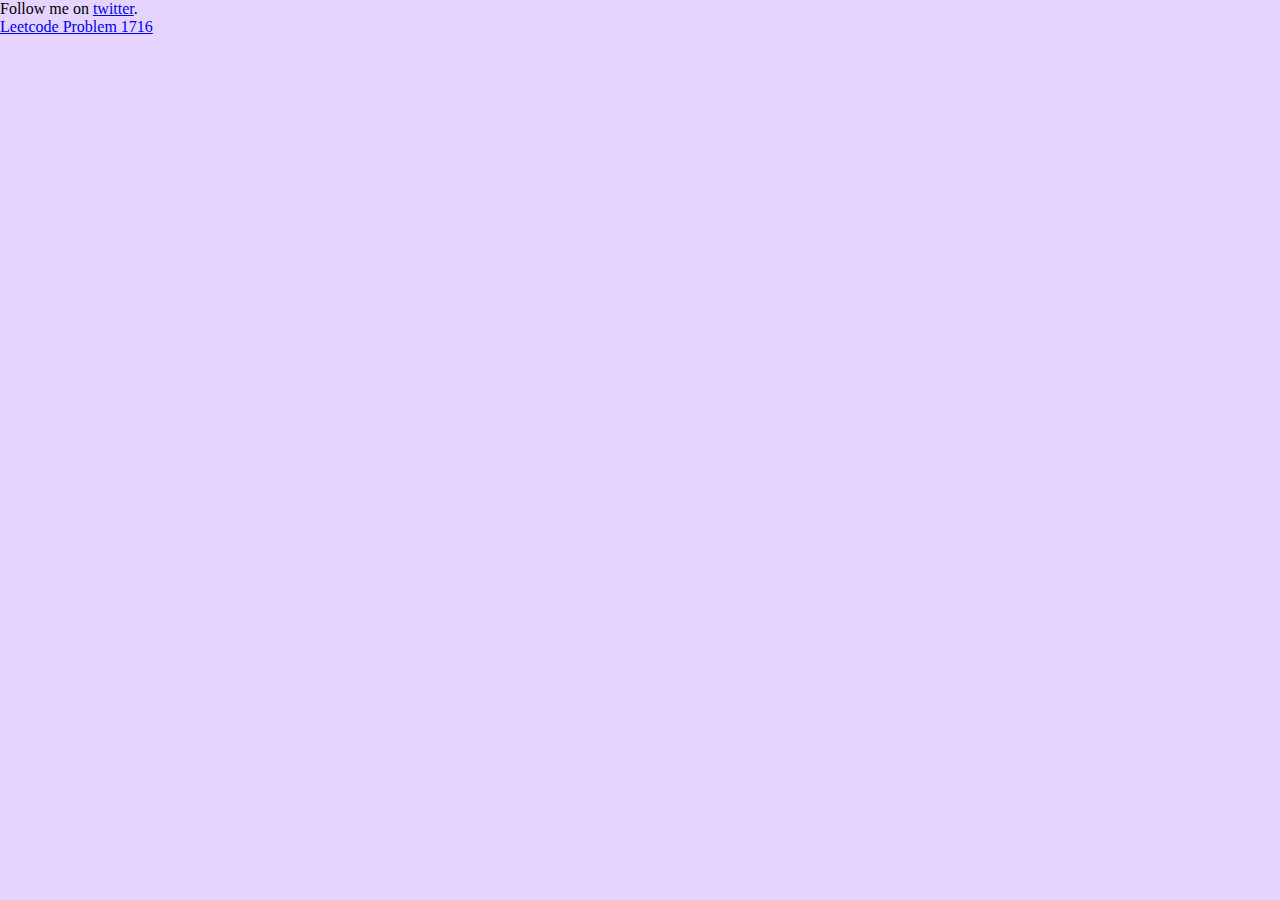
<file: index.html>
<!DOCTYPE html>
<html lang="en">
<head>
    <meta charset="UTF-8">
    <meta name="viewport" content="width=device-width, initial-scale=1.0">
    <title>Tyler236712</title>
    <link rel="stylesheet" href="global.css" />
</head>
<body>
    Follow me on <a href="https://twitter.com/tyler236712">twitter</a>.

    <ul>
    <a href="Leetcode 1716.html">Leetcode Problem 1716</a>
    </ul>
</body>
</html>
</file>
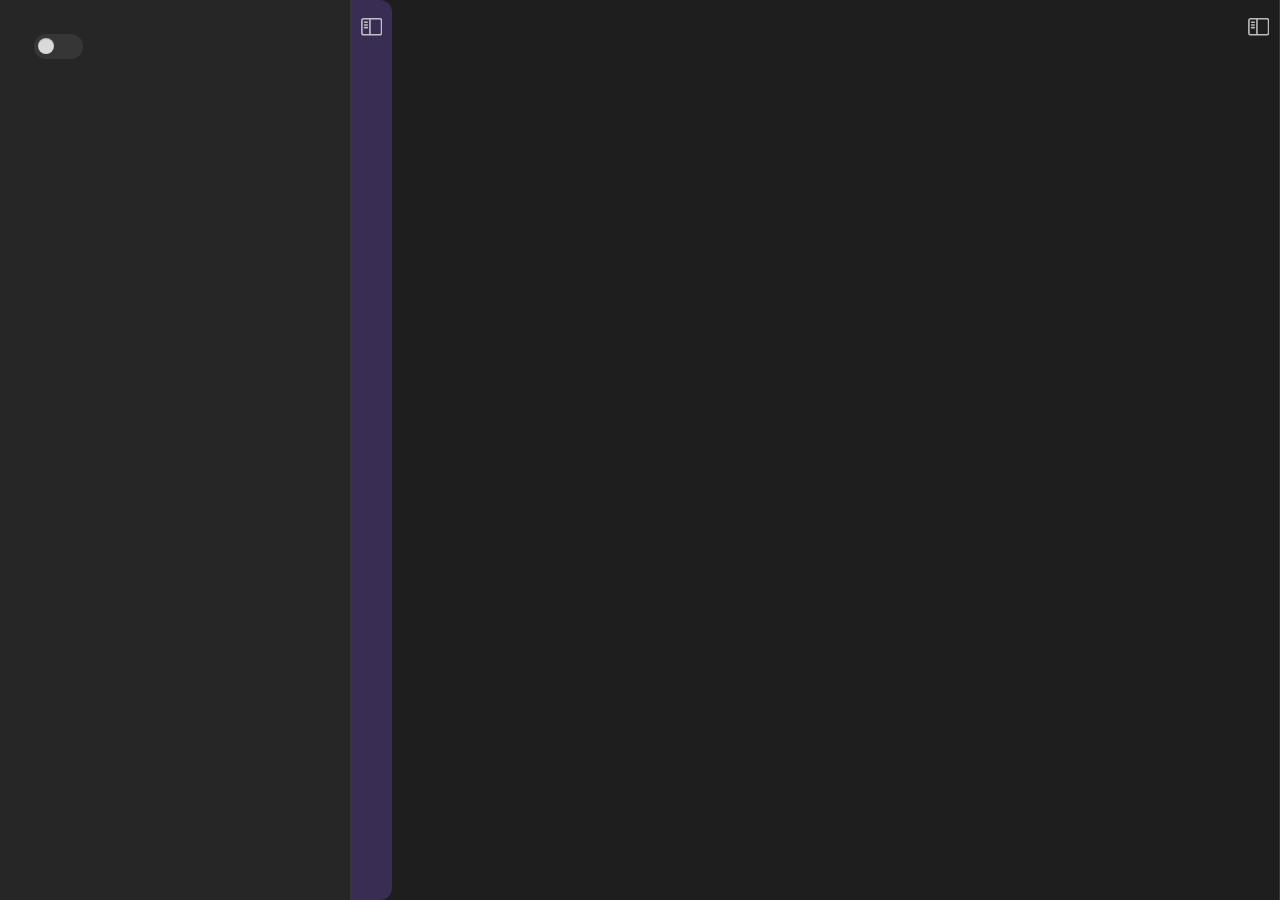
<file: Leetcode 1716.html>
<!doctype html><html><head><title>Leetcode 1716</title><base href="./"><meta id="root-path" root-path="./"><link rel="icon" sizes="96x96" href="https://publish-01.obsidian.md/access/f786db9fac45774fa4f0d8112e232d67/favicon-96x96.png"><meta name="viewport" content="width=device-width,initial-scale=1,user-scalable=yes,minimum-scale=1,maximum-scale=5"><meta charset="UTF-8"><style>.markdown-preview-view .heading-collapse-indicator{margin-left:calc(0px - var(--collapse-arrow-size) - 10px)!important;padding:0 0!important}.node-insert-event{animation-duration:unset!important;animation-name:none!important}h1,h2,h3,h4,h5,h6{margin-top:0!important}hr{border:none;border-top:var(--hr-thickness) solid;border-color:var(--hr-color)}@media print{html body>:not(.print){display:unset!important}.collapse-indicator{display:none!important}.is-collapsed>element>.collapse-indicator{display:unset!important}}.list-collapse-indicator{display:none!important}.collapse-icon::before{content:"​"!important;visibility:hidden!important}.mod-header{display:none!important}.markdown-embed .markdown-embed-content .markdown-preview-sizer{padding-left:1em!important}.markdown-embed .embed-title.markdown-embed-title{display:none}.markdown-embed-link{display:none!important}.canvas-card-menu{display:none;cursor:default!important}.canvas-controls{display:none;cursor:default!important}.canvas-background{pointer-events:visible!important;cursor:grab!important}.canvas-background:active{cursor:grabbing!important}.canvas-node-connection-point{display:none;cursor:default!important}.canvas-node-content{backface-visibility:visible!important}.canvas-menu-container{display:none}.canvas-node-content-blocker{cursor:pointer!important}.canvas-wrapper{position:relative;cursor:default!important}.canvas-node-resizer{cursor:default!important}.canvas-node-container{cursor:default!important}.markdown-rendered pre:not(:hover)>button.copy-code-button{display:unset;opacity:0}.markdown-rendered pre:hover>button.copy-code-button{opacity:1}.markdown-rendered pre button.copy-code-button{transition:opacity .2s ease-in-out,width .3s ease-in-out,background-color .2s ease-in-out;text-overflow:clip}.markdown-rendered pre>button.copy-code-button:hover{background-color:var(--interactive-normal)}.markdown-rendered pre>button.copy-code-button:active{background-color:var(--interactive-hover);box-shadow:var(--input-shadow);transition:none}@font-face{font-family:MJXZERO;src:url("https://publish.obsidian.md/lib/mathjax/output/chtml/fonts/woff-v2/MathJax_Zero.woff") format("woff")}@font-face{font-family:MJXTEX;src:url("https://publish.obsidian.md/lib/mathjax/output/chtml/fonts/woff-v2/MathJax_Main-Regular.woff") format("woff")}@font-face{font-family:MJXTEX-B;src:url("https://publish.obsidian.md/lib/mathjax/output/chtml/fonts/woff-v2/MathJax_Main-Bold.woff") format("woff")}@font-face{font-family:MJXTEX-I;src:url("https://publish.obsidian.md/lib/mathjax/output/chtml/fonts/woff-v2/MathJax_Math-Italic.woff") format("woff")}@font-face{font-family:MJXTEX-MI;src:url("https://publish.obsidian.md/lib/mathjax/output/chtml/fonts/woff-v2/MathJax_Main-Italic.woff") format("woff")}@font-face{font-family:MJXTEX-BI;src:url("https://publish.obsidian.md/lib/mathjax/output/chtml/fonts/woff-v2/MathJax_Math-BoldItalic.woff") format("woff")}@font-face{font-family:MJXTEX-S1;src:url("https://publish.obsidian.md/lib/mathjax/output/chtml/fonts/woff-v2/MathJax_Size1-Regular.woff") format("woff")}@font-face{font-family:MJXTEX-S2;src:url("https://publish.obsidian.md/lib/mathjax/output/chtml/fonts/woff-v2/MathJax_Size2-Regular.woff") format("woff")}@font-face{font-family:MJXTEX-S3;src:url("https://publish.obsidian.md/lib/mathjax/output/chtml/fonts/woff-v2/MathJax_Size3-Regular.woff") format("woff")}@font-face{font-family:MJXTEX-S4;src:url("https://publish.obsidian.md/lib/mathjax/output/chtml/fonts/woff-v2/MathJax_Size4-Regular.woff") format("woff")}@font-face{font-family:MJXTEX-A;src:url("https://publish.obsidian.md/lib/mathjax/output/chtml/fonts/woff-v2/MathJax_AMS-Regular.woff") format("woff")}@font-face{font-family:MJXTEX-C;src:url("https://publish.obsidian.md/lib/mathjax/output/chtml/fonts/woff-v2/MathJax_Calligraphic-Regular.woff") format("woff")}@font-face{font-family:MJXTEX-CB;src:url("https://publish.obsidian.md/lib/mathjax/output/chtml/fonts/woff-v2/MathJax_Calligraphic-Bold.woff") format("woff")}@font-face{font-family:MJXTEX-FR;src:url("https://publish.obsidian.md/lib/mathjax/output/chtml/fonts/woff-v2/MathJax_Fraktur-Regular.woff") format("woff")}@font-face{font-family:MJXTEX-FRB;src:url("https://publish.obsidian.md/lib/mathjax/output/chtml/fonts/woff-v2/MathJax_Fraktur-Bold.woff") format("woff")}@font-face{font-family:MJXTEX-SS;src:url("https://publish.obsidian.md/lib/mathjax/output/chtml/fonts/woff-v2/MathJax_SansSerif-Regular.woff") format("woff")}@font-face{font-family:MJXTEX-SSB;src:url("https://publish.obsidian.md/lib/mathjax/output/chtml/fonts/woff-v2/MathJax_SansSerif-Bold.woff") format("woff")}@font-face{font-family:MJXTEX-SSI;src:url("https://publish.obsidian.md/lib/mathjax/output/chtml/fonts/woff-v2/MathJax_SansSerif-Italic.woff") format("woff")}@font-face{font-family:MJXTEX-SC;src:url("https://publish.obsidian.md/lib/mathjax/output/chtml/fonts/woff-v2/MathJax_Script-Regular.woff") format("woff")}@font-face{font-family:MJXTEX-T;src:url("https://publish.obsidian.md/lib/mathjax/output/chtml/fonts/woff-v2/MathJax_Typewriter-Regular.woff") format("woff")}@font-face{font-family:MJXTEX-V;src:url("https://publish.obsidian.md/lib/mathjax/output/chtml/fonts/woff-v2/MathJax_Vector-Regular.woff") format("woff")}@font-face{font-family:MJXTEX-VB;src:url("https://publish.obsidian.md/lib/mathjax/output/chtml/fonts/woff-v2/MathJax_Vector-Bold.woff") format("woff")}@font-face{font-family:'Avenir Next';font-weight:400;font-style:normal;font-display:swap;src:url('https://publish.obsidian.md/public/fonts/94f2f163d4b698242fef.otf')}@font-face{font-family:Inter;font-style:normal;font-weight:200;font-display:swap;src:url('https://publish.obsidian.md/public/fonts/72505e6a122c6acd5471.woff2') format('woff2')}@font-face{font-family:Inter;font-style:normal;font-weight:300;font-display:swap;src:url('https://publish.obsidian.md/public/fonts/2d5198822ab091ce4305.woff2') format('woff2')}@font-face{font-family:Inter;font-weight:400;font-style:normal;font-display:swap;src:url('https://publish.obsidian.md/public/fonts/c8ba52b05a9ef10f4758.woff2')}@font-face{font-family:Inter;font-weight:400;font-style:italic;font-display:swap;src:url('https://publish.obsidian.md/public/fonts/cb10ffd7684cd9836a05.woff2')}@font-face{font-family:Inter;font-weight:600;font-style:normal;font-display:swap;src:url('https://publish.obsidian.md/public/fonts/b5f0f109bc88052d4000.woff2')}@font-face{font-family:Inter;font-weight:800;font-style:normal;font-display:swap;src:url('https://publish.obsidian.md/public/fonts/cbe0ae49c52c920fd563.woff2')}@font-face{font-family:Inter;font-weight:800;font-style:italic;font-display:swap;src:url('https://publish.obsidian.md/public/fonts/535a6cf662596b3bd6a6.woff2')}@font-face{font-family:'Source Code Pro';font-weight:400;font-style:normal;font-display:swap;src:url('https://publish.obsidian.md/public/fonts/70cc7ff27245e82ad414.ttf')}@font-face{font-family:'Source Code Pro';font-weight:400;font-style:italic;font-display:swap;src:url('https://publish.obsidian.md/public/fonts/454577c22304619db035.ttf')}@font-face{font-family:'Source Code Pro';font-weight:700;font-style:normal;font-display:swap;src:url('https://publish.obsidian.md/public/fonts/52ac8f3034507f1d9e53.ttf')}@font-face{font-family:'Source Code Pro';font-weight:700;font-style:italic;font-display:swap;src:url('https://publish.obsidian.md/public/fonts/05b618077343fbbd92b7.ttf')}@font-face{font-family:'Flow Circular';font-display:swap;src:url('https://publish.obsidian.md/public/fonts/853ff76f08786ae44ca0.woff')}:root{--highlight-bg-color:rgba(180, 0, 170, 1);--highlight-selected-bg-color:rgba(0, 100, 0, 1)}:root{--annotation-unfocused-field-background:url("data:image/svg+xml;charset=UTF-8,<svg width='1px' height='1px' xmlns='http://www.w3.org/2000/svg'><rect width='100%' height='100%' style='fill:rgba(0, 54, 255, 0.13);'/></svg>");--input-focus-border-color:Highlight;--input-focus-outline:1px solid Canvas;--input-unfocused-border-color:transparent;--input-disabled-border-color:transparent;--input-hover-border-color:black;--link-outline:none}:root{--xfa-unfocused-field-background:url("data:image/svg+xml;charset=UTF-8,<svg width='1px' height='1px' xmlns='http://www.w3.org/2000/svg'><rect width='100%' height='100%' style='fill:rgba(0, 54, 255, 0.13);'/></svg>");--xfa-focus-outline:auto}:root{--viewer-container-height:0;--pdfViewer-padding-bottom:0;--page-margin:1px auto -8px;--page-border:9px solid transparent;--spreadHorizontalWrapped-margin-LR:-3.5px;--loading-icon-delay:400ms}[data-main-rotation="90"]{transform:rotate(90deg) translateY(-100%)}[data-main-rotation="180"]{transform:rotate(180deg) translate(-100%,-100%)}[data-main-rotation="270"]{transform:rotate(270deg) translateX(-100%)}.hiddenCopyElement{position:absolute;top:0;left:0;width:0;height:0;display:none}body{--anim-duration-none:0;--anim-duration-superfast:70ms;--anim-duration-fast:140ms;--anim-duration-moderate:300ms;--anim-duration-slow:560ms;--anim-motion-smooth:cubic-bezier(0.45, 0.05, 0.55, 0.95);--anim-motion-delay:cubic-bezier(0.65, 0.05, 0.36, 1);--anim-motion-jumpy:cubic-bezier(0.68, -0.55, 0.27, 1.55);--anim-motion-swing:cubic-bezier(0, 0.55, 0.45, 1);--blockquote-border-thickness:2px;--blockquote-border-color:var(--interactive-accent);--blockquote-font-style:normal;--blockquote-color:inherit;--blockquote-background-color:transparent;--bold-weight:var(--font-semibold);--bold-color:inherit;--border-width:1px;--button-radius:var(--input-radius);--callout-border-width:0px;--callout-border-opacity:0.25;--callout-padding:var(--size-4-3) var(--size-4-3) var(--size-4-3) var(--size-4-6);--callout-radius:var(--radius-s);--callout-blend-mode:var(--highlight-mix-blend-mode);--callout-title-color:inherit;--callout-title-padding:0;--callout-title-size:inherit;--callout-content-padding:0;--callout-content-background:transparent;--callout-bug:var(--color-red-rgb);--callout-default:var(--color-blue-rgb);--callout-error:var(--color-red-rgb);--callout-example:var(--color-purple-rgb);--callout-fail:var(--color-red-rgb);--callout-important:var(--color-cyan-rgb);--callout-info:var(--color-blue-rgb);--callout-question:var(--color-orange-rgb);--callout-success:var(--color-green-rgb);--callout-summary:var(--color-cyan-rgb);--callout-tip:var(--color-cyan-rgb);--callout-todo:var(--color-blue-rgb);--callout-warning:var(--color-orange-rgb);--callout-quote:158,158,158;--canvas-background:var(--background-primary);--canvas-card-label-color:var(--text-faint);--canvas-color-1:var(--color-red-rgb);--canvas-color-2:var(--color-orange-rgb);--canvas-color-3:var(--color-yellow-rgb);--canvas-color-4:var(--color-green-rgb);--canvas-color-5:var(--color-cyan-rgb);--canvas-color-6:var(--color-purple-rgb);--canvas-dot-pattern:var(--color-base-30);--checkbox-radius:var(--radius-s);--checkbox-size:var(--font-text-size);--checkbox-marker-color:var(--background-primary);--checkbox-color:var(--interactive-accent);--checkbox-color-hover:var(--interactive-accent-hover);--checkbox-border-color:var(--text-faint);--checkbox-border-color-hover:var(--text-muted);--checklist-done-decoration:line-through;--checklist-done-color:var(--text-muted);--code-white-space:pre-wrap;--code-radius:var(--radius-s);--code-size:var(--font-smaller);--code-background:var(--background-primary-alt);--code-normal:var(--text-muted);--code-comment:var(--text-faint);--code-function:var(--color-yellow);--code-important:var(--color-orange);--code-keyword:var(--color-pink);--code-operator:var(--color-red);--code-property:var(--color-cyan);--code-punctuation:var(--text-muted);--code-string:var(--color-green);--code-tag:var(--color-red);--code-value:var(--color-purple);--collapse-icon-color:var(--text-faint);--collapse-icon-color-collapsed:var(--text-accent);--cursor:default;--cursor-link:pointer;--dialog-width:560px;--dialog-max-width:80vw;--dialog-max-height:85vh;--divider-color:var(--background-modifier-border);--divider-color-hover:var(--interactive-accent);--divider-width:1px;--divider-width-hover:3px;--divider-vertical-height:calc(100% - var(--header-height));--drag-ghost-background:rgba(0, 0, 0, 0.85);--drag-ghost-text-color:#fff;--embed-max-height:4000px;--embed-canvas-max-height:400px;--embed-background:inherit;--embed-border-left:2px solid var(--interactive-accent);--embed-border-right:none;--embed-border-top:none;--embed-border-bottom:none;--embed-padding:0 0 0 var(--size-4-6);--embed-font-style:inherit;--embed-block-shadow-hover:0 0 0 1px var(--background-modifier-border),inset 0 0 0 1px var(--background-modifier-border);--file-line-width:700px;--file-folding-offset:24px;--file-margins:var(--size-4-8);--file-header-font-size:var(--font-ui-small);--file-header-font-weight:400;--file-header-border:var(--border-width) solid transparent;--file-header-justify:center;--font-smallest:0.8em;--font-smaller:0.875em;--font-small:0.933em;--font-ui-smaller:12px;--font-ui-small:13px;--font-ui-medium:15px;--font-ui-large:20px;--font-thin:100;--font-extralight:200;--font-light:300;--font-normal:400;--font-medium:500;--font-semibold:600;--font-bold:700;--font-extrabold:800;--font-black:900;--footnote-size:var(--font-smaller);--graph-controls-width:240px;--graph-text:var(--text-normal);--graph-line:var(--color-base-35, var(--background-modifier-border-focus));--graph-node:var(--text-muted);--graph-node-unresolved:var(--text-faint);--graph-node-focused:var(--text-accent);--graph-node-tag:var(--color-green);--graph-node-attachment:var(--color-yellow);--heading-formatting:var(--text-faint);--heading-spacing:calc(var(--p-spacing) * 2.5);--h1-color:inherit;--h2-color:inherit;--h3-color:inherit;--h4-color:inherit;--h5-color:inherit;--h6-color:inherit;--h1-font:inherit;--h2-font:inherit;--h3-font:inherit;--h4-font:inherit;--h5-font:inherit;--h6-font:inherit;--h1-line-height:1.2;--h2-line-height:1.2;--h3-line-height:1.3;--h4-line-height:1.4;--h5-line-height:var(--line-height-normal);--h6-line-height:var(--line-height-normal);--h1-size:1.802em;--h2-size:1.602em;--h3-size:1.424em;--h4-size:1.266em;--h5-size:1.125em;--h6-size:1em;--h1-style:normal;--h2-style:normal;--h3-style:normal;--h4-style:normal;--h5-style:normal;--h6-style:normal;--h1-variant:normal;--h2-variant:normal;--h3-variant:normal;--h4-variant:normal;--h5-variant:normal;--h6-variant:normal;--h1-weight:700;--h2-weight:600;--h3-weight:600;--h4-weight:600;--h5-weight:600;--h6-weight:600;--header-height:40px;--hr-color:var(--background-modifier-border);--hr-thickness:2px;--icon-size:var(--icon-m);--icon-stroke:var(--icon-m-stroke-width);--icon-xs:14px;--icon-s:16px;--icon-m:18px;--icon-l:18px;--icon-xl:32px;--icon-xs-stroke-width:2px;--icon-s-stroke-width:2px;--icon-m-stroke-width:1.75px;--icon-l-stroke-width:1.75px;--icon-xl-stroke-width:1.25px;--icon-color:var(--text-muted);--icon-color-hover:var(--text-muted);--icon-color-active:var(--text-accent);--icon-color-focused:var(--text-normal);--icon-opacity:0.85;--icon-opacity-hover:1;--icon-opacity-active:1;--clickable-icon-radius:var(--radius-s);--indentation-guide-width:1px;--indentation-guide-width-active:1px;--indentation-guide-color:rgba(var(--mono-rgb-100), 0.12);--indentation-guide-color-active:rgba(var(--mono-rgb-100), 0.3);--inline-title-color:var(--h1-color);--inline-title-font:var(--h1-font);--inline-title-line-height:var(--h1-line-height);--inline-title-size:var(--h1-size);--inline-title-style:var(--h1-style);--inline-title-variant:var(--h1-variant);--inline-title-weight:var(--h1-weight);--inline-title-margin-bottom:0.5em;--input-height:30px;--input-radius:5px;--input-font-weight:var(--font-normal);--input-border-width:1px;--italic-color:inherit;--italic-weight:inherit;--layer-cover:5;--layer-sidedock:10;--layer-status-bar:15;--layer-popover:30;--layer-slides:45;--layer-modal:50;--layer-notice:60;--layer-menu:65;--layer-tooltip:70;--layer-dragged-item:80;--line-height-normal:1.5;--line-height-tight:1.3;--link-color:var(--text-accent);--link-color-hover:var(--text-accent-hover);--link-decoration:underline;--link-decoration-hover:underline;--link-decoration-thickness:auto;--link-external-color:var(--text-accent);--link-external-color-hover:var(--text-accent-hover);--link-external-decoration:underline;--link-external-decoration-hover:underline;--link-external-filter:none;--link-unresolved-color:var(--text-accent);--link-unresolved-opacity:0.7;--link-unresolved-filter:none;--link-unresolved-decoration-style:solid;--link-unresolved-decoration-color:hsla(var(--interactive-accent-hsl), 0.3);--list-indent:2em;--list-spacing:0.075em;--list-marker-color:var(--text-faint);--list-marker-color-hover:var(--text-muted);--list-marker-color-collapsed:var(--text-accent);--list-bullet-border:none;--list-bullet-radius:50%;--list-bullet-size:0.3em;--list-bullet-transform:none;--list-numbered-style:decimal;--nav-item-size:var(--font-ui-small);--nav-item-color:var(--text-muted);--nav-item-color-hover:var(--text-normal);--nav-item-color-active:var(--text-normal);--nav-item-color-selected:var(--text-normal);--nav-item-color-highlighted:var(--text-accent-hover);--nav-item-background-hover:var(--background-modifier-hover);--nav-item-background-active:var(--background-modifier-hover);--nav-item-background-selected:hsla(var(--color-accent-hsl), 0.15);--nav-item-padding:var(--size-4-1) var(--size-4-2) var(--size-4-1) var(--size-4-6);--nav-item-parent-padding:var(--nav-item-padding);--nav-item-children-padding-left:var(--size-2-2);--nav-item-children-margin-left:var(--size-4-3);--nav-item-weight:inherit;--nav-item-weight-hover:inherit;--nav-item-weight-active:inherit;--nav-item-white-space:nowrap;--nav-indentation-guide-width:var(--indentation-guide-width);--nav-indentation-guide-color:var(--indentation-guide-color);--nav-collapse-icon-color:var(--collapse-icon-color);--nav-collapse-icon-color-collapsed:var(--text-faint);--metadata-background:transparent;--metadata-display-reading:block;--metadata-display-editing:block;--metadata-max-width:none;--metadata-padding:var(--size-4-2) 0;--metadata-border-color:var(--background-modifier-border);--metadata-border-radius:0;--metadata-border-width:0;--metadata-divider-color:var(--background-modifier-border);--metadata-divider-color-hover:transparent;--metadata-divider-color-focus:transparent;--metadata-divider-width:0;--metadata-gap:3px;--metadata-property-padding:0;--metadata-property-radius:6px;--metadata-property-background:transparent;--metadata-property-background-hover:transparent;--metadata-property-background-active:var(--background-modifier-hover);--metadata-label-background-hover:transparent;--metadata-label-background-active:var(--background-modifier-hover);--metadata-label-font-size:var(--font-smaller);--metadata-label-font-weight:inherit;--metadata-label-text-color:var(--text-muted);--metadata-label-text-color-hover:var(--text-muted);--metadata-label-width:9em;--metadata-input-height:calc(var(--font-text-size) * 1.75);--metadata-input-text-color:var(--text-normal);--metadata-input-font-size:var(--font-smaller);--metadata-input-background:transparent;--metadata-input-background-hover:transparent;--metadata-input-background-active:var(--background-modifier-hover);--metadata-sidebar-label-font-size:var(--font-ui-small);--metadata-sidebar-input-font-size:var(--font-ui-small);--modal-background:var(--background-primary);--modal-width:90vw;--modal-height:85vh;--modal-max-width:1100px;--modal-max-height:1000px;--modal-max-width-narrow:800px;--modal-border-width:var(--border-width);--modal-border-color:var(--color-base-40, var(--background-modifier-border-focus));--modal-radius:var(--radius-l);--modal-community-sidebar-width:280px;--pill-color:var(--text-muted);--pill-color-hover:var(--text-normal);--pill-color-remove:var(--text-faint);--pill-color-remove-hover:var(--text-accent);--pill-decoration:none;--pill-decoration-hover:none;--pill-background:transparent;--pill-background-hover:transparent;--pill-border-color:var(--background-modifier-border);--pill-border-color-hover:var(--background-modifier-border-hover);--pill-border-width:var(--border-width);--pill-padding-x:0.65em;--pill-padding-y:0.25em;--pill-radius:2em;--pill-weight:inherit;--p-spacing:1rem;--p-spacing-empty:0rem;--pdf-background:var(--background-primary);--pdf-page-background:var(--background-primary);--pdf-shadow:0 0 0 1px rgba(0, 0, 0, 0.05),0 2px 8px rgba(0, 0, 0, 0.1);--pdf-spread-shadow:0 0 0 1px rgba(0, 0, 0, 0.05);--pdf-sidebar-background:var(--background-primary);--pdf-thumbnail-shadow:0 0 0 1px rgba(0, 0, 0, 0.15),0 2px 8px rgba(0, 0, 0, 0.2);--popover-width:450px;--popover-height:400px;--popover-max-height:70vh;--popover-pdf-width:600px;--popover-pdf-height:800px;--popover-font-size:var(--font-text-size);--prompt-width:700px;--prompt-max-width:80vw;--prompt-max-height:70vh;--prompt-border-width:var(--border-width);--prompt-border-color:var(--color-base-40, var(--background-modifier-border-focus));--radius-s:4px;--radius-m:8px;--radius-l:12px;--radius-xl:16px;--ribbon-background:var(--background-secondary);--ribbon-background-collapsed:var(--background-primary);--ribbon-width:44px;--ribbon-padding:var(--size-4-2) var(--size-4-1) var(--size-4-3);--scrollbar-active-thumb-bg:rgba(var(--mono-rgb-100), 0.2);--scrollbar-bg:rgba(var(--mono-rgb-100), 0.05);--scrollbar-thumb-bg:rgba(var(--mono-rgb-100), 0.1);--search-clear-button-color:var(--text-muted);--search-clear-button-size:13px;--search-icon-color:var(--text-muted);--search-icon-size:18px;--search-result-background:var(--background-primary);--size-2-1:2px;--size-2-2:4px;--size-2-3:6px;--size-4-1:4px;--size-4-2:8px;--size-4-3:12px;--size-4-4:16px;--size-4-5:20px;--size-4-6:24px;--size-4-8:32px;--size-4-9:36px;--size-4-12:48px;--size-4-16:64px;--size-4-18:72px;--sidebar-markdown-font-size:calc(var(--font-text-size) * 0.9);--sidebar-tab-text-display:none;--slider-thumb-border-width:1px;--slider-thumb-border-color:var(--background-modifier-border-hover);--slider-thumb-height:18px;--slider-thumb-width:18px;--slider-thumb-y:-6px;--slider-thumb-radius:50%;--slider-s-thumb-size:15px;--slider-s-thumb-position:-5px;--slider-track-background:var(--background-modifier-border);--slider-track-height:3px;--status-bar-background:var(--background-secondary);--status-bar-border-color:var(--divider-color);--status-bar-border-width:1px 0 0 1px;--status-bar-font-size:var(--font-ui-smaller);--status-bar-text-color:var(--text-muted);--status-bar-position:fixed;--status-bar-radius:var(--radius-m) 0 0 0;--status-bar-scroll-padding:calc(var(--status-bar-font-size) + 18px);--swatch-radius:14px;--swatch-height:24px;--swatch-width:24px;--swatch-shadow:inset 0 0 0 1px rgba(var(--mono-rgb-100), 0.15);--tab-background-active:var(--background-primary);--tab-text-color:var(--text-faint);--tab-text-color-active:var(--text-muted);--tab-text-color-focused:var(--text-muted);--tab-text-color-focused-active:var(--text-muted);--tab-text-color-focused-highlighted:var(--text-accent);--tab-text-color-focused-active-current:var(--text-normal);--tab-font-size:var(--font-ui-small);--tab-font-weight:inherit;--tab-container-background:var(--background-secondary);--tab-divider-color:var(--background-modifier-border-hover);--tab-outline-color:var(--divider-color);--tab-outline-width:1px;--tab-curve:6px;--tab-radius:var(--radius-s);--tab-radius-active:6px 6px 0 0;--tab-width:200px;--tab-max-width:320px;--tab-stacked-pane-width:700px;--tab-stacked-header-width:var(--header-height);--tab-stacked-font-size:var(--font-ui-small);--tab-stacked-font-weight:400;--tab-stacked-text-align:left;--tab-stacked-text-transform:rotate(0deg);--tab-stacked-text-writing-mode:vertical-lr;--tab-stacked-shadow:-8px 0 8px 0 rgba(0, 0, 0, 0.05);--table-background:transparent;--table-border-width:1px;--table-border-color:var(--background-modifier-border);--table-white-space:normal;--table-header-background:var(--table-background);--table-header-background-hover:inherit;--table-header-border-width:var(--table-border-width);--table-header-border-color:var(--table-border-color);--table-header-font:inherit;--table-header-size:var(--font-text-size);--table-header-weight:var(--bold-weight);--table-header-color:var(--text-normal);--table-line-height:var(--line-height-tight);--table-text-size:inherit;--table-text-color:inherit;--table-column-max-width:none;--table-column-alt-background:var(--table-background);--table-column-first-border-width:var(--table-border-width);--table-column-last-border-width:var(--table-border-width);--table-row-background-hover:var(--table-background);--table-row-alt-background:var(--table-background);--table-row-last-border-width:var(--table-border-width);--tag-size:var(--font-smaller);--tag-color:var(--text-accent);--tag-color-hover:var(--text-accent);--tag-decoration:none;--tag-decoration-hover:none;--tag-background:hsla(var(--interactive-accent-hsl), 0.1);--tag-background-hover:hsla(var(--interactive-accent-hsl), 0.2);--tag-border-color:hsla(var(--interactive-accent-hsl), 0.15);--tag-border-color-hover:hsla(var(--interactive-accent-hsl), 0.15);--tag-border-width:0px;--tag-padding-x:0.65em;--tag-padding-y:0.25em;--tag-radius:2em;--tag-weight:inherit;--titlebar-background:var(--background-secondary);--titlebar-background-focused:var(--background-secondary-alt);--titlebar-border-width:0px;--titlebar-border-color:var(--background-modifier-border);--titlebar-text-color:var(--text-muted);--titlebar-text-color-focused:var(--text-normal);--titlebar-text-weight:var(--font-bold);--toggle-border-width:2px;--toggle-width:40px;--toggle-radius:18px;--toggle-thumb-color:white;--toggle-thumb-radius:18px;--toggle-thumb-height:18px;--toggle-thumb-width:18px;--toggle-s-border-width:2px;--toggle-s-width:34px;--toggle-s-thumb-height:15px;--toggle-s-thumb-width:15px;--vault-name-font-size:var(--font-ui-small);--vault-name-font-weight:var(--font-medium);--vault-name-color:var(--text-normal);--workspace-background-translucent:rgba(var(--mono-rgb-0), 0.6);--accent-h:258;--accent-s:88%;--accent-l:66%;--background-primary:var(--color-base-00);--background-primary-alt:var(--color-base-10);--background-secondary:var(--color-base-20);--background-modifier-hover:rgba(var(--mono-rgb-100), 0.075);--background-modifier-active-hover:hsla(var(--interactive-accent-hsl), 0.15);--background-modifier-border:var(--color-base-30);--background-modifier-border-hover:var(--color-base-35);--background-modifier-border-focus:var(--color-base-40);--background-modifier-error-rgb:var(--color-red-rgb);--background-modifier-error:var(--color-red);--background-modifier-error-hover:var(--color-red);--background-modifier-success-rgb:var(--color-green-rgb);--background-modifier-success:var(--color-green);--background-modifier-message:rgba(0, 0, 0, 0.9);--background-modifier-form-field:var(--color-base-00);--text-normal:var(--color-base-100);--text-muted:var(--color-base-70);--text-faint:var(--color-base-50);--text-on-accent:white;--text-on-accent-inverted:black;--text-error:var(--color-red);--text-warning:var(--color-orange);--text-success:var(--color-green);--text-selection:hsla(var(--color-accent-hsl), 0.2);--text-highlight-bg-rgb:255,208,0;--text-highlight-bg:rgba(var(--text-highlight-bg-rgb), 0.4);--text-accent:var(--color-accent);--text-accent-hover:var(--color-accent-2);--interactive-normal:var(--color-base-00);--interactive-hover:var(--color-base-10);--interactive-accent-hsl:var(--color-accent-hsl);--interactive-accent:var(--color-accent-1);--interactive-accent-hover:var(--color-accent-2)}.theme-light{color-scheme:light;--highlight-mix-blend-mode:darken;--mono-rgb-0:255,255,255;--mono-rgb-100:0,0,0;--color-red-rgb:233,49,71;--color-red:#e93147;--color-orange-rgb:236,117,0;--color-orange:#ec7500;--color-yellow-rgb:224,172,0;--color-yellow:#e0ac00;--color-green-rgb:8,185,78;--color-green:#08b94e;--color-cyan-rgb:0,191,188;--color-cyan:#00bfbc;--color-blue-rgb:8,109,221;--color-blue:#086ddd;--color-purple-rgb:120,82,238;--color-purple:#7852ee;--color-pink-rgb:213,57,132;--color-pink:#d53984;--color-base-00:#ffffff;--color-base-05:#fcfcfc;--color-base-10:#fafafa;--color-base-20:#f6f6f6;--color-base-25:#e3e3e3;--color-base-30:#e0e0e0;--color-base-35:#d4d4d4;--color-base-40:#bdbdbd;--color-base-50:#ababab;--color-base-60:#707070;--color-base-70:#5c5c5c;--color-base-100:#222222;--color-accent-hsl:var(--accent-h),var(--accent-s),var(--accent-l);--color-accent:hsl(var(--accent-h), var(--accent-s), var(--accent-l));--color-accent-1:hsl(calc(var(--accent-h) - 1), calc(var(--accent-s) * 1.01), calc(var(--accent-l) * 1.075));--color-accent-2:hsl(calc(var(--accent-h) - 3), calc(var(--accent-s) * 1.02), calc(var(--accent-l) * 1.15));--background-secondary-alt:var(--color-base-05);--background-modifier-box-shadow:rgba(0, 0, 0, 0.1);--background-modifier-cover:rgba(220, 220, 220, 0.4);--input-shadow:inset 0 0 0 1px rgba(0, 0, 0, 0.12),0 2px 3px 0 rgba(0,0,0,.05),0 1px 1.5px 0 rgba(0,0,0,.03),0 1px 2px 0 rgba(0,0,0,.04),0 0 0 0 transparent;--input-shadow-hover:inset 0 0 0 1px rgba(0, 0, 0, 0.17),0 2px 3px 0 rgba(0,0,0,.1),0 1px 1.5px 0 rgba(0,0,0,.03),0 1px 2px 0 rgba(0,0,0,.04),0 0 0 0 transparent;--shadow-s:0px 1px 2px rgba(0, 0, 0, 0.028),0px 3.4px 6.7px rgba(0, 0, 0, .042),0px 15px 30px rgba(0, 0, 0, .07);--shadow-l:0px 1.8px 7.3px rgba(0, 0, 0, 0.071),0px 6.3px 24.7px rgba(0, 0, 0, 0.112),0px 30px 90px rgba(0, 0, 0, 0.2)}.theme-dark{color-scheme:dark;--highlight-mix-blend-mode:lighten;--mono-rgb-0:0,0,0;--mono-rgb-100:255,255,255;--color-red-rgb:251,70,76;--color-red:#fb464c;--color-orange-rgb:233,151,63;--color-orange:#e9973f;--color-yellow-rgb:224,222,113;--color-yellow:#e0de71;--color-green-rgb:68,207,110;--color-green:#44cf6e;--color-cyan-rgb:83,223,221;--color-cyan:#53dfdd;--color-blue-rgb:2,122,255;--color-blue:#027aff;--color-purple-rgb:168,130,255;--color-purple:#a882ff;--color-pink-rgb:250,153,205;--color-pink:#fa99cd;--color-base-00:#1e1e1e;--color-base-05:#212121;--color-base-10:#242424;--color-base-20:#262626;--color-base-25:#2a2a2a;--color-base-30:#363636;--color-base-35:#3f3f3f;--color-base-40:#555555;--color-base-50:#666666;--color-base-60:#999999;--color-base-70:#b3b3b3;--color-base-100:#dadada;--color-accent-hsl:var(--accent-h),var(--accent-s),var(--accent-l);--color-accent:hsl(var(--accent-h), var(--accent-s), var(--accent-l));--color-accent-1:hsl(calc(var(--accent-h) - 3), calc(var(--accent-s) * 1.02), calc(var(--accent-l) * 1.15));--color-accent-2:hsl(calc(var(--accent-h) - 5), calc(var(--accent-s) * 1.05), calc(var(--accent-l) * 1.29));--background-modifier-form-field:var(--color-base-25);--background-secondary-alt:var(--color-base-30);--interactive-normal:var(--color-base-30);--interactive-hover:var(--color-base-35);--text-accent:var(--color-accent-1);--interactive-accent:var(--color-accent);--interactive-accent-hover:var(--color-accent-1);--background-modifier-box-shadow:rgba(0, 0, 0, 0.3);--background-modifier-cover:rgba(10, 10, 10, 0.4);--text-selection:hsla(var(--interactive-accent-hsl), 0.25);--input-shadow:inset 0 0.5px 0.5px 0.5px rgba(255, 255, 255, 0.09),0 2px 4px 0 rgba(0,0,0,.15),0 1px 1.5px 0 rgba(0,0,0,.1),0 1px 2px 0 rgba(0,0,0,.2),0 0 0 0 transparent;--input-shadow-hover:inset 0 0.5px 1px 0.5px rgba(255, 255, 255, 0.16),0 2px 3px 0 rgba(0,0,0,.3),0 1px 1.5px 0 rgba(0,0,0,.2),0 1px 2px 0 rgba(0,0,0,.4),0 0 0 0 transparent;--shadow-s:0px 1px 2px rgba(0, 0, 0, 0.121),0px 3.4px 6.7px rgba(0, 0, 0, 0.179),0px 15px 30px rgba(0, 0, 0, 0.3);--shadow-l:0px 1.8px 7.3px rgba(0, 0, 0, 0.071),0px 6.3px 24.7px rgba(0, 0, 0, 0.112),0px 30px 90px rgba(0, 0, 0, 0.2);--pdf-shadow:0 0 0 1px var(--background-modifier-border);--pdf-thumbnail-shadow:0 0 0 1px var(--background-modifier-border)}iframe{color-scheme:normal}@font-face{font-family:"Avenir Next";font-weight:400;font-style:normal;font-display:swap;src:url("https://publish.obsidian.md/public/fonts/94f2f163d4b698242fef.otf")}@font-face{font-family:Inter;font-style:normal;font-weight:200;font-display:swap;src:url("https://publish.obsidian.md/public/fonts/72505e6a122c6acd5471.woff2") format("woff2")}@font-face{font-family:Inter;font-style:normal;font-weight:300;font-display:swap;src:url("https://publish.obsidian.md/public/fonts/2d5198822ab091ce4305.woff2") format("woff2")}@font-face{font-family:Inter;font-weight:400;font-style:normal;font-display:swap;src:url("https://publish.obsidian.md/public/fonts/c8ba52b05a9ef10f4758.woff2")}@font-face{font-family:Inter;font-weight:400;font-style:italic;font-display:swap;src:url("https://publish.obsidian.md/public/fonts/cb10ffd7684cd9836a05.woff2")}@font-face{font-family:Inter;font-weight:600;font-style:normal;font-display:swap;src:url("https://publish.obsidian.md/public/fonts/b5f0f109bc88052d4000.woff2")}@font-face{font-family:Inter;font-weight:800;font-style:normal;font-display:swap;src:url("https://publish.obsidian.md/public/fonts/cbe0ae49c52c920fd563.woff2")}@font-face{font-family:Inter;font-weight:800;font-style:italic;font-display:swap;src:url("https://publish.obsidian.md/public/fonts/535a6cf662596b3bd6a6.woff2")}@font-face{font-family:"Source Code Pro";font-weight:400;font-style:normal;font-display:swap;src:url("https://publish.obsidian.md/public/fonts/70cc7ff27245e82ad414.ttf")}@font-face{font-family:"Source Code Pro";font-weight:400;font-style:italic;font-display:swap;src:url("https://publish.obsidian.md/public/fonts/454577c22304619db035.ttf")}@font-face{font-family:"Source Code Pro";font-weight:700;font-style:normal;font-display:swap;src:url("https://publish.obsidian.md/public/fonts/52ac8f3034507f1d9e53.ttf")}@font-face{font-family:"Source Code Pro";font-weight:700;font-style:italic;font-display:swap;src:url("https://publish.obsidian.md/public/fonts/05b618077343fbbd92b7.ttf")}@font-face{font-family:"Flow Circular";font-display:swap;src:url("https://publish.obsidian.md/public/fonts/4bb6ac751d1c5478ff3a.woff2")}@font-face{font-family:"??";unicode-range:U+0}body{--font-default:ui-sans-serif,-apple-system,BlinkMacSystemFont,"Segoe UI",Roboto,"Inter","Apple Color Emoji","Segoe UI Emoji","Segoe UI Symbol","Microsoft YaHei Light",sans-serif;--font-monospace-default:Menlo,SFMono-Regular,Consolas,"Roboto Mono",'Source Code Pro',monospace;--font-interface-override:'??';--font-interface-theme:'??';--font-interface:var(--font-interface-override),var(--font-interface-theme),var(--default-font, '??'),var(--font-default);--font-text-override:'??';--font-text-theme:'??';--font-text:var(--font-text-override),var(--font-text-theme),var(--font-interface);--font-print-override:'??';--font-print:var(--font-print-override),var(--font-text-override),var(--font-text-theme),'Arial';--font-monospace-override:'??';--font-monospace-theme:'??';--font-monospace:var(--font-monospace-override),var(--font-monospace-theme),var(--font-monospace-default);--font-text-size:16px;--font-mermaid:var(--font-text)}*{box-sizing:border-box}body,html{margin:0;padding:0;height:100%;width:100%;overflow:hidden}body{text-rendering:optimizelegibility;font-family:var(--font-interface);line-height:var(--line-height-tight);font-size:var(--font-ui-medium);background-color:var(--background-primary);color:var(--text-normal);-webkit-tap-highlight-color:rgba(255,255,255,0)}body.is-translucent{background-color:transparent}.node-insert-event{animation-duration:10ms;animation-name:node-inserted}.is-flashing{transition:all .25s ease 0s;color:var(--text-normal);mix-blend-mode:var(--highlight-mix-blend-mode);border-radius:var(--radius-s);background-color:var(--text-highlight-bg)!important}body{user-select:none;overflow:hidden}body.is-grabbing iframe:not(.is-controlled),body.is-grabbing webview{pointer-events:none}.app-container{display:flex;height:100%;width:100%;position:relative;flex-direction:column}.app-container.no-transition *{transition:none 0s ease 0s!important}.horizontal-main-container{width:100%;display:flex;overflow:hidden;flex:1 0 0px}:focus{outline:0}.is-text-garbled *{font-family:"Flow Circular",sans-serif!important;line-height:1.45em!important}.CodeMirror-gutter-filler,.CodeMirror-scrollbar-filler{background-color:#fff}.CodeMirror-gutter-filler,.CodeMirror-hscrollbar,.CodeMirror-scrollbar-filler,.CodeMirror-vscrollbar{position:absolute;z-index:6;display:none;outline:0}.CodeMirror-vscrollbar{right:0;top:0;overflow:hidden scroll}.CodeMirror-hscrollbar{bottom:0;left:0;overflow:scroll hidden}.CodeMirror-scrollbar-filler{right:0;bottom:0}.CodeMirror-gutter-filler,.CodeMirror-scrollbar-filler{background-color:transparent}.CodeMirror-gutter-filler,.CodeMirror-hscrollbar,.CodeMirror-scrollbar-filler,.CodeMirror-vscrollbar{z-index:unset;outline:unset}.CodeMirror-vscrollbar{outline:0}.CodeMirror-hscrollbar{outline:0;z-index:3}.empty-state{position:absolute;height:100%;width:100%;top:0;left:0;display:flex;align-items:center;justify-content:center;flex-direction:column}.empty-state-container{max-width:480px;max-height:280px;margin:20px;text-align:center}.empty-state-title{margin:20px 0;font-weight:var(--h2-weight);font-size:var(--h2-size);line-height:var(--line-height-tight);position:relative}.empty-state-action-list{font-size:var(--font-text-size);line-height:var(--line-height-tight);color:var(--text-muted);margin-top:20px}.empty-state-action{cursor:var(--cursor);line-height:36px;color:var(--text-accent)}.empty-state-close-button{display:none}body{--zoom-factor:1;--titlebar-height:30px}body.is-frameless:not(.is-hidden-frameless){padding-top:calc(var(--titlebar-height)/ var(--zoom-factor))}.is-hidden-frameless{--divider-vertical-height:100%}body.is-frameless>.app-container~*{app-region:no-drag}body.is-frameless .modal{app-region:no-drag}.pane-empty{color:var(--text-faint);font-size:var(--font-ui-small);margin:var(--size-4-2) auto;text-align:center}.view-header-title::-webkit-scrollbar{display:none}.view-content{width:100%;height:calc(100% - var(--header-height))}.inline-title{font-weight:var(--inline-title-weight);font-size:var(--inline-title-size);line-height:var(--inline-title-line-height);font-style:var(--inline-title-style);font-variant:var(--inline-title-variant);font-family:var(--inline-title-font);margin-bottom:var(--inline-title-margin-bottom);letter-spacing:-.015em;color:var(--inline-title-color)}body:not(.show-inline-title) .inline-title:not([data-level]){display:none}::selection{background-color:var(--text-selection)}.markdown-reading-view{display:flex;flex-direction:column}.markdown-preview-view{font-size:var(--font-text-size);font-family:var(--font-text);line-height:var(--line-height-normal);width:100%;height:100%;padding:var(--file-margins);position:relative;overflow-y:auto;overflow-wrap:break-word;color:var(--text-normal);user-select:text;scrollbar-gutter:stable}.markdown-preview-view.is-readable-line-width .markdown-preview-sizer{max-width:var(--file-line-width);margin-left:auto;margin-right:auto}.markdown-rendered.rtl{direction:rtl}.release-notes-view{padding:var(--file-margins)}.release-notes-view .markdown-preview-view{overflow:visible}.release-notes-view .is-readable-line-width{max-width:var(--file-line-width);margin-left:auto;margin-right:auto}.modal.mod-trust-folder{max-width:700px}.modal.mod-plugin-options .modal-content{margin:var(--size-4-6) 0}.hotkey-list-container{overflow:auto}.search-input-container.mod-hotkey .clickable-icon{padding:var(--size-2-1)}.modal.mod-image-lightbox{max-width:90vw;max-height:90vh;padding:0}.modal.mod-image-lightbox .modal-content{padding:var(--size-4-12) var(--size-4-3) var(--size-4-2) var(--size-4-3);text-align:center}.login-field{max-width:500px;margin:1em auto}.search-input-container input:placeholder-shown~.search-input-clear-button{display:none}.community-modal-details-empty-state{padding:0;text-align:center}.community-modal-search-summary{font-size:var(--font-ui-small);padding:var(--size-4-1) var(--size-4-3) var(--size-4-3) var(--size-4-4)}.community-modal-search-results-wrapper{flex:1 0 auto;overflow:auto;border-top:var(--border-width) solid var(--divider-color);scroll-padding:var(--size-4-3);contain:strict}.community-modal-search-results{display:grid;grid-template-columns:repeat(auto-fill,minmax(240px,1fr));gap:var(--size-4-3);padding:var(--size-4-3)}.community-item{position:relative;background-color:var(--background-primary);padding:var(--size-4-3);cursor:var(--cursor);border-radius:var(--radius-m);border:1px solid var(--background-modifier-border);display:flex;flex-direction:column;gap:var(--size-2-1)}.community-item:last-child{margin-bottom:0}.community-item.is-selected,.community-item.is-selected:hover{border-color:var(--interactive-accent);background-color:var(--interactive-accent);color:var(--text-on-accent)}.community-item.is-selected .flair,.community-item.is-selected:hover .flair{color:var(--text-on-accent);background-color:transparent}.community-item .flair{margin-left:var(--size-4-1);background-color:var(--tag-background);color:var(--tag-color);vertical-align:middle;top:-1px}.community-item-name{font-size:var(--font-ui-medium);line-height:var(--line-height-tight);font-weight:var(--font-medium)}.community-item-author{font-size:var(--font-ui-smaller);line-height:var(--line-height-tight);color:var(--text-muted)}.community-item-updated{font-size:var(--font-ui-smaller);color:var(--text-muted);margin-bottom:var(--size-4-2)}.community-item-desc{font-size:var(--font-ui-small);line-height:var(--line-height-tight);margin-top:4px}.community-item-badge.mod-update{--icon-size:var(--icon-xs);--icon-stroke:var(--icon-xs-stroke-width);color:var(--interactive-accent);position:absolute;top:var(--size-4-3);right:var(--size-4-3)}.community-item-screenshot{max-width:100%;object-fit:cover;border-radius:var(--radius-s);aspect-ratio:16/9;image-rendering:-webkit-optimize-contrast;margin-top:var(--size-4-1)}.community-item-screenshot.mod-unavailable{text-align:center;color:var(--text-muted)}.community-item-screenshot .placeholder-icon{display:flex;align-items:center;justify-content:center;height:100%}.community-item-screenshot .placeholder-icon .svg-icon{color:var(--text-faint);width:var(--size-4-8);height:var(--size-4-8)}.community-modal-info-name{font-size:var(--h2-size);font-weight:var(--font-semibold);line-height:var(--line-height-tight);margin-bottom:var(--size-4-6)}.community-modal-info-author,.community-modal-info-repo,.community-modal-info-version{font-size:var(--font-ui-small);line-height:var(--line-height-tight);color:var(--text-muted)}.community-modal-info-desc{font-size:var(--font-ui-small);line-height:var(--line-height-tight);margin-top:4px}.community-modal-details{flex:1 1 calc(var(--modal-max-width) - var(--modal-community-sidebar-width));overflow:auto;display:flex;flex-direction:column;border-left:1px solid var(--divider-color)}.community-modal-info{flex:1 1 0px;overflow-y:auto;padding:var(--size-4-8) var(--size-4-16);scroll-padding:var(--size-4-4)}.community-readme{overflow-y:visible;height:auto;padding:var(--size-4-4) 0}.community-readme img,.community-readme video{max-width:100%}.community-modal-info-desc{font-size:var(--font-ui-medium);line-height:var(--line-height-tight);margin-top:var(--size-4-2)}.community-modal-button-container{display:flex;flex-wrap:wrap;gap:var(--size-4-2);margin:1.5em 0}.community-modal-readme{font-size:var(--font-text-size);font-family:var(--font-text);line-height:var(--line-height-normal);overflow-wrap:break-word;color:var(--text-normal);user-select:text}.installed-plugins-container{padding-top:var(--size-4-4);border-top:1px solid var(--background-modifier-border)}.community-modal-grid-button-container{position:absolute;top:var(--size-4-4);right:var(--size-4-12);display:flex;gap:var(--size-4-2)}body.is-frameless.is-hidden-frameless{padding-top:0!important}.is-translucent:not(.is-fullscreen){--nav-collapse-icon-color:rgba(var(--mono-rgb-100), 0.3);--nav-collapse-icon-color-collapsed:rgba(var(--mono-rgb-100), 0.3);--divider-color:rgba(0, 0, 0, 0.15)}.workspace-tab-header-container-inner::-webkit-scrollbar,.workspace-tab-header-container-inner::-webkit-scrollbar-thumb{display:none}.button-container{margin-top:20px}button{app-region:no-drag;display:inline-flex;align-items:center;justify-content:center;color:var(--text-normal);font-size:var(--font-ui-small);border-radius:var(--button-radius);border:0;padding:var(--size-4-1) var(--size-4-3);height:var(--input-height);font-weight:var(--input-font-weight);cursor:var(--cursor);font-family:inherit;outline:0;user-select:none;white-space:nowrap}button:not(.clickable-icon){background-color:var(--interactive-normal);box-shadow:var(--input-shadow)}button:focus-visible{box-shadow:0 0 0 3px var(--background-modifier-border-focus)}button[disabled=true]{cursor:not-allowed}button.mod-cta{background-color:var(--interactive-accent);color:var(--text-on-accent)}button.mod-cta:focus-visible{box-shadow:0 0 0 3px var(--background-modifier-border-focus)}button.mod-muted{background-color:var(--background-secondary);color:var(--text-muted)}button.mod-warning{background-color:var(--background-modifier-error);color:var(--text-on-accent)}button.mod-destructive{color:var(--text-error)}.card-container{display:flex}.card-container.mod-horizontal{flex-direction:column}.card{background-color:var(--background-secondary-alt);border-radius:4px;border:1px solid var(--background-modifier-border);margin:0 10px;padding:15px 30px;display:flex;flex-direction:column;flex-grow:1}.card ul{padding:0}.card .button-container{margin:10px 0}.card-container.mod-horizontal .card{margin:10px 0}.card-container.mod-horizontal .card ul{padding-left:24px}.card li{margin:5px 0}.card.u-clickable{cursor:var(--cursor)}.card.is-selected{border:1px solid var(--interactive-accent);background-color:hsla(var(--interactive-accent-hsl),.2)}.card-title{text-align:center;font-size:20px;line-height:30px;color:var(--text-muted);margin-bottom:8px}.card-description{color:var(--text-muted);font-size:var(--font-ui-small);line-height:20px;flex-grow:1}.changelog-item{margin:var(--size-4-2) 0;font-size:var(--font-ui-medium);line-height:var(--line-height)}.changelog-item::before{content:attr(data-label);width:50px;border-radius:var(--radius-m);font-size:var(--font-ui-small);display:inline-block;text-align:center;margin-right:14px;text-transform:uppercase;letter-spacing:1px;line-height:22px}.changelog-item.mod-success::before{background-color:var(--background-modifier-success)}.changelog-item.mod-highlighted::before{background-color:var(--interactive-accent)}.list-item{display:flex;padding:0;margin:8px 0;gap:var(--size-4-2);align-items:center}.list-item-part.mod-extended{flex-grow:1;overflow-wrap:anywhere}.list-item-part.clickable-icon{display:flex;align-items:center;justify-content:center;padding:var(--size-2-2);cursor:var(--cursor);border-radius:var(--radius-s);color:var(--icon-color)}.list-item-part.clickable-icon:active,.list-item-part.clickable-icon:hover{color:var(--icon-color-hover);background-color:var(--background-modifier-hover)}.u-center-text{text-align:center}.u-faded-text{color:var(--text-muted)}.u-pop{color:var(--text-accent);font-weight:var(--font-semibold)}.u-muted{color:var(--text-muted)}.u-small{font-size:.8em}.u-clickable{cursor:var(--cursor)}.diff-view{height:100%;overflow:auto;user-select:text}.diff-line{padding:0 var(--size-4-2)}.diff-line.mod-left{background-color:rgba(var(--background-modifier-error-rgb),.2)}.diff-line.mod-left .diff-changed{background-color:rgba(var(--background-modifier-error-rgb),.4)}.diff-line.mod-right{background-color:rgba(var(--background-modifier-success-rgb),.2)}.diff-line.mod-right .diff-changed{background-color:rgba(var(--background-modifier-success-rgb),.4)}.diff-collapsed{text-align:center;color:var(--text-muted);cursor:pointer;font-size:var(--font-ui-small);margin:var(--size-4-2) 0}.diff-collapsed:hover{color:var(--text-accent)}.mod-active .document-search-container{background-color:var(--background-primary)}.document-search-container{display:flex;flex-direction:column;padding:var(--size-4-2) 0;margin:0 var(--size-4-4);gap:var(--size-4-2);z-index:var(--layer-popover)}.document-replace,.document-search{width:100%;max-width:var(--file-line-width);margin:0 auto;display:flex;padding:0 var(--size-4-2);gap:var(--size-4-2)}.document-replace{display:none}.document-search-container.mod-replace-mode .document-replace{display:flex}input.document-replace-input,input.document-search-input{flex-grow:1}input.document-replace-input.mod-no-match,input.document-search-input.mod-no-match{background-color:rgba(var(--background-modifier-error-rgb),.2)}.document-replace-buttons,.document-search-buttons{display:flex;gap:var(--size-4-2);align-items:center}.document-search-button{font-size:var(--font-ui-small);padding:0 var(--size-4-2);color:var(--text-muted)}.document-search-close-button{cursor:var(--cursor);position:relative;top:2px;font-size:24px;line-height:20px;height:24px;width:24px;padding:0 var(--size-2-2);border-radius:var(--radius-s);color:var(--text-muted)}.document-search-close-button::before{font-family:Inter,sans-serif;content:"×";font-weight:300}.markdown-rendered .search-highlight>div{position:absolute;pointer-events:none;box-shadow:0 0 0 2px var(--text-normal);opacity:.3;mix-blend-mode:var(--highlight-mix-blend-mode);border-radius:2px}.markdown-rendered .search-highlight>div.is-active{box-shadow:0 0 0 3px var(--text-accent);opacity:1}.flair{background-color:var(--interactive-normal);border-radius:var(--radius-s);color:var(--text-normal);font-size:10px;letter-spacing:.05em;margin-left:var(--size-4-2);padding:var(--size-2-1) var(--size-2-2);position:relative;text-transform:uppercase;white-space:nowrap;vertical-align:middle}.flair.mod-flat{vertical-align:top}.flair.mod-pop{background-color:var(--interactive-accent);color:var(--text-on-accent)}.markdown-preview-view:not(.allow-fold-headings) .heading-collapse-indicator,.markdown-preview-view:not(.allow-fold-lists) .list-collapse-indicator{display:none}.collapse-icon{display:flex;align-items:center}.collapse-icon::before{content:"​"}.collapse-icon svg.svg-icon{color:var(--nav-collapse-icon-color);stroke-width:4px;width:10px;height:10px;transition:transform .1s ease-in-out 0s}.collapse-icon.is-collapsed svg.svg-icon{transform:rotate(-90deg)}.rtl .collapse-icon.is-collapsed svg.svg-icon{transform:rotate(90deg)}.view-content .collapse-indicator svg.svg-icon,.view-content .list-collapse-indicator svg.svg-icon{color:var(--collapse-icon-color)}.view-content .is-collapsed .collapse-indicator svg.svg-icon,.view-content .is-collapsed .list-collapse-indicator svg.svg-icon{color:var(--collapse-icon-color-collapsed)}.markdown-preview-view .collapse-indicator{float:left;cursor:var(--cursor)}.markdown-preview-view .collapse-indicator .svg-icon{vertical-align:middle}.markdown-preview-view li.is-collapsed>ol,.markdown-preview-view li.is-collapsed>ul{display:none}.markdown-preview-view .heading-collapse-indicator{margin-left:-22px;padding:0 6px}svg.svg-icon{height:var(--icon-size);width:var(--icon-size);stroke-width:var(--icon-stroke)}.view-actions{gap:0;align-items:center;--icon-size:var(--icon-s)}.clickable-icon{app-region:no-drag;background-color:transparent;display:flex;align-items:center;justify-content:center;padding:var(--size-2-2) var(--size-2-3);cursor:var(--cursor);border-radius:var(--clickable-icon-radius);color:var(--icon-color);opacity:var(--icon-opacity);transition:opacity .15s ease-in-out 0s;height:auto}.clickable-icon.is-active{opacity:var(--icon-opacity-hover);color:var(--icon-color-active);background-color:var(--background-modifier-active-hover)}.clickable-icon.mod-warning{color:var(--text-error)}.clickable-icon.mod-filled svg{fill:var(--icon-color)}.text-icon-button{app-region:no-drag;display:inline-flex;align-items:center;color:var(--text-muted);font-size:var(--font-ui-small);border-radius:var(--button-radius);padding:var(--size-2-1) var(--size-4-3) var(--size-2-1) var(--size-4-2);height:var(--input-height);font-weight:var(--input-font-weight);cursor:var(--cursor);font-family:inherit;gap:var(--size-2-2);user-select:none;white-space:nowrap}.text-icon-button .text-button-icon{display:flex;align-items:center;justify-content:center}.text-icon-button .text-button-icon svg.svg-icon{height:var(--icon-size);width:var(--icon-size);stroke-width:var(--icon-stroke)}.text-icon-button:focus{box-shadow:0 0 0 2px var(--background-modifier-border-focus);outline:0}.markdown-rendered.show-indentation-guide li>ol,.markdown-rendered.show-indentation-guide li>ul{position:relative}.markdown-rendered.show-indentation-guide li>ol::before,.markdown-rendered.show-indentation-guide li>ul::before{content:"​";position:absolute;display:block;left:-1em;top:0;bottom:0;border-right:var(--indentation-guide-width) solid var(--indentation-guide-color)}.input-label{display:inline-block;width:150px;text-align:right;margin-right:var(--size-4-2)}.input-button{padding:6px 14px;margin-left:14px;color:var(--text-muted);font-size:var(--font-ui-medium);position:relative;top:-1px}input.metadata-input-text,input[type=date],input[type=datetime-local],input[type=email],input[type=number],input[type=password],input[type=search],input[type=text],textarea{app-region:no-drag;background:var(--background-modifier-form-field);border:var(--input-border-width) solid var(--background-modifier-border);color:var(--text-normal);font-family:inherit;padding:var(--size-4-1) var(--size-4-2);font-size:var(--font-ui-small);border-radius:var(--input-radius);outline:0}input.metadata-input-text:active,input.metadata-input-text:focus,input[type=date]:active,input[type=date]:focus,input[type=datetime-local]:active,input[type=datetime-local]:focus,input[type=email]:active,input[type=email]:focus,input[type=number]:active,input[type=number]:focus,input[type=password]:active,input[type=password]:focus,input[type=search]:active,input[type=search]:focus,input[type=text]:active,input[type=text]:focus,textarea:active,textarea:focus{border-color:var(--background-modifier-border-focus);transition:box-shadow .15s ease-in-out 0s,border .15s ease-in-out 0s}input.metadata-input-text:active,input.metadata-input-text:focus,input.metadata-input-text:focus-visible,input[type=date]:active,input[type=date]:focus,input[type=date]:focus-visible,input[type=datetime-local]:active,input[type=datetime-local]:focus,input[type=datetime-local]:focus-visible,input[type=email]:active,input[type=email]:focus,input[type=email]:focus-visible,input[type=number]:active,input[type=number]:focus,input[type=number]:focus-visible,input[type=password]:active,input[type=password]:focus,input[type=password]:focus-visible,input[type=search]:active,input[type=search]:focus,input[type=search]:focus-visible,input[type=text]:active,input[type=text]:focus,input[type=text]:focus-visible,textarea:active,textarea:focus,textarea:focus-visible{box-shadow:0 0 0 2px var(--background-modifier-border-focus)}input.metadata-input-text::placeholder,input[type=date]::placeholder,input[type=datetime-local]::placeholder,input[type=email]::placeholder,input[type=number]::placeholder,input[type=password]::placeholder,input[type=search]::placeholder,input[type=text]::placeholder,textarea::placeholder{color:var(--text-faint)}input[type=email],input[type=number],input[type=password],input[type=search],input[type=text]{height:var(--input-height)}textarea{line-height:var(--line-height-tight)}input[type=search]::-webkit-search-cancel-button,input[type=search]::-webkit-search-decoration{display:none;pointer-events:none}input[type=number]::-webkit-inner-spin-button{appearance:none}input[type=date],input[type=datetime-local]{font-variant-numeric:tabular-nums;position:relative}input[type=date]::-webkit-calendar-picker-indicator,input[type=datetime-local]::-webkit-calendar-picker-indicator{position:absolute;left:var(--size-4-1);opacity:.5}body:not(.is-ios):not(.is-android) input[type=date],body:not(.is-ios):not(.is-android) input[type=datetime-local]{padding-left:var(--size-4-6)}input[type=range]{width:100px;appearance:none;background-color:var(--slider-track-background);border-radius:var(--slider-track-height);height:var(--slider-track-height);padding:0;outline:0}input[type=range]::-webkit-slider-runnable-track{height:6px;appearance:none}input[type=range]::-webkit-slider-thumb{appearance:none;height:var(--slider-thumb-height);width:var(--slider-thumb-width);border-radius:var(--slider-thumb-radius);cursor:default;background:#fff;border:var(--slider-thumb-border-width) solid var(--slider-thumb-border-color);position:relative;top:var(--slider-thumb-y);transition:all .1s linear 0s;box-shadow:rgba(0,0,0,.05) 0 1px 1px 0,rgba(0,0,0,.1) 0 2px 2px 0}input[type=range]::-webkit-slider-thumb:active,input[type=range]::-webkit-slider-thumb:hover{background:#fff;border-color:var(--background-modifier-border-focus);box-shadow:rgba(0,0,0,.1) 0 1px 2px 0,rgba(0,0,0,.2) 0 2px 3px 0;transition:all .1s linear 0s}input[type=color]{appearance:none;width:calc(var(--swatch-width) + 4px);background-color:transparent;border:none;cursor:var(--cursor);padding:0}input[type=color]::-webkit-color-swatch-wrapper{padding:2px}input[type=color]::-webkit-color-swatch{border:0;box-shadow:var(--swatch-shadow);border-radius:var(--swatch-radius);height:var(--swatch-height);width:var(--swatch-width);align-self:center}input[type=color]:focus-visible::-webkit-color-swatch,input[type=color]:focus::-webkit-color-swatch{box-shadow:var(--swatch-shadow),0 0 0 3px var(--background-modifier-border-focus)}select.mod-hidden{display:none}.notice-container{z-index:var(--layer-notice);position:fixed;top:22px;right:0;padding:10px;overflow:hidden}.notice{background-color:var(--background-modifier-message);border-radius:var(--radius-m);box-shadow:0 2px 8px var(--background-modifier-box-shadow);color:#fafafa;font-size:var(--font-ui-small);line-height:var(--line-height-tight);padding:.75em 1em;max-width:300px;margin-bottom:14px;white-space:pre-wrap;overflow-wrap:anywhere;word-break:break-word;cursor:var(--cursor)}.debug-textarea{width:100%;height:50vh;max-height:80vh;font-family:var(--font-monospace);tab-size:4;resize:none}.modal-container{display:flex;align-items:center;justify-content:center;position:absolute;top:0;left:0;width:100%;height:100%;z-index:var(--layer-modal)}.modal-container.mod-dim .modal{box-shadow:var(--shadow-l)}.modal-bg{position:absolute;top:0;left:0;width:100%;height:100%;background-color:var(--background-modifier-cover)}.modal{--checkbox-size:var(--font-ui-medium);background-color:var(--modal-background);border-radius:var(--modal-radius);border:var(--modal-border-width) solid var(--modal-border-color);padding:var(--size-4-4);position:relative;min-height:100px;width:var(--dialog-width);max-width:var(--dialog-max-width);max-height:var(--dialog-max-height);display:flex;flex-direction:column;overflow:auto}.modal.mod-scrollable-content{padding:0;overflow:hidden}.modal.mod-scrollable-content .modal-title{padding:var(--size-4-4) var(--size-4-4) 0 var(--size-4-4)}.modal.mod-scrollable-content .modal-content{padding:0 var(--size-4-4) var(--size-4-4) var(--size-4-4);overflow:auto}body:not(.native-scrollbars) .modal-close-button{right:12px}.modal-close-button{cursor:var(--cursor);position:absolute;top:var(--size-2-3);right:var(--size-2-3);font-size:24px;line-height:20px;height:24px;width:24px;padding:0 var(--size-2-2);border-radius:var(--radius-s);color:var(--text-muted)}.modal-close-button::before{font-family:Inter,sans-serif;content:"×";font-weight:300}.modal-title{font-size:var(--font-ui-large);margin-bottom:.75em;font-weight:var(--font-semibold);text-align:left;line-height:var(--line-height-tight)}.modal-title:empty{display:none}.modal-content{flex:1 1 auto;font-size:var(--font-ui-medium)}.modal-button-container{margin-top:1.5em;display:flex;justify-content:flex-end;gap:var(--size-4-2);flex-wrap:wrap;font-size:var(--font-ui-medium)}.modal-button-container .mod-checkbox{flex-grow:1;display:flex;align-items:center;gap:var(--size-4-1)}.modal-button-container .mod-secondary{margin-right:auto}.modal.mod-scrollable-content>.modal-button-container{margin-top:0;border-top:1px solid var(--background-modifier-border);padding:var(--size-4-4)}.modal-checkbox-label{cursor:var(--cursor);margin-left:10px;user-select:none}.mod-warning{color:var(--text-error)}.mod-success{color:var(--text-success)}.modal .modal-nav-action{background-color:unset;margin-top:var(--size-4-1);position:absolute;top:0;width:unset}.modal .modal-nav-action.mod-secondary{left:0}.modal .modal-nav-action.mod-cta{color:var(--color-accent);font-weight:var(--font-semibold);right:0}.nav-buttons-container{flex-wrap:wrap;gap:var(--size-2-1)}.nav-buttons-container.has-separator{border-bottom:1px solid var(--background-modifier-border);padding-bottom:var(--size-2-3);margin-bottom:var(--size-4-2)}body{--pill-focus-width:calc(100% + 6px);--pill-focus-left-adjust:-4px}.multi-select-container{cursor:text;display:inline-flex;vertical-align:top;flex-wrap:wrap;min-height:var(--input-height);width:100%;background:var(--background-modifier-form-field);border:var(--input-border-width) solid var(--background-modifier-border);color:var(--text-normal);font-size:var(--font-ui-small);border-radius:var(--input-radius);outline:0;padding:var(--size-4-1);gap:var(--size-4-1)}.multi-select-pill{--icon-size:var(--icon-xs);--icon-stroke:var(--icon-xs-stroke-width);display:flex;align-items:center;background-color:var(--pill-background);border:var(--pill-border-width) solid var(--pill-border-color);border-radius:var(--pill-radius);color:var(--pill-color);cursor:var(--cursor);font-weight:var(--pill-weight);padding:var(--pill-padding-y) 0;line-height:1;max-width:100%;gap:var(--size-2-1);position:relative}.multi-select-pill:focus::after{content:"";display:block;position:absolute;pointer-events:none;border-radius:var(--pill-radius);left:var(--pill-focus-left-adjust);width:var(--pill-focus-width);height:100%;box-shadow:0 0 0 1px var(--background-modifier-border-focus),inset 0 0 0 1px var(--background-modifier-border-focus)}.multi-select-pill-content{margin-left:var(--pill-padding-x)}.multi-select-pill-remove-button{margin-right:min(var(--size-2-3),var(--pill-padding-x));cursor:var(--cursor);color:var(--pill-color-remove);border-radius:var(--radius-s);display:flex;align-items:center;--icon-size:var(--icon-xs);--icon-stroke:var(--icon-xs-stroke-width)}.multi-select-pill-remove-button:hover{color:var(--pill-color-remove-hover)}.multi-select-input{cursor:text;font-family:var(--font-interface);min-width:1ch;max-width:max-content;color:var(--text-normal);background-color:inherit;border:none;overflow-x:auto;white-space:nowrap}.multi-select-input::-webkit-scrollbar{display:none}.multi-select-input::before{content:"​"}.multi-select-input:empty::before{content:attr(placeholder);color:var(--text-faint);pointer-events:none}.multi-select-duplicate{animation:2s ease-in 0s 1 normal none running multi-select-highlight}body:not(.native-scrollbars) ::-webkit-scrollbar{width:12px;height:12px;border-radius:var(--radius-l);background-color:transparent}body:not(.native-scrollbars) ::-webkit-scrollbar-track{background-color:transparent}body:not(.native-scrollbars) ::-webkit-scrollbar-thumb{background-color:var(--scrollbar-thumb-bg);border-radius:var(--radius-l);background-clip:padding-box;border-style:solid;border-color:transparent;border-image:initial;border-width:3px 3px 3px 2px;min-height:45px}body:not(.native-scrollbars) ::-webkit-scrollbar-thumb:active{border-radius:var(--radius-l)}body:not(.native-scrollbars) ::-webkit-scrollbar-thumb:active,body:not(.native-scrollbars) ::-webkit-scrollbar-thumb:hover{background-color:var(--scrollbar-active-thumb-bg)}body:not(.native-scrollbars) ::-webkit-scrollbar-corner{background:0 0}.checkbox-container{app-region:no-drag;cursor:var(--cursor);background-color:var(--background-modifier-border-hover);border-radius:var(--toggle-radius);display:inline-block;flex-shrink:0;height:calc(var(--toggle-thumb-height) + var(--toggle-border-width) * 2);position:relative;user-select:none;width:var(--toggle-width);box-shadow:rgba(0,0,0,.07) 0 4px 10px inset,rgba(0,0,0,.21) 0 0 1px inset;transition:box-shadow .15s ease-in-out 0s,outline .15s ease-in-out 0s,border .15s ease-in-out 0s,opacity .15s ease-in-out 0s;outline:0 solid var(--background-modifier-border-focus)}.checkbox-container input[type=checkbox]{position:absolute;opacity:0;left:0}.checkbox-container:focus-within{outline:var(--toggle-border-width) solid var(--background-modifier-border-focus)}.checkbox-container.is-enabled{background-color:var(--interactive-accent)}.checkbox-container.is-enabled::after{transform:translate3d(calc(var(--toggle-width) - var(--toggle-thumb-width) - var(--toggle-border-width)),0,0)}.checkbox-container.is-enabled:active::after{left:-4px}.checkbox-container::before{content:"";display:block;position:absolute;inset:0px;opacity:0}.checkbox-container::after{pointer-events:none;content:"";display:block;position:absolute;background-color:var(--toggle-thumb-color);width:var(--toggle-thumb-width);height:var(--toggle-thumb-height);margin:var(--toggle-border-width) 0 0 0;border-radius:var(--toggle-thumb-radius);transition:transform .15s ease-in-out 0s,width .1s ease-in-out 0s,left .1s ease-in-out 0s;left:0;transform:translate3d(var(--toggle-border-width),0,0);box-shadow:rgba(0,0,0,.15) 0 1px 2px}.checkbox-container:active::after{width:calc(var(--toggle-thumb-width) + var(--toggle-border-width))}.checkbox-container.mod-small{width:var(--toggle-s-width);height:calc(var(--toggle-s-thumb-height) + var(--toggle-s-border-width) * 2)}.checkbox-container.mod-small:focus-within{outline:var(--toggle-s-border-width) solid var(--background-modifier-border-focus)}.checkbox-container.mod-small::after{width:var(--toggle-s-thumb-width);height:var(--toggle-s-thumb-height);margin:var(--toggle-s-border-width) 0 0 0;transform:translate3d(var(--toggle-s-border-width),0,0)}.checkbox-container.mod-small.is-enabled::after{transform:translate3d(calc(var(--toggle-s-width) - var(--toggle-s-thumb-width) - var(--toggle-s-border-width)),0,0)}.checkbox-container.mod-small:active::after{width:calc(var(--toggle-s-thumb-width) + var(--toggle-s-border-width))}.tree-item-self{align-items:baseline;display:flex;border-radius:var(--radius-s);color:var(--nav-item-color);font-size:var(--nav-item-size);line-height:var(--line-height-tight);font-weight:var(--nav-item-weight);margin-bottom:var(--size-2-1);padding:var(--nav-item-padding);position:relative}.tree-item-self.mod-collapsible{padding:var(--nav-item-parent-padding)}.tree-item-self.mod-collapsible.is-being-dragged-over{border-radius:var(--radius-s);color:var(--nav-item-color-highlighted);background:hsla(var(--interactive-accent-hsl),.1)}.tree-item-self.mod-collapsible.is-being-dragged-over .collapse-icon{color:var(--nav-item-color-highlighted)}.tree-item-self.is-clickable{cursor:var(--cursor)}.tree-item-self.is-active,body:not(.is-grabbing) .tree-item-self.is-active:hover{color:var(--nav-item-color-active);background-color:var(--nav-item-background-active);font-weight:var(--nav-item-weight-active)}.tree-item-self.is-selected,body:not(.is-grabbing) .tree-item-self.is-selected:hover{color:var(--nav-item-color-selected);background-color:var(--nav-item-background-selected)}.tree-item-self.is-being-dragged,body:not(.is-grabbing) .tree-item-self.is-being-dragged:hover{color:var(--text-on-accent);background-color:var(--interactive-accent)}.tree-item-self.is-being-dragged .tree-item-icon,body:not(.is-grabbing) .tree-item-self.is-being-dragged:hover .tree-item-icon{color:var(--text-on-accent)}.tree-item-self .tree-item-icon{position:absolute;margin-left:calc(-1 * var(--size-4-5));width:var(--size-4-4);display:flex;align-items:center;justify-content:center;opacity:var(--icon-opacity);color:var(--icon-color);flex:0 0 auto}.tree-item-self .tree-item-icon::before{content:"​"}.tree-item-self .tree-item-icon .svg-icon:not(.right-triangle){--icon-size:var(--icon-xs);--icon-stroke:var(--icon-s-stroke-width)}.tree-item-flair-outer{padding-left:var(--size-4-1);margin-left:auto;display:flex;flex-shrink:0;align-items:center}.tree-item-flair{font-size:var(--font-ui-smaller);color:var(--text-faint);line-height:1;border-radius:var(--radius-s)}.tree-item-inner{overflow:hidden}.tree-item-inner-text{overflow:hidden;text-overflow:ellipsis}.tree-item-inner-subtext{color:var(--text-faint);font-size:85%}.tree-item-children{padding-left:var(--nav-item-children-padding-left);margin-left:var(--nav-item-children-margin-left);margin-bottom:1px;border-left:var(--nav-indentation-guide-width) solid var(--nav-indentation-guide-color)}audio{outline:0}.markdown-rendered audio{max-width:100%;outline:0}audio{width:100%;height:42px}audio::-webkit-media-controls-enclosure{border-radius:calc(var(--radius-m) - 1px);border:1px solid var(--background-modifier-border);background-color:var(--background-primary-alt)}audio::-webkit-media-controls-current-time-display,audio::-webkit-media-controls-time-remaining-display{font-family:var(--font-interface)}iframe{border:0}kbd{color:var(--code-normal);font-family:var(--font-monospace);background-color:var(--code-background);border-radius:var(--radius-s);font-size:var(--code-size);padding:.1em .25em}.popupWrapper{--pdf-popup-width:280px;font-size:var(--font-ui-medium);pointer-events:none;position:absolute;transform:translate(-50%,0);z-index:10000}.popupWrapper>div{margin:var(--size-4-3);background-color:var(--background-primary);border-radius:var(--radius-s);filter:drop-shadow(rgba(0, 0, 0, .2) 0px 0px 1px) drop-shadow(rgba(0, 0, 0, .3) 0px 1px 2px) drop-shadow(rgba(0, 0, 0, .3) 0px 4px 6px)}.popupWrapper>div::after{background:var(--background-primary);border-top-left-radius:2px;content:"";height:var(--size-4-3);left:calc(50% - 2px);position:absolute;top:-5px;transform:rotate(45deg);width:var(--size-4-3);z-index:-1}.popup{cursor:initial;display:flex;flex-direction:column;pointer-events:auto;user-select:text;white-space:normal;width:var(--pdf-popup-width);overflow-wrap:break-word}.popupContent{font-size:var(--font-ui-small);line-height:var(--line-height-tight);max-height:200px;overflow:auto;padding:var(--size-4-4)}.popupContent:empty{display:none}.popupMeta{--icon-size:var(--font-ui-small);--icon-stroke:2.5px;align-items:center;background-color:var(--background-secondary);border-top:1px solid var(--background-modifier-border);color:var(--text-muted);display:flex;font-size:var(--font-ui-smaller);gap:var(--size-4-1);justify-content:space-between;padding:var(--size-4-1) var(--size-4-2);border-bottom-left-radius:var(--radius-s);border-bottom-right-radius:var(--radius-s)}.popupContent:empty+.popupMeta{border-top:none;background-color:var(--background-primary);border-top-left-radius:var(--radius-s);border-top-right-radius:var(--radius-s)}.popupMeta .clickable-icon{margin-right:calc(var(--size-4-1) * -1);margin-left:calc(var(--size-2-1) * -1)}.popupDate{white-space:nowrap}.markdown-rendered video{max-width:100%;outline:0}.markdown-rendered blockquote{color:var(--blockquote-color);font-style:var(--blockquote-font-style);background-color:var(--blockquote-background-color);border-left:var(--blockquote-border-thickness) solid var(--blockquote-border-color);padding:0 0 0 var(--size-4-6);margin-inline:0px}.markdown-rendered blockquote>:first-child{margin-top:0}.markdown-rendered blockquote>:last-child{margin-bottom:0}.callout{--callout-color:var(--callout-default);--callout-icon:lucide-pencil}.callout[data-callout=abstract],.callout[data-callout=summary],.callout[data-callout=tldr]{--callout-color:var(--callout-summary);--callout-icon:lucide-clipboard-list}.callout[data-callout=info]{--callout-color:var(--callout-info);--callout-icon:lucide-info}.callout[data-callout=todo]{--callout-color:var(--callout-todo);--callout-icon:lucide-check-circle-2}.callout[data-callout=important]{--callout-color:var(--callout-important);--callout-icon:lucide-flame}.callout[data-callout=hint],.callout[data-callout=tip]{--callout-color:var(--callout-tip);--callout-icon:lucide-flame}.callout[data-callout=check],.callout[data-callout=done],.callout[data-callout=success]{--callout-color:var(--callout-success);--callout-icon:lucide-check}.callout[data-callout=faq],.callout[data-callout=help],.callout[data-callout=question]{--callout-color:var(--callout-question);--callout-icon:help-circle}.callout[data-callout=attention],.callout[data-callout=caution],.callout[data-callout=warning]{--callout-color:var(--callout-warning);--callout-icon:lucide-alert-triangle}.callout[data-callout=fail],.callout[data-callout=failure],.callout[data-callout=missing]{--callout-color:var(--callout-fail);--callout-icon:lucide-x}.callout[data-callout=danger],.callout[data-callout=error]{--callout-color:var(--callout-error);--callout-icon:lucide-zap}.callout[data-callout=bug]{--callout-color:var(--callout-bug);--callout-icon:lucide-bug}.callout[data-callout=example]{--callout-color:var(--callout-example);--callout-icon:lucide-list}.callout[data-callout=cite],.callout[data-callout=quote]{--callout-color:var(--callout-quote);--callout-icon:quote-glyph}.callout{overflow:hidden;border-style:solid;border-color:rgba(var(--callout-color),var(--callout-border-opacity));border-width:var(--callout-border-width);border-radius:var(--callout-radius);margin:1em 0;mix-blend-mode:var(--callout-blend-mode);background-color:rgba(var(--callout-color),.1);padding:var(--callout-padding)}.callout.is-collapsible .callout-title{cursor:var(--cursor)}.callout-title{padding:var(--callout-title-padding);display:flex;gap:var(--size-4-1);font-size:var(--callout-title-size);color:rgb(var(--callout-color));line-height:var(--line-height-tight);align-items:flex-start}.callout-content{overflow-x:auto;padding:var(--callout-content-padding);background-color:var(--callout-content-background)}.callout-icon{flex:0 0 auto;display:flex;align-items:center}.callout-icon .svg-icon{color:rgb(var(--callout-color))}.callout-icon::after{content:"​"}.callout-title-inner{font-weight:var(--bold-weight);color:var(--callout-title-color)}.callout-fold{display:flex;align-items:center;padding-right:var(--size-4-2)}.callout-fold::after{content:"​"}.callout-fold .svg-icon{transition:transform .1s ease-in-out 0s}.callout-fold.is-collapsed .svg-icon{transform:rotate(-90deg)}.markdown-rendered code{color:var(--code-normal);font-family:var(--font-monospace);background-color:var(--code-background);border-radius:var(--code-radius);font-size:var(--code-size);padding:.1em .25em}.markdown-rendered pre{position:relative;padding:var(--size-4-3) var(--size-4-4);min-height:38px;background-color:var(--code-background);border-radius:var(--code-radius);white-space:var(--code-white-space);overflow-x:auto}.markdown-rendered pre code{border:none;padding:0;background-color:transparent}.markdown-rendered pre:not(:hover)>button.copy-code-button{display:none}.markdown-rendered button.copy-code-button{margin:6px;padding:6px 8px;height:auto;background-color:transparent;box-shadow:none;color:var(--text-muted);font-size:var(--font-ui-smaller);font-family:var(--font-interface);position:absolute;top:0;right:0}code[class*=language-],pre[class*=language-]{color:var(--code-normal);background:0 0;overflow-wrap:break-word;white-space:pre-wrap;word-break:normal;font-family:var(--font-monospace);text-align:left;word-spacing:normal;line-height:var(--line-height-normal);hyphens:none}:not(pre)>code[class*=language-],pre[class*=language-]{background:var(--code-background)}pre[class*=language-]{overflow:hidden}code[class*=language-]{display:block;padding:1em;overflow:auto}:not(pre)>code[class*=language-]{padding:.1em;border-radius:.3em;white-space:normal}.token.bold,.token.important{font-weight:700}.token.italic{font-style:italic}.token.entity{cursor:help}.token.cdata,.token.comment,.token.doctype,.token.prolog{color:var(--code-comment)}.token.namespace{opacity:.7}.token.constant,.token.deleted,.token.symbol,.token.tag{color:var(--code-tag)}.token.punctuation{color:var(--code-punctuation)}.token.boolean,.token.number{color:var(--code-value)}.token.attr-name,.token.char,.token.inserted,.token.selector,.token.string{color:var(--code-string)}.token.operator{color:var(--code-operator)}.token.atrule,.token.attr-value,.token.builtin,.token.class-name,.token.function,.token.property-access{color:var(--code-function)}.token.keyword{color:var(--code-keyword)}.token.important,.token.regex{color:var(--code-important)}.markdown-preview-view .markdown-embed .markdown-preview-view{--file-folding-offset:0px;height:100%;padding:0}.markdown-preview-view .markdown-embed .markdown-preview-view .markdown-preview-pusher h1,.markdown-preview-view .markdown-embed .markdown-preview-view .markdown-preview-pusher h2,.markdown-preview-view .markdown-embed .markdown-preview-view .markdown-preview-pusher h3,.markdown-preview-view .markdown-embed .markdown-preview-view .markdown-preview-pusher h4,.markdown-preview-view .markdown-embed .markdown-preview-view .markdown-preview-pusher h5,.markdown-preview-view .markdown-embed .markdown-preview-view .markdown-preview-pusher h6{margin-top:0}.file-embed,.markdown-embed{position:relative}.file-embed-link,.markdown-embed-link{position:absolute;top:4px;right:4px;color:var(--icon-color);opacity:var(--icon-opacity);cursor:var(--cursor-link);padding:var(--size-2-2);border-radius:var(--radius-s);display:flex;align-items:center;--icon-size:var(--icon-s);--icon-stroke:var(--icon-s-stroke-width)}.file-embed-title{display:flex;align-items:center;justify-content:center;gap:var(--size-4-2)}.file-embed-icon{color:var(--text-muted);display:flex}.file-embed{display:flex;justify-content:center;border-radius:var(--radius-m);background-color:var(--background-primary-alt)}.file-embed.mod-empty,.file-embed.mod-generic{cursor:var(--cursor-link);padding:var(--size-4-2);color:var(--text-muted);text-align:center;font-size:var(--font-smaller)}.markdown-embed-content{height:100%}.embed-title{align-items:center;display:flex;gap:var(--size-4-1);font-size:var(--font-text-size);font-weight:var(--bold-weight);text-align:left;text-overflow:ellipsis;white-space:nowrap;padding:0 0 var(--size-4-2) 0}.markdown-embed{font-style:var(--embed-font-style);background-color:var(--embed-background);border-top:var(--embed-border-top);border-right:var(--embed-border-right);border-bottom:var(--embed-border-bottom);border-left:var(--embed-border-left);margin:0;padding:var(--embed-padding)}.markdown-embed .markdown-preview-view{padding:0}.internal-embed:not(.image-embed){display:block}.internal-embed audio,.internal-embed img:not([width]),.internal-embed video{max-width:100%}.inline-embed .markdown-embed-content{height:fit-content;max-height:var(--embed-max-height);overflow:auto}.inline-embed .markdown-embed-content p:first-child{margin-top:0}.embed-iframe{width:100%;height:100%}iframe.external-embed{width:600px;max-width:100%;height:350px}.footnote-link{text-decoration:none}.footnotes{font-size:var(--footnote-size)}.footnote-ref{vertical-align:super}.footnote-backref{color:var(--text-faint);text-decoration:none}.markdown-rendered .frontmatter.mod-failed{position:relative}.markdown-rendered .frontmatter.mod-failed .mod-error{color:var(--text-error);font-size:var(--font-smaller)}.markdown-rendered .frontmatter.mod-failed::after{content:"";position:absolute;top:0;right:0;width:100%;height:100%;background-color:var(--background-modifier-error);opacity:.3;mix-blend-mode:var(--highlight-mix-blend-mode)}.metadata-container{--input-height:var(--metadata-input-height);border-radius:var(--metadata-border-radius);background-color:var(--metadata-background);border-color:var(--metadata-border-color);border-style:solid;border-width:var(--metadata-border-width);padding:var(--metadata-padding);color:var(--text-muted);position:relative;max-width:var(--metadata-max-width);margin-block-end:var(--p-spacing);transform:translateX(calc(var(--size-4-1) * -1))}.metadata-container .metadata-add-button{padding-left:var(--size-2-3);margin-top:.5em;font-size:var(--metadata-label-font-size)}.markdown-embed-content .metadata-container{display:none}.metadata-container.is-collapsed .metadata-property{display:none}.metadata-container:focus-within .metadata-property.is-selected{color:var(--nav-item-color-selected);background-color:var(--nav-item-background-selected)}.metadata-properties{display:flex;flex-direction:column;gap:var(--metadata-gap)}.metadata-properties-heading{display:inline-block;padding:var(--size-4-1);margin-bottom:var(--size-4-2);position:relative;line-height:1.2}.metadata-properties-heading::before{content:"";border-radius:var(--metadata-property-radius);position:absolute;display:inline-block;inset:0px}.metadata-properties-heading:focus::before{box-shadow:0 0 0 2px var(--background-modifier-border-focus)}.metadata-properties-heading .collapse-indicator{position:absolute;left:-22px;padding:0 6px}.metadata-properties-title{user-select:none;font-size:max(var(--font-ui-small), 1em);color:var(--text-normal);font-weight:var(--font-medium)}.metadata-input-text{background-color:transparent;width:100%;min-height:var(--input-height);border-width:0;resize:none;overflow-y:hidden}.metadata-input-text::-webkit-date-and-time-value{text-align:left}.metadata-input-text.mod-date{padding-right:0;width:auto}.metadata-property{position:relative;display:flex;align-items:start;padding:var(--metadata-property-padding);border-radius:var(--metadata-property-radius);overflow:hidden;background-color:var(--metadata-property-background)}.metadata-property:focus-within{background-color:var(--metadata-property-background-hover);--metadata-divider-color:var(--metadata-divider-color-focus);box-shadow:0 0 0 2px var(--background-modifier-border-focus)}.metadata-property-icon{cursor:var(--cursor);color:var(--icon-color);display:flex;align-items:center;padding:var(--size-4-1) 0;height:var(--input-height);user-select:none}.metadata-property-icon::before{content:"​";width:var(--size-4-1)}.metadata-input-number{background-color:transparent;width:100%;border-width:0}input[type=checkbox].metadata-input-checkbox{margin-left:var(--size-4-2)}.metadata-property-key{display:flex;align-self:stretch;align-items:flex-start;flex-direction:row;flex-shrink:0;border-bottom:var(--metadata-divider-width) solid var(--metadata-divider-color);background-color:var(--metadata-label-background);width:var(--metadata-label-width);min-width:var(--metadata-label-width)}.metadata-property-key:focus-within{background-color:var(--metadata-label-background-active)}input.metadata-property-key-input{border:none;flex-grow:1;color:var(--metadata-label-text-color);font-size:var(--metadata-label-font-size);font-weight:var(--metadata-label-font-weight);height:var(--input-height);background-color:transparent;display:flex;align-items:center;text-overflow:ellipsis;overflow:hidden}input.metadata-property-key-input:active,input.metadata-property-key-input:focus{background-color:transparent}.metadata-property button{margin-top:var(--size-4-2)}.metadata-property .multi-select-container,.metadata-property input[type=date],.metadata-property input[type=datetime-local],.metadata-property input[type=number],.metadata-property input[type=text]{border-radius:0;border:none}.metadata-property .multi-select-container:active,.metadata-property .multi-select-container:focus,.metadata-property .multi-select-container:hover,.metadata-property input[type=date]:active,.metadata-property input[type=date]:focus,.metadata-property input[type=date]:hover,.metadata-property input[type=datetime-local]:active,.metadata-property input[type=datetime-local]:focus,.metadata-property input[type=datetime-local]:hover,.metadata-property input[type=number]:active,.metadata-property input[type=number]:focus,.metadata-property input[type=number]:hover,.metadata-property input[type=text]:active,.metadata-property input[type=text]:focus,.metadata-property input[type=text]:hover{box-shadow:none;border:none}.metadata-property .metadata-input-number,.metadata-property .metadata-input-text,.metadata-property .multi-select-container{background-color:transparent}.metadata-property .metadata-input-number:hover,.metadata-property .metadata-input-text:hover,.metadata-property .multi-select-container:hover{background-color:transparent}.metadata-property .metadata-input-number:active,.metadata-property .metadata-input-number:focus,.metadata-property .metadata-input-number:focus-within,.metadata-property .metadata-input-text:active,.metadata-property .metadata-input-text:focus,.metadata-property .metadata-input-text:focus-within,.metadata-property .multi-select-container:active,.metadata-property .multi-select-container:focus,.metadata-property .multi-select-container:focus-within{background-color:transparent}.metadata-property .metadata-input-text{text-overflow:ellipsis;overflow:hidden}.metadata-property .multi-select-container input{background-color:transparent}.metadata-property .multi-select-container{padding:var(--size-4-1) var(--size-4-2)}.metadata-property[data-property-key=tags]{--pill-color:var(--tag-color);--pill-color-hover:var(--tag-color-hover);--pill-color-remove:var(--tag-color);--pill-color-remove-hover:var(--tag-color-hover);--pill-decoration:var(--tag-decoration);--pill-decoration-hover:var(--tag-decoration-hover);--pill-background:var(--tag-background);--pill-background-hover:var(--tag-background-hover);--pill-border-color:var(--tag-border-color);--pill-border-color-hover:var(--tag-border-color-hover);--pill-border-width:var(--tag-border-width);--pill-padding-x:var(--tag-padding-x);--pill-padding-y:var(--tag-padding-y);--pill-radius:var(--tag-radius);--pill-weight:var(--tag-weight);--pill-focus-width:100%;--pill-focus-left-adjust:0}.metadata-property[data-property-key=tags] .multi-select-pill{cursor:var(--cursor-link)}.metadata-property:not([data-property-key=tags]){--pill-border-width:0;--pill-padding-x:0;--pill-padding-y:0;--pill-color:var(--metadata-input-text-color)}.metadata-property:not([data-property-key=tags]) .multi-select-pill{line-height:var(--line-height-tight)}.metadata-property-warning-icon{--icon-size:var(--icon-s);position:absolute;right:var(--size-2-1);top:var(--size-2-1);bottom:var(--size-2-1);align-items:center;display:flex;color:var(--text-warning)}.metadata-property-value{display:flex;flex:1 1 auto;gap:var(--size-2-2);align-items:center;align-self:stretch;min-height:var(--input-height);background-color:var(--metadata-input-background);border-bottom:var(--metadata-divider-width) solid var(--metadata-divider-color);overflow:hidden}.metadata-property-value.mod-external-link:not(:placeholder-shown){text-decoration-line:var(--link-decoration);text-decoration-thickness:var(--link-decoration-thickness);text-decoration-color:var(--text-faint)}.metadata-property-value .mod-unknown{color:var(--text-warning);padding:var(--size-4-1) var(--size-4-2);font-size:var(--metadata-input-font-size);text-overflow:ellipsis;overflow:hidden;white-space:nowrap}.metadata-property-value .multi-select-input{font-size:inherit}.metadata-property-value .metadata-link-inner,.metadata-property-value .multi-select-container,.metadata-property-value input{font-size:var(--metadata-input-font-size)}.metadata-property-value .multi-select-container{--background-modifier-form-field:transparent;--background-modifier-border:transparent}.metadata-property-value .multi-select-container .multi-select-pill.is-invalid{--pill-background:transparent;--pill-color:var(--text-error);--pill-color-remove:var(--text-error)}.metadata-property-value .external-link.multi-select-pill-content,.metadata-property-value .internal-link .multi-select-pill-content{overflow:hidden;text-overflow:ellipsis;white-space:nowrap}.metadata-property-value .clickable-icon{--icon-size:var(--icon-xs);--icon-stroke:var(--icon-xs-stroke-width);margin-right:2px;margin-left:-4px;padding:4px}.metadata-property-value .clickable-icon:hover{background:0 0;color:var(--text-normal);cursor:var(--cursor-link)}.metadata-property-value:focus-within{background-color:var(--metadata-input-background-active)}.metadata-input-longtext{cursor:text;white-space:pre-wrap;-webkit-box-orient:vertical;-webkit-line-clamp:3;color:var(--metadata-input-text-color);font-size:var(--metadata-input-font-size);max-height:300px;overflow-y:auto;padding:var(--size-4-1) var(--size-4-2);width:100%}.metadata-input-longtext:focus{-webkit-line-clamp:unset}.metadata-input-longtext:not(:empty){display:-webkit-box}.metadata-input-longtext:empty::before{content:attr(placeholder);color:var(--text-faint)}.metadata-link{cursor:text;align-items:center;padding:var(--size-4-1) var(--size-4-2);display:flex;gap:var(--size-4-2);width:100%}.metadata-link-inner{cursor:var(--cursor-link);color:var(--link-color);text-decoration-line:var(--link-decoration);text-decoration-thickness:var(--link-decoration-thickness);text-overflow:ellipsis;overflow:hidden;white-space:nowrap}.metadata-link-flair{--icon-size:var(--icon-xs);background-color:transparent;cursor:text;margin-left:auto;display:flex;align-items:center;justify-content:center;padding:var(--size-2-1);border-radius:var(--clickable-icon-radius);color:var(--icon-color);opacity:0;transition:opacity .15s ease-in-out 0s;height:auto}.markdown-preview-view.show-properties .metadata-container{display:var(--metadata-display-reading)}.markdown-rendered li h1,.markdown-rendered li h2,.markdown-rendered li h3,.markdown-rendered li h4,.markdown-rendered li h5{margin-top:0;margin-bottom:0}.markdown-rendered h1,h1{font-variant:var(--h1-variant);letter-spacing:-.015em;line-height:var(--h1-line-height);font-size:var(--h1-size);color:var(--h1-color);font-weight:var(--h1-weight);font-style:var(--h1-style);font-family:var(--h1-font);margin-block-start:var(--p-spacing);margin-block-end:var(--p-spacing)}.markdown-rendered h1 a,h1 a{font-weight:inherit}.markdown-rendered h2,h2{font-variant:var(--h2-variant);letter-spacing:-.015em;line-height:var(--h2-line-height);font-size:var(--h2-size);color:var(--h2-color);font-weight:var(--h2-weight);font-style:var(--h2-style);font-family:var(--h2-font);margin-block-start:var(--p-spacing);margin-block-end:var(--p-spacing)}.markdown-rendered h2 a,h2 a{font-weight:inherit}.markdown-rendered h3,h3{font-variant:var(--h3-variant);letter-spacing:-.015em;line-height:var(--h3-line-height);font-size:var(--h3-size);color:var(--h3-color);font-weight:var(--h3-weight);font-style:var(--h3-style);font-family:var(--h3-font);margin-block-start:var(--p-spacing);margin-block-end:var(--p-spacing)}.markdown-rendered h3 a,h3 a{font-weight:inherit}.markdown-rendered h4,h4{font-variant:var(--h4-variant);letter-spacing:.015em;line-height:var(--h4-line-height);font-size:var(--h4-size);color:var(--h4-color);font-weight:var(--h4-weight);font-style:var(--h4-style);font-family:var(--h4-font);margin-block-start:var(--p-spacing);margin-block-end:var(--p-spacing)}.markdown-rendered h4 a,h4 a{font-weight:inherit}.markdown-rendered h5,h5{font-variant:var(--h5-variant);letter-spacing:.015em;font-size:var(--h5-size);line-height:var(--h5-line-height);color:var(--h5-color);font-weight:var(--h5-weight);font-style:var(--h5-style);font-family:var(--h5-font);margin-block-start:var(--p-spacing);margin-block-end:var(--p-spacing)}.markdown-rendered h5 a,h5 a{font-weight:inherit}.markdown-rendered h6,h6{font-variant:var(--h6-variant);letter-spacing:.015em;font-size:var(--h6-size);line-height:var(--h6-line-height);color:var(--h6-color);font-weight:var(--h6-weight);font-style:var(--h6-style);font-family:var(--h6-font);margin-block-start:var(--p-spacing);margin-block-end:var(--p-spacing)}.markdown-rendered h6 a,h6 a{font-weight:inherit}hr{border-right-width:initial;border-bottom-width:initial;border-left-width:initial;border-right-style:none;border-bottom-style:none;border-left-style:none;border-image:initial;border-color:var(--hr-color);margin:2rem 0}.markdown-rendered hr{border-right-width:initial;border-bottom-width:initial;border-left-width:initial;border-right-style:none;border-bottom-style:none;border-left-style:none;border-image:initial;border-color:var(--hr-color)}.markdown-preview-view img,.markdown-rendered img{image-rendering:-webkit-optimize-contrast}.markdown-preview-view img:not([width]),.markdown-rendered img:not([width]){max-width:100%;outline:0}.internal-query{margin:0;border-top:1px solid var(--background-modifier-border)}.internal-query .search-result-container{padding:var(--size-4-2);max-height:800px;overflow:auto;border:1px solid var(--background-modifier-border);background-color:var(--background-secondary);border-radius:var(--radius-m)}ol ol ul,ol ul,ol ul ul,ul ol ul,ul ul,ul ul ul{list-style-type:disc}ol{list-style-type:var(--list-numbered-style)}ol>li::marker,ul>li::marker{color:var(--list-marker-color)}ol>li.is-collapsed::marker,ul>li.is-collapsed::marker{color:var(--list-marker-color-collapsed)}.markdown-rendered ol,.markdown-rendered ul{padding-inline-start:var(--list-indent);margin-block-start:var(--p-spacing);margin-block-end:var(--p-spacing)}.markdown-rendered ol ol,.markdown-rendered ol ul,.markdown-rendered ul ol,.markdown-rendered ul ul{margin-block:0px}.markdown-rendered ol li p:first-of-type,.markdown-rendered ul li p:first-of-type{margin-block-start:0px}.markdown-rendered ol li p:last-of-type,.markdown-rendered ul li p:last-of-type{margin-block-end:0px}.markdown-rendered ol>li,.markdown-rendered ul>li{padding-top:var(--list-spacing);padding-bottom:var(--list-spacing)}.markdown-rendered .list-collapse-indicator{margin-inline-start:-3em;padding-inline-end:2em}.markdown-rendered .list-bullet{float:left;margin-inline-start:-1em}.markdown-rendered .task-list-item>.list-bullet{display:none}.markdown-rendered ul.has-list-bullet{list-style-type:"​"}.markdown-rendered ul.has-list-bullet>li::marker{color:transparent}.list-bullet{color:transparent;position:relative;display:inline-flex;justify-content:center;align-items:center;will-change:transform}.list-bullet::before{content:"​"}.list-bullet::after{position:absolute;content:"​";pointer-events:none;color:var(--list-marker-color);border-radius:var(--list-bullet-radius);width:var(--list-bullet-size);height:var(--list-bullet-size);border:var(--list-bullet-border);transform:var(--list-bullet-transform);background-color:var(--list-marker-color);transition:transform .15s ease 0s,box-shadow .15s ease 0s;will-change:transform}.list-bullet::selection{background-color:transparent!important}a{color:var(--link-color);outline:0;text-decoration-line:var(--link-decoration);text-decoration-thickness:var(--link-decoration-thickness);cursor:var(--cursor-link)}.external-link{color:var(--link-external-color);text-decoration-line:var(--link-external-decoration);background-position:right 4px;background-repeat:no-repeat;background-image:linear-gradient(transparent,transparent),url("https://publish.obsidian.md/public/images/874d8b8e340f75575caa.svg");background-size:13px;padding-right:16px;cursor:var(--cursor-link);filter:var(--link-external-filter)}.markdown-rendered .internal-link,.metadata-container .internal-link{cursor:var(--cursor-link);text-decoration-line:var(--link-decoration);color:var(--link-color)}.markdown-rendered .internal-link.is-unresolved,.metadata-container .internal-link.is-unresolved{color:var(--link-unresolved-color);opacity:var(--link-unresolved-opacity);filter:var(--link-unresolved-filter);text-decoration-style:var(--link-unresolved-decoration-style);text-decoration-color:var(--link-unresolved-decoration-color)}.inline-block{display:inline-block;vertical-align:middle}.hidden-token{display:inline;letter-spacing:-1ch;font-family:monospace;color:transparent;font-size:1px!important}mjx-container{outline:0}.markdown-rendered td,.markdown-rendered th{padding:var(--size-2-2) var(--size-4-2);border:var(--table-border-width) solid var(--table-border-color);max-width:var(--table-column-max-width)}.markdown-rendered td{font-size:var(--table-text-size);color:var(--table-text-color)}.markdown-rendered th{font-size:var(--table-header-size);font-weight:var(--table-header-weight);color:var(--table-header-color);font-family:var(--table-header-font);text-align:left;line-height:var(--line-height-tight)}.markdown-rendered th[align=center]{text-align:center}.markdown-rendered th[align=right]{text-align:right}.markdown-rendered tbody>tr>td,.markdown-rendered thead>tr>th{white-space:var(--table-white-space);text-overflow:ellipsis;overflow:hidden}.markdown-rendered tbody tr{background-color:var(--table-background)}.markdown-rendered tbody tr:nth-child(odd){background-color:var(--table-row-alt-background)}.markdown-rendered tbody tr>td:nth-child(2n+2){background-color:var(--table-column-alt-background)}.markdown-rendered tbody tr:last-child>td{border-bottom-width:var(--table-row-last-border-width)}.markdown-rendered tbody tr>td:first-child{border-left-width:var(--table-column-first-border-width)}.markdown-rendered tbody tr>td:last-child{border-right-width:var(--table-column-last-border-width)}.markdown-rendered thead tr{background-color:var(--table-header-background)}.markdown-rendered thead tr>th{border-top-width:var(--table-header-border-width);border-color:var(--table-header-border-color)}.markdown-rendered thead tr>th:nth-child(2n+2){background-color:var(--table-column-alt-background)}.markdown-rendered thead tr>th:first-child{border-left-width:var(--table-column-first-border-width)}.markdown-rendered thead tr>th:last-child{border-right-width:var(--table-column-last-border-width)}a.tag{background-color:var(--tag-background);border:var(--tag-border-width) solid var(--tag-border-color);border-radius:var(--tag-radius);color:var(--tag-color);font-size:var(--tag-size);font-weight:var(--tag-weight);text-decoration:var(--tag-decoration);padding:var(--tag-padding-y) var(--tag-padding-x);line-height:1}a.tag{background-color:var(--tag-background);border:var(--tag-border-width) solid var(--tag-border-color);border-radius:var(--tag-radius);color:var(--tag-color);font-size:var(--tag-size);font-weight:var(--tag-weight);text-decoration:var(--tag-decoration);padding:var(--tag-padding-y) var(--tag-padding-x);line-height:1}input[type=checkbox]{appearance:none;border-radius:var(--checkbox-radius);border:1px solid var(--checkbox-border-color);flex-shrink:0;padding:0;margin:0;margin-inline-end:6px;width:var(--checkbox-size);height:var(--checkbox-size);position:relative;transition:box-shadow .15s ease-in-out 0s}input[type=checkbox]:active,input[type=checkbox]:focus,input[type=checkbox]:hover{outline:0;border-color:var(--checkbox-border-color-hover)}input[type=checkbox]:focus-visible{box-shadow:0 0 0 2px var(--background-modifier-border-focus)}input[type=checkbox]:checked::after{content:"";top:-1px;left:-1px;position:absolute;width:var(--checkbox-size);height:var(--checkbox-size);display:block;background-color:var(--checkbox-marker-color);-webkit-mask-position:52% 52%;-webkit-mask-size:65%;-webkit-mask-repeat:no-repeat;-webkit-mask-image:url("data:image/svg+xml; utf8, <svg width=\"12px\" height=\"10px\" viewBox=\"0 0 12 8\" version=\"1.1\" xmlns=\"http://www.w3.org/2000/svg\" xmlns:xlink=\"http://www.w3.org/1999/xlink\"><g stroke=\"none\" stroke-width=\"1\" fill=\"none\" fill-rule=\"evenodd\"><g transform=\"translate(-4.000000, -6.000000)\" fill=\"%23000000\"><path d=\"M8.1043257,14.0367999 L4.52468714,10.5420499 C4.32525014,10.3497722 4.32525014,10.0368095 4.52468714,9.8424863 L5.24777413,9.1439454 C5.44721114,8.95166768 5.77142411,8.95166768 5.97086112,9.1439454 L8.46638057,11.5903727 L14.0291389,6.1442083 C14.2285759,5.95193057 14.5527889,5.95193057 14.7522259,6.1442083 L15.4753129,6.84377194 C15.6747499,7.03604967 15.6747499,7.35003511 15.4753129,7.54129009 L8.82741268,14.0367999 C8.62797568,14.2290777 8.3037627,14.2290777 8.1043257,14.0367999\"></path></g></g></svg>")}input[type=checkbox]:checked{background-color:var(--checkbox-color);border-color:var(--checkbox-color)}input[type=checkbox][data-indeterminate=true]:not(:checked)::after{content:"";position:absolute;top:calc(var(--checkbox-size)/ 2 - 2px);width:calc(var(--checkbox-size) - 6px);left:0;right:0;margin:0 auto;height:2px;display:block;border-radius:2px;background-color:var(--text-normal)}.task-list-item-checkbox{width:var(--checkbox-size);height:var(--checkbox-size)}.markdown-preview-view .task-list-item-checkbox{position:relative;top:.2em;margin-inline-end:.6em}ul>li.task-list-item{list-style:none}ul>li.task-list-item .task-list-item-checkbox{margin-inline-start:calc(var(--checkbox-size) * -1.5)}ul>li.task-list-item[data-task="X"],ul>li.task-list-item[data-task="x"]{text-decoration:var(--checklist-done-decoration);color:var(--checklist-done-color)}b,strong{font-weight:var(--bold-weight);color:var(--bold-color)}em,i{font-style:italic;color:var(--italic-color)}.markdown-rendered p{margin-block-start:var(--p-spacing);margin-block-end:var(--p-spacing)}.markdown-rendered mark{background-color:var(--text-highlight-bg);color:var(--text-normal)}.markdown-rendered mark .internal-link{color:var(--text-normal)}.view-action.mod-bookmark{--icon-color:var(--icon-color-active);--icon-color-hover:var(--icon-color-active)}.nav-buttons-container.has-separator{border-bottom:1px solid var(--background-modifier-border);padding-bottom:var(--size-2-3);margin-bottom:var(--size-4-2)}.nav-files-container{flex-grow:1;overflow:hidden auto;padding:0 var(--size-4-3) var(--size-4-6) var(--size-4-3);scroll-padding-block:var(--size-4-2)}.nav-folder.mod-root>.nav-folder-title{font-size:var(--vault-name-font-size);color:var(--vault-name-color);font-weight:var(--vault-name-font-weight);cursor:default}.nav-folder.mod-root>.nav-folder-title.is-being-dragged-over{background-color:hsla(var(--interactive-accent-hsl),.2)}.nav-folder.mod-root>.nav-folder-children{border-left:none;margin-left:0;padding-left:0}.nav-file-tag{background-color:var(--background-modifier-hover);border-radius:var(--radius-s);font-size:9px;font-weight:var(--font-semibold);letter-spacing:.05em;line-height:var(--line-height-normal);margin-left:var(--size-2-3);padding:0 var(--size-4-1);text-transform:uppercase;align-self:center}.nav-file-icon{display:inline-flex;align-items:center;margin-right:var(--size-2-3);position:relative;color:var(--icon-color);opacity:var(--icon-opacity)}.nav-files-container:not(.show-unsupported) .is-unsupported{display:none}.nav-file-title-content,.nav-folder-title-content{display:inline-block;overflow-wrap:anywhere;overflow:hidden;white-space:var(--nav-item-white-space);text-overflow:ellipsis}.nav-files-container{flex-grow:1;overflow:hidden auto;padding:0 var(--size-4-3) var(--size-4-6) var(--size-4-3);scroll-padding-block:var(--size-4-2)}.nav-folder.mod-root>.nav-folder-title{font-size:var(--vault-name-font-size);color:var(--vault-name-color);font-weight:var(--vault-name-font-weight);cursor:default}.nav-folder.mod-root>.nav-folder-title.is-being-dragged-over{background-color:hsla(var(--interactive-accent-hsl),.2)}.nav-folder.mod-root .nav-folder>.nav-folder-children{padding-left:var(--nav-item-children-padding-left);margin:0 0 0 var(--nav-item-children-margin-left);border-left:var(--nav-indentation-guide-width) solid var(--nav-indentation-guide-color)}.nav-file{border-radius:var(--radius-s)}.nav-folder-title{padding:var(--nav-item-parent-padding)}.nav-file-title{padding:var(--nav-item-padding)}.nav-file-title,.nav-folder-title{margin-bottom:var(--size-2-1);display:flex;border-radius:var(--radius-s);cursor:var(--cursor);color:var(--nav-item-color);font-size:var(--nav-item-size);font-weight:var(--nav-item-weight);line-height:var(--line-height-tight)}.nav-file-title.is-active,.nav-folder-title.is-active,body:not(.is-grabbing) .nav-file-title.is-active:hover,body:not(.is-grabbing) .nav-folder-title.is-active:hover{color:var(--nav-item-color-active);background-color:var(--nav-item-background-active);font-weight:var(--nav-item-weight-active)}.nav-file-title.is-selected,.nav-folder-title.is-selected,body:not(.is-grabbing) .nav-file-title.is-selected:hover,body:not(.is-grabbing) .nav-folder-title.is-selected:hover{color:var(--nav-item-color-selected);background-color:var(--nav-item-background-selected)}.nav-file-title.is-being-dragged,.nav-folder-title.is-being-dragged,body:not(.is-grabbing) .nav-file-title.is-being-dragged,body:not(.is-grabbing) .nav-folder-title.is-being-dragged{background-color:var(--interactive-accent);color:var(--text-on-accent)}.nav-file-title.is-being-dragged .nav-folder-collapse-indicator,.nav-folder-title.is-being-dragged .nav-folder-collapse-indicator,body:not(.is-grabbing) .nav-file-title.is-being-dragged .nav-folder-collapse-indicator,body:not(.is-grabbing) .nav-folder-title.is-being-dragged .nav-folder-collapse-indicator{color:var(--text-on-accent)}.nav-file-title.is-being-dragged .nav-file-tag,.nav-folder-title.is-being-dragged .nav-file-tag,body:not(.is-grabbing) .nav-file-title.is-being-dragged .nav-file-tag,body:not(.is-grabbing) .nav-folder-title.is-being-dragged .nav-file-tag{color:var(--text-normal)}.nav-folder-title.is-being-dragged-over{border-radius:var(--radius-s);color:var(--nav-item-color-highlighted);background:hsla(var(--interactive-accent-hsl),.1)}.nav-folder-title.is-being-dragged-over .collapse-icon{color:var(--nav-item-color-highlighted)}.file-tree-item-checkbox,.file-tree-item-icon{flex-shrink:0}.file-tree-item-title{flex-grow:1;word-break:break-word}.file-tree-item-icon{--icon-size:var(--icon-s);--icon-stroke:var(--icon-s-stroke-width);margin-right:var(--size-4-1);color:var(--icon-color);position:relative;top:var(--size-2-1)}.file-tree .tree-item-inner{display:flex;align-items:center;position:relative;width:100%}.file-tree .tree-item-flair{line-height:1;padding:var(--size-2-1) var(--size-2-3);color:var(--text-on-accent)}.file-tree .is-selected{color:var(--text-normal)}.file-tree .mod-changed.is-selected{background-color:hsla(var(--interactive-accent-hsl),.2)}.file-tree .mod-changed .tree-item-flair{color:var(--text-accent-hover)}.file-tree .mod-new.is-selected{background-color:rgba(var(--background-modifier-success-rgb),.2)}.file-tree .mod-new .tree-item-flair{color:var(--text-success)}.file-tree .mod-deleted.is-selected,.file-tree .mod-to-delete.is-selected{background-color:rgba(var(--background-modifier-error-rgb),.2)}.file-tree .mod-deleted .tree-item-flair,.file-tree .mod-to-delete .tree-item-flair{color:var(--text-error)}.file-tree .mod-to-delete .tree-item-flair{display:none}.file-tree .mod-to-delete.is-selected .tree-item-flair{display:block}.file-tree .clickable-icon{display:flex;--icon-size:var(--icon-s);--icon-stroke:var(--icon-s-stroke-width)}.graph-view.color-fill{color:var(--graph-node)}.graph-view.color-fill-focused{color:var(--graph-node-focused)}.graph-view.color-fill-tag{color:var(--graph-node-tag)}.graph-view.color-fill-attachment{color:var(--graph-node-attachment)}.graph-view.color-fill-unresolved{color:var(--graph-node-unresolved);opacity:.5}.graph-view.color-fill-1{color:var(--text-muted)}.graph-view.color-fill-2{color:var(--text-muted)}.graph-view.color-fill-3{color:var(--text-muted)}.graph-view.color-fill-4{color:var(--text-muted)}.graph-view.color-fill-5{color:var(--text-muted)}.graph-view.color-fill-6{color:var(--text-muted)}.graph-view.color-arrow{color:var(--text-normal);opacity:.5}.graph-view.color-circle{color:var(--graph-node-focused)}.graph-view.color-line{color:var(--graph-line)}.graph-view.color-text{color:var(--graph-text)}.graph-view.color-fill-highlight{color:var(--interactive-accent)}.graph-view.color-line-highlight{color:var(--interactive-accent)}.graph-controls{border-radius:var(--radius-m);position:absolute;right:var(--size-4-3);top:var(--size-4-3);padding:0;background-color:var(--background-primary);width:var(--graph-controls-width);overflow:auto}.graph-controls:not(.is-close){max-height:calc(100% - var(--size-4-4));border:1px solid var(--background-modifier-border);box-shadow:var(--shadow-s)}.graph-controls.is-close{min-width:inherit;width:auto;background-color:var(--background-primary);border:1px solid transparent;padding:var(--size-2-3)}.graph-controls.is-close>.graph-control-section{display:none}.graph-controls input[type=range],.graph-controls input[type=text]{width:100%;font-size:var(--font-ui-small)}.graph-controls .mod-cta{margin-top:var(--size-2-3);width:100%}.graph-controls::-webkit-scrollbar,.graph-controls::-webkit-scrollbar-thumb{display:none}.graph-color-group{--swatch-height:18px;--swatch-width:18px;position:relative;display:flex;align-items:center;padding:0 0 6px;transition:top .2s ease-in-out 0s}.graph-color-group input[type=color]{margin:0 2px 0 6px}.graph-color-group .clickable-icon{padding:var(--size-2-2)}.graph-color-button-container{text-align:center;margin-bottom:10px}.graph-color-button-container button{margin:0;width:100%}.graph-control-section.mod-color-groups .tree-item-children.is-grabbing .graph-color-groups-container{padding-bottom:40px}.graph-controls-button{display:none;z-index:1}.graph-controls-button.mod-close,.graph-controls-button.mod-reset{position:absolute;top:var(--size-4-2);right:var(--size-4-2);padding:var(--size-2-2)}.graph-controls:not(.is-close) .graph-controls-button.mod-close,.graph-controls:not(.is-close) .graph-controls-button.mod-reset{display:flex}.graph-controls-button.mod-reset{right:36px}.graph-controls.is-close .graph-controls-button.mod-open{display:flex}.graph-controls-button.mod-animate{margin-top:var(--size-4-2)}.graph-controls.is-close .graph-controls-button.mod-animate{display:flex}.graph-control-section{padding:var(--size-2-3) var(--size-4-3);border-bottom:1px solid var(--background-modifier-border)}.graph-control-section:last-child{border-bottom:none}.graph-control-section:last-child .tree-item-children{padding-bottom:var(--size-4-4)}.graph-control-section>.tree-item-self{padding-left:var(--size-4-4)}.graph-control-section .tree-item-children{margin:0;padding:var(--size-4-1) 0;border-left:none}.metadata-container{container:metadata/inline-size}@container (width < 250px){.metadata-property{flex-wrap:wrap}.metadata-property .metadata-property-key{width:100%;border-bottom:0}.metadata-property .metadata-property-value{margin-top:-2px;padding-left:calc(var(--icon-size) + var(--size-4-1))}}.site-list-container{border-top:1px solid var(--background-modifier-border);margin-bottom:var(--size-4-4)}.site-list-container .list-item:last-child{padding-top:var(--size-4-4)}.site-list-item-name{flex-grow:1}.slug-input{text-transform:lowercase}.passwords-container{margin-bottom:var(--size-4-4)}.password-item{border-radius:var(--radius-s);padding:var(--size-4-2) var(--size-4-4);margin:var(--size-4-1) 0}.tree-item.mod-custom-nav.hidden .tree-item-self{color:var(--text-faint)}.tree-item.mod-custom-nav .tree-item-inner{display:flex;align-items:center;position:relative}.tree-list{padding:var(--size-4-4) 0}.tree-list-title{font-size:var(--font-ui-medium);font-weight:var(--font-semibold)}.tree-list-action{align-items:center;display:flex;color:var(--text-muted);font-size:var(--font-ui-small)}.search-input-container{position:relative}.search-input-container::before{top:calc((var(--input-height) - var(--search-icon-size))/ 2);left:8px;position:absolute;content:"";height:var(--search-icon-size);width:var(--search-icon-size);display:block;background-color:var(--search-icon-color);-webkit-mask-image:url("data:image/svg+xml,<svg xmlns='http://www.w3.org/2000/svg' viewBox='0 0 24 24' fill='none' stroke='currentColor' stroke-width='2' stroke-linecap='round' stroke-linejoin='round'><circle cx='11' cy='11' r='8'></circle><line x1='21' y1='21' x2='16.65' y2='16.65'></line></svg>");-webkit-mask-repeat:no-repeat}.search-input-container input{display:block;width:100%;padding-right:28px;padding-left:36px}.global-search-input-container.search-input-container input{padding-right:56px}.search-input-clear-button{position:absolute;background:0 0;border-radius:50%;color:var(--search-clear-button-color);cursor:var(--cursor);top:0;right:2px;bottom:0;line-height:0;height:var(--input-height);width:28px;margin:auto;padding:0;text-align:center;display:flex;justify-content:center;align-items:center;transition:color .15s ease-in-out 0s}.search-input-clear-button::after{content:"";height:var(--search-clear-button-size);width:var(--search-clear-button-size);display:block;background-color:currentcolor;-webkit-mask-image:url("data:image/svg+xml,<svg viewBox='0 0 12 12' fill='none' xmlns='http://www.w3.org/2000/svg'%3E%3Cpath fill-rule='evenodd' clip-rule='evenodd' d='M6 12C9.31371 12 12 9.31371 12 6C12 2.68629 9.31371 0 6 0C2.68629 0 0 2.68629 0 6C0 9.31371 2.68629 12 6 12ZM3.8705 3.09766L6.00003 5.22718L8.12955 3.09766L8.9024 3.8705L6.77287 6.00003L8.9024 8.12955L8.12955 8.9024L6.00003 6.77287L3.8705 8.9024L3.09766 8.12955L5.22718 6.00003L3.09766 3.8705L3.8705 3.09766Z' fill='currentColor'/></svg>");-webkit-mask-repeat:no-repeat}.search-input-clear-button:active,.search-input-clear-button:hover{color:var(--text-normal);transition:color .15s ease-in-out 0s}.search-input-suggest-button{position:absolute;left:0;top:0;color:var(--text-faint);cursor:var(--cursor);padding:var(--size-4-1) var(--size-4-2);opacity:0;z-index:10}.search-result-container{padding:var(--size-4-3) var(--size-4-3) var(--size-4-4);position:relative;flex:1 0 0px}.search-result-container.mod-global-search{overflow-y:auto}.search-result-container::before{content:" ";position:absolute;top:0;width:0;height:3px}.search-suggest-info-text{color:var(--text-muted);margin-left:4px}.search-suggest-icon{padding:4px;border-radius:var(--radius-s)}.search-suggest-icon{align-items:center;display:flex}.search-suggest-item{padding:var(--size-4-1) var(--size-4-2);border-radius:var(--radius-s)}.search-suggest-item.mod-group{align-items:center;margin:0;color:var(--text-muted);padding:0 0 0 var(--size-4-2);cursor:default;font-weight:var(--font-semibold);font-size:var(--font-ui-smaller);border-radius:0}.search-suggest-item.mod-group:not(:first-child){border-top:1px solid var(--background-modifier-border);margin-top:6px;padding:6px 6px 0 14px;margin-left:-6px;margin-right:-6px}.search-suggest-item.mod-group.is-selected,.search-suggest-item.mod-group:hover{background-color:initial}.search-empty-state{color:var(--text-faint);font-size:var(--font-ui-small);margin:0 0 var(--size-4-3);padding-left:var(--size-4-2)}.search-result{word-break:break-word}.search-result:not(.is-collapsed) .search-result-file-title{color:var(--nav-item-color-active)}.search-result-file-matches{font-size:var(--font-ui-smaller);line-height:var(--line-height-tight);background-color:var(--search-result-background);border-radius:var(--radius-s);overflow:hidden;margin:var(--size-4-1) 0 var(--size-4-2);color:var(--text-muted);box-shadow:0 0 0 1px var(--background-modifier-border)}.search-result-file-matches:empty{display:none}.search-info-more-matches{color:var(--text-faint)}.search-result-file-match{cursor:var(--cursor);position:relative;padding:var(--size-4-2) var(--size-4-5) var(--size-4-2) var(--size-4-3);white-space:pre-wrap;width:100%;border-bottom:1px solid var(--background-modifier-border)}.search-result-file-match:last-child{border-bottom:none}.search-result-file-match:hover .search-result-file-match-replace-button{display:block}.search-result-file-match-replace-button{display:none;position:absolute;height:auto;bottom:5px;right:24px;padding:var(--size-4-1) var(--size-4-2);color:var(--text-muted);font-size:var(--font-ui-smaller)}.search-result-hover-button{position:absolute;display:flex;right:2px;border-radius:var(--radius-s);color:var(--text-faint);padding:1px 3px}.search-result-hover-button.mod-top{top:2px}.search-result-hover-button.mod-bottom{bottom:2px}.search-result-file-matched-text{color:var(--text-normal);background-color:var(--text-highlight-bg)}.search-info-container{color:var(--text-muted);padding:var(--size-4-1) var(--size-4-4) var(--size-4-1);font-size:var(--font-ui-smaller)}.search-info-children{padding-left:20px;border-left:1px solid var(--background-modifier-border);margin:1px 0}.copy-search-result-container{display:flex;flex-direction:column}.copy-search-result-textarea{height:300px;max-height:20vh;resize:none}.search-result-file-match-destination-file-container{margin-top:var(--size-2-3)}.search-result-file-match-destination-file{display:inline-flex;background-color:var(--interactive-normal);border-radius:var(--radius-s);box-shadow:var(--input-shadow);color:var(--text-muted);padding:var(--size-2-2) var(--size-2-3);margin-bottom:var(--size-2-1)}.search-result-file-match-destination-file-icon{--icon-size:var(--icon-xs);--icon-stroke:var(--icon-xs-stroke-width);margin-right:var(--size-4-1);display:flex;color:var(--text-faint)}.search-result-file-match-destination-file-icon .svg-icon{align-self:center}.search-result-file-match-destination-file-name{white-space:pre-wrap;word-break:break-all}.search-results-info{color:var(--text-muted);display:flex;align-items:center;justify-content:space-between;border-bottom:1px solid var(--background-modifier-border);margin:var(--size-4-1) var(--size-4-2) 0;padding-bottom:var(--size-4-1);white-space:nowrap}.search-results-result-count{font-size:var(--font-ui-smaller)}.search-row{display:flex;margin:var(--size-4-2);gap:var(--size-4-1)}.search-params{margin:var(--size-4-1) var(--size-4-4)}.search-params input[type=range],.search-params input[type=text]{width:100%;font-size:var(--font-ui-small)}.search-params .mod-cta{margin-top:var(--size-2-3);width:100%}.search-params::-webkit-scrollbar,.search-params::-webkit-scrollbar-thumb{display:none}.global-search-input-container{flex-grow:1}.more-options-icon{--icon-size:10px;background-color:var(--icon-color);border-radius:50%;color:var(--background-secondary);display:flex;margin-left:var(--size-2-3);opacity:var(--icon-opacity);padding:.5px}.clickable-icon:hover .more-options-icon{background-color:var(--icon-color-hover);opacity:var(--icon-opacity-hover)}.slides-container{position:fixed;top:0;left:0;height:100vh;width:100vw;transition:-webkit-transform .8s ease 0s;background-color:#191919;z-index:var(--layer-slides);border:none}.slides-container li .collapse-indicator{display:none}.slides-close-btn{display:inline-block;position:absolute;top:var(--size-4-2);right:var(--size-4-2);color:var(--text-faint);cursor:var(--cursor);z-index:1}.reveal input[type=checkbox]{width:24px;height:24px}.reveal .footnote-item,.reveal .task-list-item{list-style:none}.reveal .task-list-item{margin-left:-1.5em}.tag-pane-tag.is-active{background-color:var(--interactive-accent);color:var(--text-on-accent)}.tag-pane-tag.is-active .tag-pane-tag-count{background-color:var(--background-modifier-hover);color:var(--text-normal)}.tag-container{font-size:var(--font-ui-small);padding:var(--size-4-3) var(--size-4-3) var(--size-4-8);overflow:auto}.tree-item-children .tag-pane-tag .tag-pane-tag-parent{display:none}.mod-canvas-color-1{--canvas-color:var(--canvas-color-1)}.mod-canvas-color-2{--canvas-color:var(--canvas-color-2)}.mod-canvas-color-3{--canvas-color:var(--canvas-color-3)}.mod-canvas-color-4{--canvas-color:var(--canvas-color-4)}.mod-canvas-color-5{--canvas-color:var(--canvas-color-5)}.mod-canvas-color-6{--canvas-color:var(--canvas-color-6)}body{--canvas-color:192,192,192}body.theme-dark{--canvas-color:126,126,126}.canvas-wrapper{position:absolute;width:100%;height:100%;left:0;top:0;--resizer-size:20px;--shadow-stationary:0px 0.5px 1px 0.5px rgba(0, 0, 0, 0.1);--shadow-drag:0px 2px 10px rgba(0, 0, 0, 0.1);--shadow-border-accent:0 0 0 2px var(--color-accent);--zoom-multiplier:1;background-color:var(--canvas-background);overflow:hidden;contain:strict;touch-action:none;user-select:none}.canvas-wrapper.is-dragging{cursor:grabbing}.canvas-wrapper.is-dragging iframe:not(.is-controlled),.canvas-wrapper.is-dragging webview{pointer-events:none}.canvas-wrapper.is-screenshotting{z-index:999999}.canvas-wrapper.is-screenshotting *{pointer-events:none!important}.canvas-mover{position:absolute;width:100%;height:100%;left:0;top:0;cursor:grab}.canvas-mover:active{cursor:grabbing}.canvas-background{position:absolute;width:100%;height:100%;left:0;top:0;pointer-events:none}.canvas-background circle{fill:var(--canvas-dot-pattern)}.canvas{position:absolute;width:100%;height:100%;left:0;top:0;transform-origin:0px 0px;pointer-events:none}.canvas>*{pointer-events:initial}.canvas-selection{pointer-events:none;position:absolute;background-color:hsla(var(--color-accent-hsl),.1);border:2px solid var(--color-accent);z-index:-1}.canvas-selection.mod-group-selection{border-width:3px;border-radius:3px;background-color:hsla(var(--color-accent-hsl),.03);border-color:hsla(var(--color-accent-hsl),.3);pointer-events:initial}.canvas-wrapper:not(.mod-readonly) .canvas-selection.mod-group-selection{cursor:grab}.canvas-wrapper:not(.mod-readonly) .canvas-selection.mod-group-selection:active{cursor:grabbing}.canvas-selection.mod-node-highlight{border-radius:var(--radius-m)}.canvas-controls{right:var(--size-4-2);top:var(--size-4-2);gap:var(--size-4-2);display:flex;flex-direction:column}.canvas-control-group{border-radius:var(--radius-s);background-color:var(--background-primary);border:1px solid var(--background-modifier-border);box-shadow:var(--input-shadow);display:flex;flex-direction:column;overflow:hidden}.canvas-control-item{border-radius:0;box-shadow:none;height:auto;display:flex;line-height:1;font-size:inherit;align-items:center;justify-content:center;cursor:var(--cursor);padding:var(--size-4-2);border-bottom:1px solid var(--background-modifier-border);color:var(--text-muted);background-color:var(--interactive-normal);--icon-size:var(--icon-s);--icon-stroke:var(--icon-s-stroke-width)}.canvas-control-item:last-child{border-bottom:none}.canvas-control-item.is-active{color:var(--color-accent)}.canvas-control-item.is-disabled svg{color:var(--text-faint)}.canvas-control-item svg{pointer-events:none}.canvas-node-container{background-color:var(--background-primary);border-radius:var(--radius-m);border:2px solid rgb(var(--canvas-color));contain:strict;display:flex;flex-direction:column;overflow:hidden;position:absolute;left:0;top:0;width:100%;height:100%;box-shadow:var(--shadow-stationary)}.canvas-node-label{position:absolute;left:0;top:calc(-1 * var(--size-4-1) * var(--zoom-multiplier));transform:translate(0,-100%) scale(var(--zoom-multiplier));transform-origin:left bottom;max-width:calc(100% / var(--zoom-multiplier));overflow:hidden;text-overflow:ellipsis;white-space:nowrap;color:var(--canvas-card-label-color);--icon-size:1em}body:not(.is-ios) .canvas-wrapper.mod-animating .canvas-node-label{transition:transform .5s cubic-bezier(.16, 1, .3, 1) 0s}.canvas-node-label svg{position:relative;top:2px;margin-right:var(--size-4-1)}.canvas-node-label.mod-hover-label{opacity:0}.canvas-wrapper.mod-zoomed-out .canvas-node-label{display:none}.canvas-node-placeholder{display:flex;align-items:center;justify-content:center;text-align:center;width:100%;height:100%;overflow:hidden;overflow-wrap:anywhere;padding:var(--size-4-6);font-size:32px;font-weight:var(--font-semibold)}.canvas-node-placeholder::after{border-radius:var(--radius-s);content:" ";display:block;position:absolute;top:var(--size-4-4);right:var(--size-4-4);bottom:var(--size-4-4);left:var(--size-4-4);background-color:rgba(var(--canvas-color),.1)}.canvas-icon-placeholder{display:flex;width:40%;height:40%}.canvas-icon-placeholder svg{opacity:.3;color:rgb(var(--canvas-color));width:100%;height:100%}.canvas-node-interaction-layer{position:absolute;width:0;height:0;pointer-events:none}.canvas-node-interaction-layer>*{pointer-events:initial}.canvas-node{--shadow-border-themed-inset:inset 0 0 0 1px rgb(var(--canvas-color));--shadow-border-themed:0 0 0 2px rgb(var(--canvas-color));position:absolute;width:0;height:0}.canvas-node.is-dragging{pointer-events:none}.canvas-node.is-dragging .canvas-node-container{box-shadow:var(--shadow-drag)}.canvas-node.is-focused,.canvas-node.is-selected{touch-action:initial}.canvas-node.is-focused .canvas-node-label,.canvas-node.is-selected .canvas-node-label{color:var(--text-muted)}.canvas-node.is-focused .canvas-node-container,.canvas-node.is-selected .canvas-node-container{border-color:var(--color-accent);box-shadow:var(--shadow-stationary),var(--shadow-border-accent)}.canvas-node.is-focused.is-dragging .canvas-node-container,.canvas-node.is-selected.is-dragging .canvas-node-container{box-shadow:var(--shadow-drag),var(--shadow-border-accent)}.canvas-node.is-themed .canvas-node-container{border-color:rgba(var(--canvas-color),.7);box-shadow:inset 0 0 0 1px rgba(var(--canvas-color),.7),var(--shadow-stationary)}.canvas-node.is-focused.is-themed .canvas-node-container,.canvas-node.is-selected.is-themed .canvas-node-container{border-color:rgb(var(--canvas-color));box-shadow:var(--shadow-border-themed-inset),var(--shadow-border-themed)}.canvas-node.is-focused.is-themed.is-dragging .canvas-node-container,.canvas-node.is-selected.is-themed.is-dragging .canvas-node-container{box-shadow:var(--shadow-border-themed-inset),var(--shadow-border-themed)}.canvas-node.is-dummy{cursor:grabbing}.canvas-node.is-dummy .canvas-node-container{border:4px solid var(--color-accent);box-shadow:rgba(0,0,0,.15) 0 2px 10px;background-color:hsla(var(--color-accent-hsl),.2)}.canvas-node.is-focused:not(.is-dragging) .canvas-node-content-blocker{display:none}.canvas-node-content-blocker{position:absolute;width:100%;height:100%;left:0;top:0;z-index:var(--layer-cover)}.canvas-node-group:not(.is-focused):not(.is-selected){pointer-events:none}.canvas-node-group .canvas-node-resizer{pointer-events:initial}.canvas-node-group .canvas-node-container{background-color:transparent}.canvas-node-group .canvas-node-content{background-color:rgba(var(--canvas-color),.07)}.canvas-group-label{position:absolute;left:0;top:calc(-1 * var(--size-4-1) * var(--zoom-multiplier));transform:translate(0,-100%) scale(var(--zoom-multiplier));transform-origin:left bottom;max-width:calc(100% / var(--zoom-multiplier));overflow:hidden;text-overflow:ellipsis;white-space:nowrap;pointer-events:initial;font-size:1.5em;padding:var(--size-4-1) var(--size-4-2);border-radius:var(--radius-s);color:var(--text-muted);background-color:rgba(var(--canvas-color),.1);line-height:1}body:not(.is-ios) .canvas-wrapper.mod-animating .canvas-group-label{transition:transform .5s cubic-bezier(.16, 1, .3, 1) 0s}.canvas-wrapper:not(.mod-readonly) .canvas-group-label{cursor:grab}.canvas-wrapper:not(.mod-readonly) .canvas-group-label:active{cursor:grabbing}.canvas-node-content{backface-visibility:hidden;width:100%;height:100%;overflow:hidden;position:relative}.canvas-node-content.markdown-embed{border:none;padding:0}.canvas-node-content.markdown-embed .inline-title{cursor:text}.canvas-node-content.markdown-embed>.markdown-embed-content>.markdown-preview-view{padding:0 var(--size-4-6);display:flex;flex-direction:column}.canvas-wrapper:not(.mod-readonly) .canvas-node-content.markdown-embed>.markdown-embed-content>.markdown-preview-view{user-select:none}.canvas-node-content.markdown-embed>.markdown-embed-content>.markdown-preview-view::after,.canvas-node-content.markdown-embed>.markdown-embed-content>.markdown-preview-view::before{content:" ";display:block;min-height:min(calc(var(--canvas-node-height) * .1 - 3px),var(--size-4-6));max-height:var(--size-4-4);flex:1 1 0px}.canvas-node-content.markdown-embed>.markdown-embed-content>.markdown-preview-view>.markdown-preview-sizer{flex:1 0 0px}.canvas-node-content.markdown-embed>.markdown-embed-content>.markdown-preview-view .callout{mix-blend-mode:normal}.canvas-node-content.markdown-embed>.markdown-embed-content>.markdown-preview-view .markdown-preview-pusher+div>:first-child{margin-top:0}.canvas-node-content.markdown-embed>.markdown-embed-content>.markdown-preview-view .markdown-preview-sizer>div:last-child>:last-child{margin-bottom:0}.is-focused .canvas-node-content.markdown-embed>.markdown-embed-content>.markdown-preview-view{transform:translateZ(0)}.canvas-node.is-themed .canvas-node-content{background-color:rgba(var(--canvas-color),.07)}.canvas-node-content.media-embed{justify-content:center;align-items:center;display:flex}.canvas-node-content.media-embed audio,.canvas-node-content.media-embed img,.canvas-node-content.media-embed video{flex-shrink:0;flex-grow:1}.canvas-node-content.media-embed audio,.canvas-node-content.media-embed img:not([width]),.canvas-node-content.media-embed video{max-width:100%}.canvas-node-resizer{position:absolute;height:calc(var(--resizer-size) * var(--zoom-multiplier));width:calc(var(--resizer-size) * var(--zoom-multiplier))}.is-selected .canvas-node-resizer{pointer-events:none}.canvas-wrapper.mod-readonly .canvas-node-resizer{display:none}.canvas-node-resizer[data-resize=top]{left:0;right:0;width:auto;top:calc(var(--resizer-size) * var(--zoom-multiplier) * -.5);cursor:ns-resize}.canvas-node-resizer[data-resize=bottom]{left:0;right:0;width:auto;bottom:calc(var(--resizer-size) * var(--zoom-multiplier) * -.5);cursor:ns-resize}.canvas-node-resizer[data-resize=left]{top:0;bottom:0;height:auto;left:calc(var(--resizer-size) * var(--zoom-multiplier) * -.5);cursor:ew-resize}.canvas-node-resizer[data-resize=right]{top:0;bottom:0;height:auto;right:calc(var(--resizer-size) * var(--zoom-multiplier) * -.5);cursor:ew-resize}.canvas-node-resizer[data-resize=topright]{right:calc(var(--resizer-size) * var(--zoom-multiplier) * -.5);top:calc(var(--resizer-size) * var(--zoom-multiplier) * -.5);cursor:nesw-resize}.canvas-node-resizer[data-resize=bottomright]{right:calc(var(--resizer-size) * var(--zoom-multiplier) * -.5);bottom:calc(var(--resizer-size) * var(--zoom-multiplier) * -.5);cursor:nwse-resize}.canvas-node-resizer[data-resize=topleft]{left:calc(var(--resizer-size) * var(--zoom-multiplier) * -.5);top:calc(var(--resizer-size) * var(--zoom-multiplier) * -.5);cursor:nwse-resize}.canvas-node-resizer[data-resize=bottomleft]{left:calc(var(--resizer-size) * var(--zoom-multiplier) * -.5);bottom:calc(var(--resizer-size) * var(--zoom-multiplier) * -.5);cursor:nesw-resize}.canvas-node-connection-point{width:calc(var(--resizer-size) * var(--zoom-multiplier));height:calc(var(--resizer-size) * var(--zoom-multiplier));position:absolute;pointer-events:all;cursor:pointer}.canvas-node-connection-point[data-side=top]{top:1px;left:calc(50% - var(--resizer-size) * var(--zoom-multiplier)/ 2)}.canvas-node-connection-point[data-side=right]{right:1px;top:calc(50% - var(--resizer-size) * var(--zoom-multiplier)/ 2)}.canvas-node-connection-point[data-side=bottom]{bottom:1px;left:calc(50% - var(--resizer-size) * var(--zoom-multiplier)/ 2)}.canvas-node-connection-point[data-side=left]{left:1px;top:calc(50% - var(--resizer-size) * var(--zoom-multiplier)/ 2)}.canvas-node-connection-point::after{content:" ";background-color:var(--color-accent);border-radius:50%;border:3px solid var(--background-modifier-border);box-sizing:border-box;display:block;height:calc(var(--resizer-size) * var(--zoom-multiplier));opacity:0;position:relative;width:calc(var(--resizer-size) * var(--zoom-multiplier));left:0;top:0}.canvas-snaps{position:absolute;width:100%;height:100%;left:0;top:0;overflow:visible;pointer-events:none;opacity:.6}.canvas-snaps line{stroke-width:1px;stroke:var(--color-accent)}.canvas-snaps circle{fill:var(--color-accent)}.canvas-edges{position:absolute;width:100%;height:100%;left:0;top:0;overflow:visible;pointer-events:none}.canvas-edges>*{pointer-events:initial}.canvas-edges path.canvas-display-path{pointer-events:none;stroke-width:calc(3px * var(--zoom-multiplier));stroke:rgb(var(--canvas-color));fill:none;transition:stroke-width .1s ease-out 0s}.canvas-edges path.canvas-interaction-path{pointer-events:stroke;stroke-width:calc(24px * var(--zoom-multiplier));stroke-linecap:round;stroke:transparent;fill:none;transition:stroke .1s ease-out 0s}.canvas-wrapper:not(.mod-readonly) .canvas-edges path.canvas-interaction-path{cursor:grab}.canvas-wrapper:not(.mod-readonly) .canvas-edges path.canvas-interaction-path:active{cursor:grabbing}.canvas-edges polygon.canvas-path-end{pointer-events:none;stroke:rgb(var(--canvas-color));fill:rgb(var(--canvas-color));stroke-linecap:round;stroke-linejoin:round;stroke-width:1px;transform-box:fill-box;transform:scale(var(--zoom-multiplier));transform-origin:center top}.canvas-edges g.is-focused path.canvas-display-path,.canvas:not(.is-connecting) .canvas-edges g:hover path.canvas-display-path{stroke-width:calc(5.5px * var(--zoom-multiplier))}.canvas-edges g.is-focused path.canvas-interaction-path,.canvas:not(.is-connecting) .canvas-edges g:hover path.canvas-interaction-path{stroke:rgba(var(--canvas-color),0.1)}.canvas-path-label-wrapper{position:absolute;width:fit-content;height:fit-content}.canvas-path-label{font-size:calc(var(--font-ui-large) * var(--zoom-multiplier));background-color:var(--background-primary);border-radius:var(--radius-s);padding:calc(var(--size-2-3) * var(--zoom-multiplier));line-height:var(--line-height-tight);white-space:pre-wrap;transform:translate(-50%,-50%);text-align:center;max-width:calc(17em * var(--zoom-multiplier))}.canvas-color-picker-item{cursor:var(--cursor);width:24px;height:24px;margin:2px;border-radius:12px;border:2px solid var(--background-primary);background-color:rgb(var(--canvas-color))}.canvas-color-picker-item.is-active{box-shadow:0 0 0 2px rgb(var(--canvas-color))}.canvas-color-picker-item input[type=color]{margin:-4px 0 0 -2px;--swatch-width:20px;--swatch-height:20px;opacity:0}.canvas-color-picker-item.canvas-color-picker-custom:not(.is-active){background:conic-gradient(var(--color-red),var(--color-yellow),var(--color-green),var(--color-blue),var(--color-purple),var(--color-red))}.canvas-empty-embed-container{align-items:center;display:flex;flex-direction:column;gap:var(--size-4-6);justify-content:center;height:100%;padding:var(--size-4-3);text-align:center}.canvas-empty-embed-action-list{display:flex;flex-direction:column;gap:var(--size-4-3)}.canvas-empty-embed-action-list button{font-size:var(--font-text-size);padding:var(--size-4-5) var(--size-4-9)}.canvas-help{display:flex;flex-direction:column;gap:var(--size-4-3)}.canvas-instruction{display:flex;justify-content:space-between}.canvas-instruction-desc{display:flex;gap:var(--size-4-1)}.canvas-minimap{width:100%;height:100%;padding:var(--size-4-1)}.inline-embed>.canvas-minimap{max-height:var(--embed-canvas-max-height)}.canvas-minimap rect{stroke-width:5px;stroke:var(--background-modifier-border);fill:var(--background-modifier-border);fill-opacity:0.65}.canvas-minimap rect.is-themed{stroke:rgb(var(--canvas-color));fill:rgb(var(--canvas-color));fill-opacity:0.5}.canvas-minimap path{stroke:rgb(192,192,192);fill:none}.canvas-minimap path.is-themed{stroke:rgb(var(--canvas-color))}.canvas-cursor{position:absolute;width:1px;height:1px;border:5px solid var(--color-accent);border-radius:5px;pointer-events:none}.canvas-watermark *{font-family:var(--font-default)!important}.starter{user-select:none;padding-top:0!important}.starter-screen{display:flex;flex-direction:column;background-color:var(--background-primary);width:100%;height:100%}.starter-screen-inner{flex-grow:1;display:flex;height:calc(100% - 24px)}.splash{align-items:center;background-color:var(--background-primary);display:flex;flex-direction:column;justify-content:center;flex:1 1 auto;text-align:center;padding:36px 0 0}.splash-brand{flex:0 0 content;padding:20px 0}.splash-brand-logo-text{margin-top:20px;color:#fff}.splash-brand-version{color:var(--text-muted);margin-top:8px;font-size:var(--font-ui-small)}.help-options-container{flex:1 0 0px;overflow:auto;width:100%;max-width:82%;text-align:left;padding:var(--size-4-6) 0}.help-options-container::-webkit-scrollbar{display:none}.open-vault-options-container::-webkit-scrollbar{display:none}.quick-start-container{margin-bottom:10px}.quick-start-container button{font-size:var(--font-ui-medium);padding:8px 60px}.open-folder-input[type=text]{font-size:var(--font-ui-small);width:200px;height:28px}.browse-folder-button{margin-left:10px}.open-folder-button{margin-top:14px;padding:6px 36px}.starter .notice{top:38px}:root{--safe-area-inset-top:env(safe-area-inset-top);--safe-area-inset-bottom:env(safe-area-inset-bottom);--safe-area-inset-left:env(safe-area-inset-left);--safe-area-inset-right:env(safe-area-inset-right)}.mod-tappable{transition:opacity .15s ease-in-out 0s}.mod-tappable.mod-tap{opacity:.5}.mod-fade{--scroll-fade-offset-right:0;--scroll-fade-offset-left:0}.mod-fade:not(.mod-at-start)::before{content:" ";position:absolute;top:0;left:var(--scroll-fade-offset-left);width:30px;height:100%;background:linear-gradient(to right,var(--background-primary),transparent)}.mod-fade:not(.mod-at-end)::after{content:" ";position:absolute;top:0;right:var(--scroll-fade-offset-right);width:30px;height:100%;background:linear-gradient(to right,transparent,var(--background-primary))}.workspace-drawer .nav-buttons-container::-webkit-scrollbar,.workspace-drawer .nav-buttons-container::-webkit-scrollbar-thumb,.workspace-drawer .workspace-drawer-actions::-webkit-scrollbar,.workspace-drawer .workspace-drawer-actions::-webkit-scrollbar-thumb{visibility:hidden}.workspace-drawer-ribbon::-webkit-scrollbar,.workspace-drawer-ribbon::-webkit-scrollbar-thumb{visibility:hidden;width:0}.pull-action{position:absolute;background-color:var(--background-secondary);z-index:var(--layer-popover);color:var(--text-muted);font-size:90%;transition:background-color 150ms ease-in-out 0s}.pull-action.mod-activated{background-color:var(--interactive-accent);color:var(--text-on-accent)}.pull-down-action{top:0;left:0;right:0;width:96%;max-width:500px;margin:var(--safe-area-inset-top) auto 0 auto;padding:var(--size-4-3) var(--size-4-4);text-align:center;border-radius:40px}.pull-out-action{top:50%;padding:var(--size-4-3) var(--size-4-4);border-radius:40px;margin:0 var(--size-4-4)}.mobile-toolbar-options-list::-webkit-scrollbar{width:0!important;height:0!important}</style><style></style><style></style><style>body{--color-fade-speed:0.2s}.sidebar{font-size:14px;display:contents;z-index:1}.sidebar-container{background-color:var(--background-secondary);height:100%;z-index:inherit;transition:width ease-in-out,flex-basis ease-in-out,min-width ease-in-out,background-color var(--color-fade-speed) ease-in-out,box-shadow ease-in-out;transition-duration:.2s;overflow:hidden;flex:none}.floating-sidebars .sidebar:not(.is-collapsed) .sidebar-container{box-shadow:0 0 50px 3em rgba(0,0,0,.4)}.sidebar-gutter{height:100%;width:3em;padding:12px;background-color:hsla(var(--color-accent-hsl),.25);padding-left:calc(12px / 2);padding-right:calc(12px / 2);transition:width ease-in-out,padding-left ease-in-out,padding-right ease-in-out,background-color var(--color-fade-speed) ease-in-out,border ease-in-out;transition-duration:.2s;z-index:1;flex:none;position:relative;pointer-events:none}.sidebar.is-collapsed .sidebar-gutter{background-color:transparent}.sidebar-left .sidebar-gutter{border-left:solid var(--divider-width) var(--divider-color);border-radius:0 var(--radius-l) var(--radius-l) 0}.sidebar-right .sidebar-gutter{border-right:solid var(--divider-width) var(--divider-color);margin-left:auto;border-radius:var(--radius-l) 0 0 var(--radius-l)}.sidebar-gutter.is-collapsed,body.loading .sidebar-gutter{height:100%;width:0!important;padding:var(--sidebar-margin);padding-left:0;padding-right:0}.sidebar-sizer{width:calc(100vw - var(--sidebar-width) - var(--content-width));height:100%;transition:width .2s ease-in-out,min-width .2s ease-in-out;min-width:var(--sidebar-width)}.sidebar.is-collapsed .sidebar-sizer,body.loading .sidebar-sizer{width:0;min-width:0}.sidebar-left .sidebar-sizer{float:left}.sidebar-right .sidebar-sizer{float:right}.sidebar-content-positioner{width:var(--sidebar-width);height:100%}.sidebar-left .sidebar-content-positioner{float:right}.sidebar-right .sidebar-content-positioner{float:left}.sidebar-content{width:var(--sidebar-width);line-height:var(--line-height-tight);display:flex;flex-direction:column;padding:var(--sidebar-margin);height:100%;transition:width ease-in-out,padding-left ease-in-out,padding-right ease-in-out;transition-duration:.2s}.sidebar-left .sidebar-content{float:left}.sidebar-right .sidebar-content{float:right}.sidebar-section-header{margin:0 0 1em 0;text-transform:uppercase;letter-spacing:.06em;font-weight:600}.clickable-icon.sidebar-collapse-icon{width:100%;background-color:transparent;height:75px;border-radius:12px;padding:13%;display:block;max-width:3em;max-height:3em;color:var(--icon-color-focused);pointer-events:all}.clickable-icon.sidebar-collapse-icon svg.svg-icon{width:100%;height:fit-content}body{transition:background-color var(--color-fade-speed) ease-in-out}.webpage-container{display:flex;flex-direction:row;height:100%;width:100%;position:fixed;align-items:stretch;justify-content:center}.document-container{opacity:0;flex-basis:var(--content-width);width:var(--content-width);height:100%;z-index:0;display:flex;flex-direction:column;align-items:center;padding:1em;max-width:100%;padding-right:0}@keyframes hide{from{opacity:1}to{opacity:0}}@keyframes show{from{opacity:0}to{opacity:1}}.document-container.hide{animation:hide .3s forwards ease-in-out}body:not(.loading) .document-container.show{opacity:0;animation:show .3s forwards ease-in-out;animation-delay:.2s}.floating-sidebars .document-container{position:absolute}.markdown-reading-view{display:none}.document-container>.markdown-preview-view{display:flex;padding-bottom:30em;align-items:flex-start;justify-content:center;overflow-x:hidden;overflow-y:scroll}.document-container>.markdown-preview-view>.markdown-preview-sizer{padding:1.5em;padding-bottom:50vh;width:100%;position:absolute;background-color:var(--background-primary);border-radius:var(--window-radius);max-width:var(--line-width);flex-basis:var(--line-width);transition:background-color var(--color-fade-speed) ease-in-out}.markdown-rendered img:not([width]),.view-content img:not([width]){max-width:100%;outline:0}.document-container>.view-content.embed{display:flex;padding:1em;height:100%;width:100%;align-items:center;justify-content:center}.document-container>.view-content.embed>*{max-width:100%;max-height:100%;object-fit:contain}.document-container>.view-content{overflow-x:scroll;contain:content;padding:0;margin:0;height:100%}.tree-container{position:relative;height:100%;width:auto;margin-top:3em;margin-bottom:0}.tree-container .tree-header{display:flex;flex-direction:row;align-items:center;position:absolute;top:-3em}.tree-container .tree-header .sidebar-section-header{margin:1em;margin-left:0}.tree-container:has(.tree-scroll-area:empty){display:none}.tree-container .tree-scroll-area{width:100%;height:100%;max-height:100%;overflow-y:scroll;padding-right:1em;border-radius:var(--radius-m);position:absolute}.tree-container .tree-item{display:flex;flex-direction:column;align-items:flex-start;padding:0}.tree-container .tree-item-children{padding:0;margin-left:0;border-left:none;width:100%}.tree-item-title *{padding:0;margin:0;overflow:visible}.tree-container .tree-item.mod-active>.tree-item-contents>.tree-item-link{color:var(--color-accent)}.tree-container .tree-item-contents{position:relative;display:flex;flex-direction:row;align-items:center;border-radius:.4em;color:var(--nav-item-color);width:100%;margin-left:var(--tree-horizontal-spacing)}.tree-container .tree-item-contents:active{color:var(--nav-item-color-active)}.tree-container .tree-item-link{width:100%;height:100%;transition:background-color .1s;border-radius:var(--radius-s);padding-left:calc(var(--tree-horizontal-spacing) * 2 + var(--collapse-arrow-size));padding-bottom:calc(var(--tree-vertical-spacing)/ 2);padding-top:calc(var(--tree-vertical-spacing)/ 2);color:var(--nav-item-color);text-decoration:none}.tree-container .mod-tree-file>.tree-item-contents>.tree-item-link{padding-left:calc(var(--tree-horizontal-spacing) * 2)}.tree-container .tree-item-icon.collapse-icon{margin-left:calc(0px - var(--collapse-arrow-size) - var(--tree-horizontal-spacing));position:absolute}.tree-container .tree-item.mod-tree-folder>.tree-item-contents>.tree-item-icon.collapse-icon{width:100%}.collapse-icon>svg{color:unset!important}.collapse-icon:hover{color:var(--nav-item-color-hover)}.tree-container .clickable-icon{width:3.2em;height:2.2em}.tree-container .tree-item.is-collapsed>.tree-item-contents>.tree-item-link>.tree-item-icon.collapse-icon>svg{transition:transform .1s ease-in-out;transform:rotate(-90deg)}.tree-container .tree-item-link:hover{cursor:pointer;color:var(--nav-item-color-hover);text-decoration:underline}.tree-container>.tree-scroll-area>* .tree-item{margin-left:calc(var(--tree-horizontal-spacing) * 2 + var(--collapse-arrow-size)/ 2);border-left:var(--nav-indentation-guide-width) solid var(--nav-indentation-guide-color)}.tree-container .tree-scroll-area>*>*>.tree-item{margin-left:calc(var(--tree-horizontal-spacing) + var(--collapse-arrow-size)/ 2)}.tree-container:not(.mod-nav-indicator) .tree-scroll-area>*>*>.tree-item{margin-left:0}.tree-container .tree-item.mod-active{border-left:var(--nav-indentation-guide-width) solid var(--color-accent)}.tree-container .tree-item:hover:not(.mod-active):not(.mod-collapsible):not(:has(.tree-item:hover)){border-left:var(--nav-indentation-guide-width) solid var(--nav-item-color-hover)}.tree-container .tree-item-contents:hover{background-color:var(--nav-item-background-hover)}.webpage-container .tree-container .tree-item:not(.mod-collapsible)>.tree-item-children>.tree-item,.webpage-container .tree-container:not(.mod-nav-indicator) .tree-item,.webpage-container .tree-container>.tree-scroll-area>.tree-item{border-left:none!important}.webpage-container .tree-container .tree-item:not(.mod-collapsible)>.tree-item-children>.tree-item>.tree-item-contents,.webpage-container .tree-container:not(.mod-nav-indicator) .tree-item .tree-item-contents,.webpage-container .tree-container>.tree-scroll-area>.tree-item>.tree-item-contents{margin-left:0!important;width:calc(100% + var(--tree-horizontal-spacing))}.tree-container.outline-tree .tree-item[data-depth='1']>.tree-item-contents>.tree-item-link{font-weight:900;font-size:1.1em;margin-left:0;padding-left:1em}.heading-wrapper{transition:height ease-in-out,margin-bottom ease-in-out;transition-duration:.2s;display:block}html>body>.webpage-container>.document-container .heading-wrapper,html>body>.webpage-container>.document-container>.markdown-preview-view>.markdown-preview-sizer>*{margin-inline:0!important;margin:0!important;padding:0!important;width:100%;max-width:100%}body>.webpage-container>.document-container .heading-wrapper>.heading{margin:0;margin-inline:0;margin-block:0}.markdown-preview-sizer>.heading-wrapper>h1{margin-top:var(--p-spacing)!important}body>.webpage-container>.document-container .heading-children>div:not(.heading-wrapper):first-child>*{margin-top:0}.heading-children{transition:height ease-in-out,margin-bottom ease-in-out;transition-duration:.2s;display:inline-block;width:100%;padding-top:1em}.heading-children.is-collapsed{padding-top:0}.heading-wrapper.is-animating>.heading-children,.heading-wrapper.is-collapsed>.heading-children{overflow:hidden}.heading-wrapper>.heading>.heading-after{display:none}.heading-wrapper.is-collapsed>.heading>.heading-after{display:inline-block;margin-left:.3em;opacity:.4;font-size:1em;cursor:auto;user-select:none}.heading-wrapper.is-hidden>*{display:none}.heading-wrapper.is-hidden{visibility:hidden}.collapse-icon svg.svg-icon{color:var(--nav-collapse-icon-color);stroke-width:4px;width:var(--collapse-arrow-size);height:var(--collapse-arrow-size);transition:transform .1s ease-in-out 0s;min-width:10px;min-height:10px}div.is-collapsed>*>.heading-collapse-indicator.collapse-icon>svg{transition:transform .1s ease-in-out;transform:rotate(-90deg)}body .webpage-container>.document-container .heading-collapse-indicator,body .webpage-container>.document-container .heading-collapse-indicator>svg{position:relative!important}a{overflow-wrap:anywhere}*{overflow-wrap:break-word}.theme-toggle-container{--toggle-width:3.5em;--toggle-height:1.75em;--border-radius:calc(var(--toggle-height) / 2);--handle-width:calc(var(--toggle-height) * 0.65);--handle-radius:calc(var(--handle-width) / 2);--handle-margin:calc((var(--toggle-height) / 2.0) - var(--handle-radius));--handle-translation:calc(var(--toggle-width) - var(--handle-width) - (var(--handle-margin) * 2));display:inline-block;cursor:pointer;margin:10px}.clickable-icon,.sidebar-section-header{transition:color var(--color-fade-speed) ease-in-out}@keyframes toggle-slide-right{0%{width:var(--handle-width);transform:translateX(0)}50%{width:calc(var(--toggle-width) * .5)}90%{width:var(--handle-width)}100%{transform:translateX(var(--handle-translation))}}@keyframes toggle-slide-left{0%{width:var(--handle-width);transform:translateX(calc(var(--handle-translation) - ((var(--toggle-width) * .33) - var(--handle-width))))}70%{width:calc(var(--toggle-width) * .5)}100%{width:var(--handle-width);transform:translateX(0)}}@keyframes toggle-expand-right{0%{width:var(--handle-width)}100%{width:calc(var(--toggle-width) * .33)}}@keyframes toggle-expand-left{0%{width:var(--handle-width);transform:translateX(var(--handle-translation))}100%{width:calc(var(--toggle-width) * .33);transform:translateX(calc(var(--handle-translation) - ((var(--toggle-width) * .33) - var(--handle-width))))}}@keyframes toggle-contract{0%{width:calc(var(--toggle-width) * .33)}100%{width:var(--handle-width)}}.theme-toggle-input{display:none;z-index:1000}.toggle-background{position:relative;width:var(--toggle-width);height:var(--toggle-height);border-radius:var(--border-radius);background-color:var(--background-modifier-border);transition:background-color var(--color-fade-speed);z-index:1000}.toggle-background::before{content:"";position:absolute;left:var(--handle-margin);top:var(--handle-margin);height:var(--handle-width);width:var(--handle-width);border-radius:var(--handle-radius);background-color:var(--text-normal);box-shadow:inset 0 1px 1px rgba(0,0,0,.2);animation:toggle-slide-left .2s ease-in-out normal both;z-index:1000}.theme-toggle-input:checked~.toggle-background::before{animation:toggle-slide-right .2s ease-in-out normal both}.theme-toggle-input:active~.toggle-background::before{animation:toggle-expand-right .2s ease-in-out normal both}.theme-toggle-input:active:checked~.toggle-background::before{animation:toggle-expand-left .2s ease-in-out normal both}.toggle-background::after{content:"";position:absolute;right:var(--handle-margin);top:calc(var(--handle-margin));height:var(--handle-width);width:var(--handle-width);transition:transform .3s;background:url('https://api.iconify.design/lucide/moon.svg?color=white') no-repeat center center;transform:scale(.9)}.theme-toggle-input:checked~.toggle-background::after{transform:translateX(calc(var(--handle-translation) * -1)) scale(.9);background:url('https://api.iconify.design/lucide/sun.svg') no-repeat center center}#graph-canvas{width:100%;height:100%;aspect-ratio:1/1}.graph-view-container.expanded{position:fixed;width:60%;height:90%;right:20%;top:5%;background-color:var(--background-secondary);z-index:100}body.is-phone .graph-view-container.expanded{position:fixed;width:94%;height:94%;right:3%;top:3%}body.is-tablet .graph-view-container.expanded{position:fixed;width:90%;right:5%}body.is-small-screen .graph-view-container.expanded{position:fixed;width:80%;right:10%}.graph-view-container{position:relative;width:100%;aspect-ratio:1/1;display:flex;transition:background-color var(--color-fade-speed) ease-in-out;touch-action:none;border:1px solid var(--modal-border-color);border-radius:var(--modal-radius)}.graph-icon{cursor:pointer;color:var(--text-muted)}.graph-view-container .graph-icon>svg{width:24px;height:24px;background-color:var(--color-base-00);outline-width:6px;outline-color:var(--color-base-00);outline-offset:-1px;outline-style:solid;border-radius:100px;margin:10px}.graph-view-placeholder{padding:0;width:auto;aspect-ratio:1/1;position:relative;flex:none}.graph-view-placeholder:has(.expanded){border-radius:var(--modal-radius);border:1px solid var(--modal-border-color)}.scale-down{transition:transform .2s ease-in-out;transform:scale(.9)}.scale-up{transition:transform .2s ease-in-out;transform:scale(1)}.graph-expand{position:absolute;top:5px;right:5px}.canvas{translate:0 0;scale:1 1;will-change:translate,scale}.canvas-controls{display:none;cursor:default!important}.canvas-card-menu{display:none;cursor:default!important}.canvas-node-content-blocker{pointer-events:none}body.is-phone .sidebar{font-size:1.06em}body.is-phone{--collapse-arrow-size:0.5em;--tree-vertical-spacing:0.8em;--tree-horizontal-spacing:0.45em}body.post-load .sidebar-sizer{transition-delay:0.5s!important;transition-duration:.4s!important}body.post-load .sidebar-gutter{transition-delay:0.8s!important;transition-duration:.4s!important}.loading-icon{--width:80px;--height:80px;display:inline-block;position:fixed;left:calc(50% - var(--width)/ 2);top:calc(50% - var(--height)/ 2);width:var(--width);height:var(--height);opacity:0;transition:opacity .5s ease-in-out;pointer-events:none}.loading-icon.shown{opacity:1}.loading-icon div{position:absolute;top:33px;width:13px;height:13px;border-radius:50%;background:var(--color-accent);animation-timing-function:cubic-bezier(0,1,1,0)}.loading-icon div:first-child{left:8px;animation:lds-ellipsis1 .6s infinite}.loading-icon div:nth-child(2){left:8px;animation:lds-ellipsis2 .6s infinite}.loading-icon div:nth-child(3){left:32px;animation:lds-ellipsis2 .6s infinite}.loading-icon div:nth-child(4){left:56px;animation:lds-ellipsis3 .6s infinite}.loading-icon:not(.shown) div{animation-play-state:paused}@keyframes lds-ellipsis1{0%{transform:scale(0)}100%{transform:scale(1)}}@keyframes lds-ellipsis3{0%{transform:scale(1)}100%{transform:scale(0)}}@keyframes lds-ellipsis2{0%{transform:translate(0,0)}100%{transform:translate(24px,0)}}@media print{.outline-container,.sidebar,.theme-toggle-container,.theme-toggle-container-inline,.theme-toggle-input,.toggle-background{display:none!important}}body.resizing :not(:is(.sidebar-sizer,.sidebar-gutter)){transition:none!important}.document-container .kanban-plugin{position:absolute;padding:0;margin:0;height:100%}.document-container .kanban-plugin{font-family:var(--font-text, var(--default-font));font-size:.875rem;line-height:var(--line-height-tight);width:unset;overflow-y:unset;overflow-wrap:unset;color:unset;user-select:unset;-webkit-user-select:unset}.document-container .kanban-plugin__item-button-wrapper,.kanban-plugin__item-postfix-button.clickable-icon,.kanban-plugin__lane-grip,.kanban-plugin__lane-settings-button.clickable-icon{display:none}.excalidraw-plugin rect,.excalidraw-svg rect{fill:transparent}body.theme-dark .excalidraw-plugin svg.dark,body.theme-dark .excalidraw-svg svg.dark,body.theme-light .excalidraw-plugin svg.light,body.theme-light .excalidraw-svg svg.light{filter:invert(93%) hue-rotate(180deg)}.excalidraw-plugin>svg{width:100%;height:100%}.excalidraw-plugin{display:flex;flex-direction:column;align-items:center;justify-content:center;height:100%;width:100%;padding:10px}.columnParent{display:flex;padding:15px 20px;flex-wrap:wrap;gap:20px}.columnParent{white-space:normal}.columnChild{flex-grow:1;flex-basis:0px}.view-content:has(.mm-mindmap){overflow-y:none}.view-content .mm-mindmap{transform:scale(1);translate:-4000px -4000px;top:70%;left:50%;position:absolute;overflow:hidden;width:100vw}</style><style></style><style>body{--line-width:50em;--line-width-adaptive:50em;--file-line-width:50em;--content-width:500em;--sidebar-width:calc(min(25em, 80vw));--collapse-arrow-size:0.35em;--tree-horizontal-spacing:0.6em;--tree-vertical-spacing:0.6em;--sidebar-margin:24px}body{--zoom-factor:0.9128709291752769!important;--font-text-size:16px}</style><script>let webpageContainer,documentContainer,viewContent,leftSidebar,rightSidebar,sidebarCollapseIcons,sidebarGutters,sidebars,sidebarTargetWidth,contentTargetWidth,canvasWrapper,canvas,canvasNodes,canvasBackground,canvasBackgroundPattern,focusedCanvasNode,loadingIcon,documentType,embedType,customType,deviceSize,lastScreenWidth,isOffline=!1,collapseIconUp=["m7 15 5 5 5-5","m7 9 5-5 5 5"],collapseIconDown=["m7 20 5-5 5 5","m7 4 5 5 5-5"],isTouchDevice=isTouchCapable(),fullyInitialized=!1;function initGlobalObjects(){loadingIcon=document.createElement("div"),loadingIcon.classList.add("loading-icon"),document.body.appendChild(loadingIcon),loadingIcon.innerHTML="<div></div><div></div><div></div><div></div>",webpageContainer=document.querySelector(".webpage-container"),documentContainer=document.querySelector(".document-container"),leftSidebar=document.querySelector(".sidebar-left"),rightSidebar=document.querySelector(".sidebar-right"),sidebarCollapseIcons=Array.from(document.querySelectorAll(".sidebar-collapse-icon")),sidebarGutters=[sidebarCollapseIcons[0].parentElement,sidebarCollapseIcons[1].parentElement],sidebars=[sidebarGutters[0].parentElement,sidebarGutters[1].parentElement]}async function initializePage(){focusedCanvasNode=null,canvasWrapper=document.querySelector(".canvas-wrapper")??canvasWrapper,canvas=document.querySelector(".canvas")??canvas;let e=document.querySelectorAll(".canvas-node");canvasNodes=e.length>0?e:canvasNodes,canvasBackground=document.querySelector(".canvas-background")??canvasBackground,canvasBackgroundPattern=document.querySelector(".canvas-background pattern")??canvasBackgroundPattern,viewContent=document.querySelector(".document-container > .view-content")??document.querySelector(".document-container > .markdown-preview-view")??viewContent,fullyInitialized||(initGlobalObjects(),initializeDocumentTypes(),setupSidebars(),setupThemeToggle(),sidebarTargetWidth=await getComputedPixelValue("--sidebar-width"),contentTargetWidth=.9*await getComputedPixelValue("--line-width"),window.addEventListener("resize",(()=>onResize())),onResize(),document.body.classList.toggle("post-load",!0),document.body.classList.toggle("loading",!1),setTimeout((function(){document.body.classList.toggle("loaded",!0),document.body.classList.toggle("post-load",!1)}),2e3),fullyInitialized=!0),"video"==embedType||"embed"==embedType||"excalidraw"==customType||"kanban"==customType||"canvas"==documentType?rightSidebar.collapsed||rightSidebar.temporaryCollapse():rightSidebar.temporarilyCollapsed&&rightSidebar.collapsed&&(rightSidebar.collapse(!1),rightSidebar.temporarilyCollapsed=!1)}function initializePageEvents(e){setupHeaders(e),setupTrees(e),setupCallouts(e),setupCheckboxes(e),setupCanvas(e),setupCodeblocks(e),setupLinks(e),setupScroll(e)}function initializeDocumentTypes(){document.querySelector(".document-container > .markdown-preview-view")?documentType="markdown":document.querySelector(".canvas-wrapper")?documentType="canvas":(documentType="custom",document.querySelector(".kanban-plugin")?customType="kanban":document.querySelector(".excalidraw-plugin")&&(customType="excalidraw"))}function initializeForFileProtocol(){let e=document.querySelector(".graph-view-placeholder");e&&(console.log("Running locally, skipping graph view initialization and hiding graph."),e.style.display="none",e.previousElementSibling.style.display="none")}function onOffline(e){e.preventDefault(),e.stopPropagation(),console.log("Offline"),isOffline=!0}function onEndResize(){document.body.classList.toggle("resizing",!1)}function onStartResize(){document.body.classList.toggle("resizing",!0)}window.onload=async function(){"file:"==window.location.protocol&&initializeForFileProtocol(),await initializePage(),initializePageEvents(document)},window.addEventListener("offline",onOffline),window.onpopstate=function(e){if(e.preventDefault(),e.stopPropagation(),document.body.classList.contains("floating-sidebars")&&(!leftSidebar.collapsed||!rightSidebar.collapsed))return leftSidebar.collapse(!0),void rightSidebar.collapse(!0);loadDocument(getURLPath(),!1)};let checkStillResizingTimeout,isResizing=!1;function onResize(e=!1){function t(e,t){let o=window.innerWidth;return o>e&&o<t&&null==lastScreenWidth||o>e&&o<t&&(lastScreenWidth<=e||lastScreenWidth>=t)}isResizing||(onStartResize(),isResizing=!0),function(e){let t=window.innerWidth;return t>e&&null==lastScreenWidth||t>e&&lastScreenWidth<e}(contentTargetWidth+2*sidebarTargetWidth)?(deviceSize="large-screen",document.body.classList.toggle("floating-sidebars",!1),document.body.classList.toggle("is-large-screen",!0),document.body.classList.toggle("is-small-screen",!1),document.body.classList.toggle("is-tablet",!1),document.body.classList.toggle("is-phone",!1),sidebars.forEach((function(e){e.collapse(!1)})),document.body.classList.contains("sidebars-always-collapsible")?sidebarGutters.forEach((function(e){e.collapse(!1)})):sidebarGutters.forEach((function(e){e.collapse(!0)}))):t(contentTargetWidth+sidebarTargetWidth,contentTargetWidth+2*sidebarTargetWidth)?(deviceSize="small screen",document.body.classList.toggle("floating-sidebars",!1),document.body.classList.toggle("is-large-screen",!1),document.body.classList.toggle("is-small-screen",!0),document.body.classList.toggle("is-tablet",!1),document.body.classList.toggle("is-phone",!1),sidebarGutters.forEach((function(e){e.collapse(!1)})),leftSidebar.collapsed||rightSidebar.collapse(!0)):t(1.5*sidebarTargetWidth,contentTargetWidth+sidebarTargetWidth)?(deviceSize="tablet",document.body.classList.toggle("floating-sidebars",!0),document.body.classList.toggle("is-large-screen",!1),document.body.classList.toggle("is-small-screen",!1),document.body.classList.toggle("is-tablet",!0),document.body.classList.toggle("is-phone",!1),sidebarGutters.forEach((function(e){e.collapse(!1)})),leftSidebar.collapsed||rightSidebar.collapse(!0),fullyInitialized||leftSidebar.collapse(!0)):function(e){let t=window.innerWidth;return t<e&&null==lastScreenWidth||t<e&&lastScreenWidth>e}(1.5*sidebarTargetWidth)&&(deviceSize="phone",document.body.classList.toggle("floating-sidebars",!0),document.body.classList.toggle("is-large-screen",!1),document.body.classList.toggle("is-small-screen",!1),document.body.classList.toggle("is-tablet",!1),document.body.classList.toggle("is-phone",!0),sidebars.forEach((function(e){e.collapse(!0)})),sidebarGutters.forEach((function(e){e.collapse(!1)}))),lastScreenWidth=window.innerWidth,null!=checkStillResizingTimeout&&clearTimeout(checkStillResizingTimeout);let o=window.innerWidth;checkStillResizingTimeout=setTimeout((function(){window.innerWidth==o&&(checkStillResizingTimeout=void 0,isResizing=!1,onEndResize())}),200)}function clamp(e,t,o){return Math.min(Math.max(e,t),o)}function getElBounds(e){let t=e.getBoundingClientRect(),o=t.x,n=t.y,i=t.width,s=t.height;return{x:o,y:n,width:i,height:s,minX:o,minY:n,maxX:o+i,maxY:n+s,centerX:t.x+t.width/2,centerY:t.y+t.height/2}}async function getComputedPixelValue(e){const t=document.createElement("div");document.body.appendChild(t),t.style.position="absolute",t.style.width=`var(${e})`,await new Promise((e=>setTimeout(e,10)));const o=window.getComputedStyle(t).width;return t.remove(),parseFloat(o)}function getPointerPosition(e){let t=e.touches?Array.from(e.touches):[];return{x:t.length>0?t.reduce(((e,t)=>e+t.clientX),0)/e.touches.length:e.clientX,y:t.length>0?t.reduce(((e,t)=>e+t.clientY),0)/e.touches.length:e.clientY}}function getTouchPosition(e){return{x:e.clientX,y:e.clientY}}function getAllChildrenRecursive(e){let t=[];for(let o=0;o<e.children.length;o++){const n=e.children[o];t.push(n),t=t.concat(getAllChildrenRecursive(n))}return t}function isMobile(){let e=!1;var t;return t=navigator.userAgent||navigator.vendor||window.opera,(/(android|bb\d+|meego).+mobile|avantgo|bada\/|blackberry|blazer|compal|elaine|fennec|hiptop|iemobile|ip(hone|od)|iris|kindle|lge |maemo|midp|mmp|mobile.+firefox|netfront|opera m(ob|in)i|palm( os)?|phone|p(ixi|re)\/|plucker|pocket|psp|series(4|6)0|symbian|treo|up\.(browser|link)|vodafone|wap|windows ce|xda|xiino/i.test(t)||/1207|6310|6590|3gso|4thp|50[1-6]i|770s|802s|a wa|abac|ac(er|oo|s\-)|ai(ko|rn)|al(av|ca|co)|amoi|an(ex|ny|yw)|aptu|ar(ch|go)|as(te|us)|attw|au(di|\-m|r |s )|avan|be(ck|ll|nq)|bi(lb|rd)|bl(ac|az)|br(e|v)w|bumb|bw\-(n|u)|c55\/|capi|ccwa|cdm\-|cell|chtm|cldc|cmd\-|co(mp|nd)|craw|da(it|ll|ng)|dbte|dc\-s|devi|dica|dmob|do(c|p)o|ds(12|\-d)|el(49|ai)|em(l2|ul)|er(ic|k0)|esl8|ez([4-7]0|os|wa|ze)|fetc|fly(\-|_)|g1 u|g560|gene|gf\-5|g\-mo|go(\.w|od)|gr(ad|un)|haie|hcit|hd\-(m|p|t)|hei\-|hi(pt|ta)|hp( i|ip)|hs\-c|ht(c(\-| |_|a|g|p|s|t)|tp)|hu(aw|tc)|i\-(20|go|ma)|i230|iac( |\-|\/)|ibro|idea|ig01|ikom|im1k|inno|ipaq|iris|ja(t|v)a|jbro|jemu|jigs|kddi|keji|kgt( |\/)|klon|kpt |kwc\-|kyo(c|k)|le(no|xi)|lg( g|\/(k|l|u)|50|54|\-[a-w])|libw|lynx|m1\-w|m3ga|m50\/|ma(te|ui|xo)|mc(01|21|ca)|m\-cr|me(rc|ri)|mi(o8|oa|ts)|mmef|mo(01|02|bi|de|do|t(\-| |o|v)|zz)|mt(50|p1|v )|mwbp|mywa|n10[0-2]|n20[2-3]|n30(0|2)|n50(0|2|5)|n7(0(0|1)|10)|ne((c|m)\-|on|tf|wf|wg|wt)|nok(6|i)|nzph|o2im|op(ti|wv)|oran|owg1|p800|pan(a|d|t)|pdxg|pg(13|\-([1-8]|c))|phil|pire|pl(ay|uc)|pn\-2|po(ck|rt|se)|prox|psio|pt\-g|qa\-a|qc(07|12|21|32|60|\-[2-7]|i\-)|qtek|r380|r600|raks|rim9|ro(ve|zo)|s55\/|sa(ge|ma|mm|ms|ny|va)|sc(01|h\-|oo|p\-)|sdk\/|se(c(\-|0|1)|47|mc|nd|ri)|sgh\-|shar|sie(\-|m)|sk\-0|sl(45|id)|sm(al|ar|b3|it|t5)|so(ft|ny)|sp(01|h\-|v\-|v )|sy(01|mb)|t2(18|50)|t6(00|10|18)|ta(gt|lk)|tcl\-|tdg\-|tel(i|m)|tim\-|t\-mo|to(pl|sh)|ts(70|m\-|m3|m5)|tx\-9|up(\.b|g1|si)|utst|v400|v750|veri|vi(rg|te)|vk(40|5[0-3]|\-v)|vm40|voda|vulc|vx(52|53|60|61|70|80|81|83|85|98)|w3c(\-| )|webc|whit|wi(g |nc|nw)|wmlb|wonu|x700|yas\-|your|zeto|zte\-/i.test(t.substr(0,4)))&&(e=!0),e}function isTouchCapable(){return"ontouchstart"in window||navigator.maxTouchPoints>0||navigator.msMaxTouchPoints>0}function downloadBlob(e,t="file.txt"){if(window.navigator&&window.navigator.msSaveOrOpenBlob)return window.navigator.msSaveOrOpenBlob(e);const o=window.URL.createObjectURL(e),n=document.createElement("a");n.href=o,n.download=t,n.dispatchEvent(new MouseEvent("click",{bubbles:!0,cancelable:!0,view:window})),setTimeout((()=>{window.URL.revokeObjectURL(o),n.remove()}),100)}function extentionToTag(e){return["png","jpg","jpeg","svg","gif","bmp","ico"].includes(e)?"img":["mp4","mov","avi","webm","mpeg"].includes(e)?"video":["mp3","wav","ogg","aac"].includes(e)?"audio":["pdf"].includes(e)?"embed":void 0}let slideUp=(e,t=500)=>{e.style.transitionProperty="height, margin, padding",e.style.transitionDuration=t+"ms",e.style.boxSizing="border-box",e.style.height=e.offsetHeight+"px",e.offsetHeight,e.style.overflow="hidden",e.style.height=0,e.style.paddingTop=0,e.style.paddingBottom=0,e.style.marginTop=0,e.style.marginBottom=0,window.setTimeout((async()=>{e.style.display="none",e.style.removeProperty("height"),e.style.removeProperty("padding-top"),e.style.removeProperty("padding-bottom"),e.style.removeProperty("margin-top"),e.style.removeProperty("margin-bottom"),e.style.removeProperty("overflow"),e.style.removeProperty("transition-duration"),e.style.removeProperty("transition-property")}),t)},slideUpAll=(e,t=500)=>{e.forEach((async e=>{e.style.transitionProperty="height, margin, padding",e.style.transitionDuration=t+"ms",e.style.boxSizing="border-box",e.style.height=e.offsetHeight+"px",e.offsetHeight,e.style.overflow="hidden",e.style.height=0,e.style.paddingTop=0,e.style.paddingBottom=0,e.style.marginTop=0,e.style.marginBottom=0})),window.setTimeout((async()=>{e.forEach((async e=>{e.style.display="none",e.style.removeProperty("height"),e.style.removeProperty("padding-top"),e.style.removeProperty("padding-bottom"),e.style.removeProperty("margin-top"),e.style.removeProperty("margin-bottom"),e.style.removeProperty("overflow"),e.style.removeProperty("transition-duration"),e.style.removeProperty("transition-property")}))}),t)},slideDown=(e,t=500)=>{e.style.removeProperty("display");let o=window.getComputedStyle(e).display;"none"===o&&(o="block"),e.style.display=o;let n=e.offsetHeight;e.style.overflow="hidden",e.style.height=0,e.style.paddingTop=0,e.style.paddingBottom=0,e.style.marginTop=0,e.style.marginBottom=0,e.offsetHeight,e.style.boxSizing="border-box",e.style.transitionProperty="height, margin, padding",e.style.transitionDuration=t+"ms",e.style.height=n+"px",e.style.removeProperty("padding-top"),e.style.removeProperty("padding-bottom"),e.style.removeProperty("margin-top"),e.style.removeProperty("margin-bottom"),window.setTimeout((async()=>{e.style.removeProperty("height"),e.style.removeProperty("overflow"),e.style.removeProperty("transition-duration"),e.style.removeProperty("transition-property")}),t)},slideDownAll=(e,t=500)=>{e.forEach((async e=>{e.style.removeProperty("display");let o=window.getComputedStyle(e).display;"none"===o&&(o="block"),e.style.display=o;let n=e.offsetHeight;e.style.overflow="hidden",e.style.height=0,e.style.paddingTop=0,e.style.paddingBottom=0,e.style.marginTop=0,e.style.marginBottom=0,e.offsetHeight,e.style.boxSizing="border-box",e.style.transitionProperty="height, margin, padding",e.style.transitionDuration=t+"ms",e.style.height=n+"px",e.style.removeProperty("padding-top"),e.style.removeProperty("padding-bottom"),e.style.removeProperty("margin-top"),e.style.removeProperty("margin-bottom")})),window.setTimeout((async()=>{e.forEach((async e=>{e.style.removeProperty("height"),e.style.removeProperty("overflow"),e.style.removeProperty("transition-duration"),e.style.removeProperty("transition-property")}))}),t)};var slideToggle=(e,t=500)=>"none"===window.getComputedStyle(e).display?slideDown(e,t):slideUp(e,t),slideToggleAll=(e,t=500)=>"none"===window.getComputedStyle(e[0]).display?slideDownAll(e,t):slideUpAll(e,t);let transferDocument=document.implementation.createHTMLDocument();async function loadDocument(e,t=!0,o=!0){let n=e.split("#"),i=n[0]??e;console.log("Loading document: "+i),loadingIcon.classList.toggle("shown",!0);let s,a=getViewBounds();if(loadingIcon.style.left=a.centerX-loadingIcon.offsetWidth/2+"px",loadingIcon.style.top=a.centerY-loadingIcon.offsetHeight/2+"px",documentContainer.classList.toggle("hide",!0),documentContainer.classList.toggle("show",!1),"phone"==deviceSize&&leftSidebar.collapse(!0),!isOffline){try{s=await fetch(i)}catch(e){return console.log("Cannot use fetch API (likely due to CORS), just loading the page normally."),void window.location.assign(i)}if(s.ok){setActiveDocument(i,o,t);let a=e.split(".").pop().split("?")[0].split("#")[0].toLowerCase().trim();if(documentType="none",embedType="none",customType="none","html"==a){let e=(await s.text()).replaceAll("<!DOCTYPE html>","").replaceAll("<html>","").replaceAll("</html>","");transferDocument.write(e);let t=document.importNode(transferDocument.querySelector(".document-container"),!0);documentContainer.remove(),documentContainer=t,webpageContainer.insertBefore(documentContainer,webpageContainer.children[1]),document.querySelector(".outline-tree").innerHTML=transferDocument.querySelector(".outline-tree").innerHTML;let o=n.length>1?n[1]:null;o&&document.getElementById(o).scrollIntoView(),setupRootPath(transferDocument),initializeDocumentTypes(),setTimeout((function(){initializePageEvents(documentContainer),initializePageEvents(document.querySelector(".outline-tree"))}),0),document.title=transferDocument.title,transferDocument.close()}else if(documentType="embed",embedType=extentionToTag(a),null!=embedType){let t=document.createElement(embedType);t.controls=!0,t.src=e,t.style.maxWidth="100%","embed"==embedType&&(t.style.width="100%",t.style.height="100%"),t.style.objectFit="contain",viewContent.innerHTML="",viewContent.setAttribute("class","view-content embed"),viewContent.appendChild(t),document.querySelector(".outline-tree").innerHTML="",document.title=e.split("/").pop()}else downloadBlob(await s.blob(),e.split("/").pop());await initializePage()}else setTimeout((function(){viewContent.innerHTML="\n\t\t\t<div>\n\t\t\t\t<center style='position: relative; transform: translateY(20vh); width: 100%; text-align: center;'>\n\t\t\t\t\t<h1 style>Page Not Found</h1>\n\t\t\t\t</center>\n\t\t\t</div>\n\t\t\t",document.querySelector(".outline-tree").innerHTML="",console.log("Page not found: "+getAbsoluteRootPath()+e);let t=getURLRootPath(getAbsoluteRootPath()+e);rootPath=t,document.querySelector("base").href=t,document.title="Page Not Found"}),1e3);return loadingIcon.classList.toggle("shown",!1),documentContainer.style.transitionDuration="",documentContainer.classList.toggle("hide",!1),documentContainer.classList.toggle("show",!0),transferDocument}setTimeout((function(){viewContent.innerHTML="\n<center style='position: relative; transform: translateY(20vh); width: 100%; text-align: center;'>\n\t<h1>You appear to be offline. Check your internet connection and then try reloading the page.</h1>\n</center>",document.querySelector(".outline-tree").innerHTML="",console.log("Page offline: "+getAbsoluteRootPath()+e);let t=getURLRootPath(getAbsoluteRootPath()+e);rootPath=t,document.querySelector("base").href=t,document.title="Page Offline",documentContainer.classList.toggle("hide",!1),documentContainer.classList.toggle("show",!0),loadingIcon.classList.toggle("shown",!1)}),1e3)}function setActiveDocument(e,t=!0,o=!0){let n=e.split("#")[0]??e;document.querySelector(".tree-item.mod-active")?.classList.remove("mod-active");let i,s=Array.from(document.querySelectorAll(".tree-item > .tree-item-contents > .tree-item-link"));for(let t of s)if(t.getAttribute("href")==decodeURI(e)){let e=t.parentElement.parentElement;for(e.classList.add("mod-active"),i=e;e.hasAttribute("data-depth");)setTreeCollapsed(e,!1,!1),e=e.parentElement.parentElement;break}if(t&&i?.scrollIntoView({block:"center",inline:"nearest"}),"undefined"!=typeof nodes&&window.renderWorker){let e=nodes?.paths.findIndex((function(e){return e.endsWith(n)}))??-1;e>=0&&(window.renderWorker.activeNode=e)}o&&"file:"!=window.location.protocol&&window.history.pushState({path:n},"",n)}function setupRootPath(e){let t=e.querySelector("#root-path").getAttribute("root-path");document.querySelector("base").href=t,document.querySelector("#root-path").setAttribute("root-path",t),rootPath=t}function getAbsoluteRootPath(){return"undefined"==typeof rootPath&&setupRootPath(document),new URL(window.location.href+"/../"+rootPath).pathname}function getURLPath(e=window.location.pathname){let t=getAbsoluteRootPath();return e.substring(t.length)}function getURLRootPath(e=window.location.pathname){let t=getURLPath(e).split("/"),o="";for(let e=0;e<t.length-1;e++)o+="../";return o}function setupHeaders(e){e.querySelectorAll(".heading-collapse-indicator").forEach((function(e){e.addEventListener("click",(function(){toggleTreeHeaderOpen(e.parentElement.parentElement,!0)}))})),e.querySelectorAll(".heading-wrapper").forEach((function(e){e.collapsed=!1,e.childrenContainer=e.querySelector(".heading-children"),e.parentHeader=e.parentElement.parentElement,e.headerElement=e.querySelector(".heading"),e.markdownPreviewSizer=getHeaderSizerEl(e),e.collapse=function(t,o=!0,n=!1){collapseHeader(e,t,o,n)},e.toggleCollapse=function(t=!0){toggleTreeHeaderOpen(e,t)},e.hide=function(){hideHeader(e)},e.show=function(t=!1,o=!1,n=!1){showHeader(e,t,o,n)}})),e.querySelectorAll(".heading").forEach((function(e){e.headingWrapper=e.parentElement}))}function isHeadingWrapper(e){return!!e&&e.classList.contains("heading-wrapper")}function getHeaderSizerEl(e){let t=e;for(;t&&!t.classList.contains("markdown-preview-sizer");)t=t.parentElement;return t||void 0}async function collapseHeader(e,t,o=!0,n=!1){let i=e.childrenContainer;if(o&&!t){let t=e.parentHeader;isHeadingWrapper(t)&&t.collapse(!1,!0,n)}if(e.classList.contains("is-collapsed")==t)return void(t||"canvas"!=documentType||e.show(!0));if(e.timeout&&(clearTimeout(e.timeout),i.style.transitionDuration="",i.style.height="",e.classList.toggle("is-animating",!1)),t){e.collapseHeight=i.offsetHeight+parseFloat(i.lastChild?.marginBottom||0);let t=e.nextElementSibling;for(;t&&"canvas"==documentType;){let e=t;isHeadingWrapper(e)&&e.show(!1,!0,!0),setTimeout((function(){e.forceShown=!1}),500),t=t.nextElementSibling}}let s=e.collapseHeight;if(i.style.height=s+"px",t||"canvas"!=documentType||e.show(!0),e.collapsed=t,n){console.log("instant"),i.style.transitionDuration="0s",e.classList.toggle("is-collapsed",t),i.style.height="",i.style.transitionDuration="";let o=Array.from(e.markdownPreviewSizer.children).reduce(((e,t)=>e+t.offsetHeight),0);return void(e.markdownPreviewSizer.style.minHeight=o+"px")}let a=getComputedStyle(i).transitionDuration;a=a.endsWith("s")?parseFloat(a):a.endsWith("ms")?parseFloat(a)/1e3:0;let l=Math.min(a*Math.sqrt(s)/16,.5);i.style.transitionDuration=`${l}s`,i.style.height=t?"0px":s+"px",e.classList.toggle("is-animating",!0),e.classList.toggle("is-collapsed",t),setTimeout((function(){i.style.transitionDuration="",t||(i.style.height=""),e.classList.toggle("is-animating",!1);let o=Array.from(e.markdownPreviewSizer.children).reduce(((e,t)=>e+t.offsetHeight),0);e.markdownPreviewSizer.style.minHeight=o+"px"}),1e3*l)}function toggleTreeHeaderOpen(e,t=!0){e.collapse(!e.collapsed,t)}function hideHeader(e){if(e.forceShown)return;if(e.classList.contains("is-hidden")||e.classList.contains("is-collapsed"))return;if("none"==getComputedStyle(e).display)return;let t=e.offsetHeight;e.classList.toggle("is-hidden",!0),0!=t&&(e.style.height=t+"px"),e.style.visibility="hidden"}function showHeader(e,t=!0,o=!1,n=!1){if(n&&(e.forceShown=!0),t){let t=e.parentHeader;isHeadingWrapper(t)&&t.show(!0,!1,n)}o&&e.querySelectorAll(".heading-wrapper").forEach((function(e){e.show(!1,!0,n)})),e.classList.contains("is-hidden")&&!e.classList.contains("is-collapsed")&&(e.classList.toggle("is-hidden",!1),e.style.height="",e.style.visibility="")}function setupTrees(e){const t=Array.from(e.querySelectorAll(".tree-container.file-tree .tree-item")),o=Array.from(e.querySelectorAll(".tree-container.outline-tree .tree-item"));e.querySelectorAll(".tree-item-link > .collapse-icon").forEach((function(e){e.addEventListener("click",(function(t){return t.preventDefault(),t.stopPropagation(),toggleTreeCollapsed(e.parentElement.parentElement.parentElement),!1}))})),e.querySelectorAll(".collapse-tree-button").forEach((function(e){e.treeRoot=e.parentElement.parentElement,e.icon=e.firstChild,e.icon.innerHTML="<path d></path><path d></path>";let n=e.treeRoot.classList.contains("file-tree")?t:o;e.setIcon=function(t){e.icon.children[0].setAttribute("d",t?collapseIconUp[0]:collapseIconDown[0]),e.icon.children[1].setAttribute("d",t?collapseIconUp[1]:collapseIconDown[1])},e.collapse=function(t){setTreeCollapsedAll(n,t),e.setIcon(t),e.collapsed=t},e.toggleCollapse=function(){e.collapse(!e.collapsed)},e.collapsed=0!=e.treeRoot.querySelectorAll(".tree-scroll-area + .tree-item.mod-collapsible.is-collapsed"),e.setIcon(e.collapsed),e.addEventListener("click",(function(t){return t.preventDefault(),t.stopPropagation(),e.toggleCollapse(),!1}))})),t.forEach((function(e){let t=e.querySelector(".tree-item-link");if(e.querySelector(".collapse-icon"))t?.addEventListener("click",(function(e){e.preventDefault(),e.stopPropagation();let t=this.parentElement?.parentElement;t&&toggleTreeCollapsed(t)}));else{let o=t.getAttribute("href").split(".").pop();if(!o.includes(" ")&&"html"!=o){let t=document.createElement("div");t.classList.add("nav-file-tag"),t.textContent=o.toUpperCase(),e.querySelector(".tree-item-contents").appendChild(t)}}}))}async function setTreeCollapsed(e,t,o=!0){if(!e||!e.classList.contains("mod-collapsible"))return;let n=e.querySelector(".tree-item-children");t?(e.classList.add("is-collapsed"),o?slideUp(n,100):n.style.display="none"):(e.classList.remove("is-collapsed"),o?slideDown(n,100):n.style.removeProperty("display"))}async function setTreeCollapsedAll(e,t,o=!0){let n=[];e.forEach((async e=>{if(!e||!e.classList.contains("mod-collapsible"))return;let o=e.querySelector(".tree-item-children");t?e.classList.add("is-collapsed"):e.classList.remove("is-collapsed"),n.push(o)})),t?o?slideUpAll(n,100):n.forEach((async e=>e.style.display="none")):o?slideDownAll(n,100):n.forEach((async e=>e.style.removeProperty("display")))}function toggleTreeCollapsed(e){e&&setTreeCollapsed(e,!e.classList.contains("is-collapsed"))}function toggleTreeCollapsedAll(e){e&&setTreeCollapsedAll(e,!e[0].classList.contains("is-collapsed"))}function setupCanvas(e){if("canvas"!=documentType||!e.querySelector(".canvas-wrapper"))return;e.querySelector(".canvas")?.setAttribute("style","translate: 0px 1px; scale: 1;");let t=getNodesBounds();function o(e){let t=e.touches??[];if(!(t.length>1)&&(1==e.button||0==e.button||t.length>0)){let o=getPointerPosition(e),n=!1,i=0,s=t.length,a=function(t){let a=t.touches??[],l=getPointerPosition(t);s!=a.length&&(o=l,s=a.length);let r=l.x-o.x,c=l.y-o.y,d=!1;if((1==e.button||1==a.length)&&focusedCanvasNode){let e=Math.abs(r)>Math.abs(1.5*c),t=Math.abs(c)>Math.abs(1.5*r),o=focusedCanvasNode.querySelector(".markdown-preview-sizer");if(o){let n=o.scrollHeight>o.parentElement.clientHeight+1,i=o.scrollWidth>o.parentElement.clientWidth+1;(e&&i||t&&n)&&(d=!0)}}if(d||(translateCanvas(r,c),o=l),2==a.length){let e=getPointerPosition(t,!1),o=getTouchPosition(t.touches[0]),s=getTouchPosition(t.touches[1]),a=Math.sqrt(Math.pow(o.x-s.x,2)+Math.pow(o.y-s.y,2));n||(n=!0,i=a),scaleCanvasAroundPoint(1+(a-i)/i,e.x,e.y),i=a}},l=function(e){document.body.removeEventListener("mousemove",a),document.body.removeEventListener("mouseup",l),document.body.removeEventListener("mouseenter",r),document.body.removeEventListener("touchmove",a),document.body.removeEventListener("touchend",l),document.body.removeEventListener("touchcancel",l)},r=function(e){1!=e.buttons&&4!=e.buttons&&l(e)};document.body.addEventListener("mousemove",a),document.body.addEventListener("mouseup",l),document.body.addEventListener("mouseenter",r),document.body.addEventListener("touchmove",a),document.body.addEventListener("touchend",l),document.body.addEventListener("touchcancel",l)}}setViewCenter(t.centerX,t.centerY),e.querySelectorAll(".canvas-node-container").forEach((function(e){var t=e.parentElement;function o(e){t.classList.toggle("is-focused"),null!=focusedCanvasNode&&focusedCanvasNode!=t&&(focusedCanvasNode.classList.remove("is-focused"),focusedCanvasNode.querySelector(".canvas-node-container").style.display=""),focusedCanvasNode=t,t.addEventListener("mouseleave",n),t.addEventListener("touchend",n)}function n(e){focusedCanvasNode&&(focusedCanvasNode.classList.remove("is-focused"),focusedCanvasNode=null),t.removeEventListener("mouseleave",n),t.removeEventListener("touchend",n)}e.addEventListener("mouseenter",o),e.addEventListener("touchstart",o)})),e.querySelectorAll(".canvas-node").forEach((function(e){e.addEventListener("dblclick",(function(t){fitViewToNode(e)}))})),e.querySelectorAll(".canvas-background").forEach((function(e){e.addEventListener("dblclick",(function(e){fitViewToCanvas()}))})),canvasWrapper.addEventListener("mousedown",o),canvasWrapper.addEventListener("touchstart",o);let n=0,i=0;canvasWrapper.addEventListener("mousemove",(function(e){let t=getPointerPosition(e);n=t.x,i=t.y}));let s=1,a=0,l=!1;canvasWrapper.addEventListener("wheel",(function(e){if(focusedCanvasNode){let e=focusedCanvasNode.querySelector(".markdown-preview-sizer");if(e&&e.scrollHeight>e.parentElement.clientHeight)return}if(e.preventDefault(),e.stopPropagation(),l){let t=1;t-=e.deltaY/700*t,t=clamp(t,.1,10);let o=getViewBounds();scaleCanvasAroundPoint(t,o.centerX,o.centerY)}else{let t=0==a;a-=e.deltaY/200;const o=.14*s;a=clamp(a,-o,o),t&&requestAnimationFrame(u)}}));let r=0,c=0,d=0;function u(e){if(r=e-c,0==c&&(r=30),c=e,d=.05*r+.95*d,d>50)return console.log("Scrolling too slow, turning on instant scroll"),void(l=!0);let t=s;s+=a*(r/1e3)*30,s=clamp(s,.1,10),getViewBounds(),scaleCanvasAroundPoint(s/t,n,i),a*=.4,Math.abs(a)<.01?(a=0,c=0):requestAnimationFrame(u)}fitViewToCanvas()}function getViewBounds(){let e=viewContent.getBoundingClientRect(),t=e.x,o=e.y,n=e.x+e.width,i=e.y+e.height;return{x:t,y:o,width:n-t,height:i-o,minX:t,minY:o,maxX:n,maxY:i,centerX:e.x+e.width/2,centerY:e.y+e.height/2}}function getNodesBounds(){let e=1/0,t=1/0,o=-1/0,n=-1/0;canvasNodes.forEach((function(i){let s=i.getBoundingClientRect();s.x<e&&(e=s.x),s.y<t&&(t=s.y),s.x+s.width>o&&(o=s.x+s.width),s.y+s.height>n&&(n=s.y+s.height)}));let i=o-e,s=n-t;return{x:e,y:t,width:i,height:s,minX:e,minY:t,maxX:o,maxY:n,centerX:e+i/2,centerY:t+s/2}}function getCanvasBounds(){let e=canvas.getBoundingClientRect(),t=e.x,o=e.y,n=e.width,i=e.height;return{x:t,y:o,width:n,height:i,minX:t,minY:o,maxX:t+n,maxY:o+i,centerX:e.x+e.width/2,centerY:e.y+e.height/2}}function scaleCanvasAroundPoint(e,t,o){let n=getCanvasBounds(),i=t-n.x,s=o-n.y,a=t-(n.x+i*e),l=o-(n.y+s*e);return scaleCanvas(e),translateCanvas(a,l),{x:a,y:l}}function scaleCanvas(e){let t=Math.max(e*canvas.style.scale,.001);canvas.style.scale=t,canvasWrapper.style.setProperty("--zoom-multiplier",1/Math.sqrt(t))}function translateCanvas(e,t){let o=canvas.style.translate,n=o.split(" "),i=n.length>0?parseFloat(o.split(" ")[0].trim()):0,s=n.length>1?parseFloat(o.split(" ")[1].trim()):i;canvas.style.translate=`${i+e}px ${s+t}px`}function setViewCenter(e,t){let o=getViewBounds();translateCanvas(o.centerX-e,o.centerY-t)}function getCanvasTranslation(){let e=canvas.style.translate,t=e.split(" "),o=t.length>0?parseFloat(e.split(" ")[0].trim()):0;return{x:o,y:t.length>1?parseFloat(e.split(" ")[1].trim()):o}}function scaleCanvasBackground(e){let t=e*canvasBackgroundPattern.getAttribute("width"),o=e*canvasBackgroundPattern.getAttribute("height");canvasBackgroundPattern.setAttribute("width",t),canvasBackgroundPattern.setAttribute("height",o)}function translateCanvasBackground(e,t){canvasBackgroundPattern.setAttribute("x",e+canvasBackgroundPattern.getAttribute("x")),canvasBackgroundPattern.setAttribute("y",t+canvasBackgroundPattern.getAttribute("y"))}function fitViewToNode(e){let t=getElBounds(e),o=getViewBounds(),n=getCanvasBounds(),i=.8*Math.min(o.width/t.width,o.height/t.height),s=n.x,a=n.y,l=s+(t.centerX-s)*i,r=a+(t.centerY-a)*i,c=o.centerX-l,d=o.centerY-r;t=getElBounds(e),canvas.style.transition="scale 0.5s cubic-bezier(0.5, -0.1, 0.5, 1.1), translate 0.5s cubic-bezier(0.5, -0.1, 0.5, 1.1)",scaleCanvas(i),translateCanvas(c,d),setTimeout((function(){canvas.style.transition=""}),550)}function fitViewToCanvas(){let e=getNodesBounds(),t=getViewBounds(),o=getCanvasBounds(),n=.8*Math.min(t.width/e.width,t.height/e.height),i=o.x,s=o.y,a=i+(e.centerX-i)*n,l=s+(e.centerY-s)*n,r=t.centerX-a,c=t.centerY-l;canvas.style.transition="scale 0.5s cubic-bezier(0.5, -0.1, 0.5, 1.1), translate 0.5s cubic-bezier(0.5, -0.1, 0.5, 1.1)",scaleCanvas(n),translateCanvas(r,c),setTimeout((function(){canvas.style.transition=""}),550)}function setupCallouts(e){e.querySelectorAll(".callout.is-collapsible .callout-title").forEach((function(e){e.addEventListener("click",(function(){var t=this.parentElement;t.classList.toggle("is-collapsed"),e.querySelector(".callout-fold").classList.toggle("is-collapsed"),slideToggle(t.querySelector(".callout-content"),100)}))}))}function setupCheckboxes(e){e.querySelectorAll(".task-list-item-checkbox").forEach((function(e){e.addEventListener("click",(function(){var e=this.parentElement;e.classList.toggle("is-checked"),e.setAttribute("data-task",e.classList.contains("is-checked")?"x":" ")}))})),e.querySelectorAll('.plugin-tasks-list-item input[type="checkbox"]').forEach((function(e){e.checked=e.parentElement.classList.contains("is-checked")})),e.querySelectorAll(".kanban-plugin__item.is-complete").forEach((function(e){e.querySelector('input[type="checkbox"]').checked=!0}))}function setupCodeblocks(e){e.querySelectorAll(".copy-code-button").forEach((function(t){t.addEventListener("click",(function(){var t=this.parentElement.querySelector("code").textContent;navigator.clipboard.writeText(t),this.textContent="Copied!",setTimeout((function(){e.querySelectorAll(".copy-code-button").forEach((function(e){e.textContent="Copy"}))}),2e3)}))}))}function setupLinks(e){e.querySelectorAll(".internal-link, .footnote-link, .tree-item:not(.mod-tree-folder) > .tree-item-contents > .tree-item-link").forEach((function(e){e.addEventListener("click",(function(t){let o=e.getAttribute("href");if(t.preventDefault(),o)if(o.startsWith("#")){let e=document.getElementById(o.substring(1));e?(e.headingWrapper?.collapse(!1,!0,!0),setTimeout((function(){e.classList.contains(".heading")?e.headingWrapper?.scrollIntoView({behavior:"smooth",block:"start"}):e.scrollIntoView({behavior:"smooth",block:"start"}),"phone"==deviceSize&&rightSidebar.collapse(!0)}),0)):console.log("No element found with id: "+o.substring(1))}else loadDocument(o,!0,!e.classList.contains("tree-item-link"))}))}))}function setupSidebars(){sidebarCollapseIcons[0].otherIcon=sidebarCollapseIcons[1],sidebarCollapseIcons[1].otherIcon=sidebarCollapseIcons[0],sidebarCollapseIcons[0].gutter=sidebarGutters[0],sidebarCollapseIcons[1].gutter=sidebarGutters[1],sidebarCollapseIcons[0].sidebar=sidebars[0],sidebarCollapseIcons[1].sidebar=sidebars[1],sidebarGutters[0].otherGutter=sidebarGutters[1],sidebarGutters[1].otherGutter=sidebarGutters[0],sidebarGutters[0].collapseIcon=sidebarCollapseIcons[0],sidebarGutters[1].collapseIcon=sidebarCollapseIcons[1],sidebars[0].otherSidebar=sidebars[1],sidebars[1].otherSidebar=sidebars[0],sidebars[0].gutter=sidebarGutters[0],sidebars[1].gutter=sidebarGutters[1],sidebars.forEach((function(e){e.collapsed=e.classList.contains("is-collapsed"),e.collapse=function(t=!0){!t&&this.temporarilyCollapsed&&"large-screen"==deviceSize&&this.gutter.collapse(!0),!t&&document.body.classList.contains("floating-sidebars")&&document.body.addEventListener("click",(function t(o){e.collapse(!0),document.body.removeEventListener("click",t)})),"phone"==deviceSize&&(t||e.otherSidebar.fullCollapse(!0,!0),t&&e.gutter.otherGutter.collapse(!1,!0)),"tablet"==deviceSize&&(t||e.otherSidebar.collapse(!0)),this.classList.toggle("is-collapsed",t),this.collapsed=t},e.temporaryCollapse=function(e=!0){this.temporarilyCollapsed=!0,this.collapse(!0),this.gutter.collapse(!1),this.collapsed=e},e.fullCollapse=function(e=!0,t=!1){this.collapse(e),this.gutter.collapse(!0,t),this.collapsed=e},e.toggleCollapse=function(){this.collapse(!this.collapsed)},e.toggleFullCollapse=function(){this.fullCollapse(!this.collapsed)}})),sidebarGutters.forEach((function(e){e.collapsed=e.classList.contains("is-collapsed"),e.collapse=function(e,t=!1){!t&&document.body.classList.contains("sidebars-always-collapsible")||(this.classList.toggle("is-collapsed",e),this.collapsed=e)},e.toggleCollapse=function(){this.collapse(!this.collapsed)}})),sidebarCollapseIcons.forEach((function(e){e.addEventListener("click",(function(t){t.stopPropagation(),e.sidebar.toggleCollapse()}))})),document.querySelectorAll(".sidebar-container").forEach((function(e){e.addEventListener("click",(function(e){e.stopPropagation()}))}))}function getSidebarWidthProp(){return getComputedPixelValue("--sidebar-width")}function setupThemeToggle(){function e(e,t=!1){let o=document.querySelector(".theme-toggle-input");if(o.checked=e,t){var n=document.body.style.transition;document.body.style.transition="none"}!o.classList.contains("is-checked")&&e?o.classList.add("is-checked"):o.classList.contains("is-checked")&&!e&&o.classList.remove("is-checked"),e?(document.body.classList.contains("theme-dark")&&document.body.classList.remove("theme-dark"),document.body.classList.contains("theme-light")||document.body.classList.add("theme-light")):(document.body.classList.contains("theme-light")&&document.body.classList.remove("theme-light"),document.body.classList.contains("theme-dark")||document.body.classList.add("theme-dark")),t&&setTimeout((function(){document.body.style.transition=n}),100),localStorage.setItem("theme_toggle",e?"true":"false")}null!=localStorage.getItem("theme_toggle")&&e("true"==localStorage.getItem("theme_toggle")),document.body.classList.contains("theme-light")?e(!0):e(!1),document.querySelector(".theme-toggle-input")?.addEventListener("change",(t=>{console.log("Theme toggle changed to: "+!("true"==localStorage.getItem("theme_toggle"))),e(!("true"==localStorage.getItem("theme_toggle")))}))}function setupScroll(e){if("canvas"!=documentType)return;let t=Array.from(e.querySelectorAll(".markdown-preview-view")),o=0,n=0;t.forEach((async function(e){console.log("Setting up markdown view");let t=Array.from(e.querySelectorAll(".heading-wrapper"));e.updateVisibleWindowMarkdown=function(o=!0,i=!0){let s=e.getBoundingClientRect();n=Math.min(.1*s.height,150);let a=s.top-n,l=s.bottom+n;async function r(e){let t=e?.getBoundingClientRect();if(!t)return;let n=t.top<a&&t.bottom<a||t.top>l&&t.bottom>l;n&&o?e.hide():!n&&i&&e.show()}for(let e=0;e<t.length;e++){let o=t[e];o&&r(o)}};let o=0;e.addEventListener("scroll",(function(){Math.abs(e.scrollTop-o)>n/3&&e.updateVisibleWindowMarkdown(!1,!0),o=e.scrollTop}))})),setInterval((async function(){t.length>0&&(t[o].updateVisibleWindowMarkdown(),o=(o+1)%t.length)}),200)}function setupExcalidraw(e){e.querySelectorAll(".excalidraw-svg svg").forEach((function(e){let t=e.querySelector("rect").getAttribute("fill")>"#7F7F7F";e.classList.add(t?"light":"dark")}))}</script><script></script></head><body class="theme-dark show-inline-title loading"><div class="webpage-container"><div class="sidebar-left sidebar"><div class="sidebar-container"><div class="sidebar-sizer"><div class="sidebar-content-positioner"><div class="sidebar-content"><div><label class="theme-toggle-container" for="theme_toggle"><input class="theme-toggle-input" type="checkbox" id="theme_toggle"><div class="toggle-background"></div></label></div></div></div></div></div><div class="sidebar-gutter"><div class="clickable-icon sidebar-collapse-icon"><svg xmlns="http://www.w3.org/2000/svg" width="100%" height="100%" viewBox="0 0 24 24" fill="none" stroke="currentColor" stroke-width="3" stroke-linecap="round" stroke-linejoin="round" class="svg-icon"><path d="M21 3H3C1.89543 3 1 3.89543 1 5V19C1 20.1046 1.89543 21 3 21H21C22.1046 21 23 20.1046 23 19V5C23 3.89543 22.1046 3 21 3Z"></path><path d="M10 4V20"></path><path d="M4 7H7"></path><path d="M4 10H7"></path><path d="M4 13H7"></path></svg></div></div></div><div class="document-container show"><div class="markdown-preview-view markdown-rendered node-insert-event is-readable-line-width show-indentation-guide allow-fold-lists show-properties" tabindex="-1" style="tab-size:4"><style id="MJX-CHTML-styles">mjx-c.mjx-c64::before{padding:.694em .556em .011em 0;content:"d"}mjx-menclose{display:inline-block;text-align:left;position:relative}mjx-menclose>mjx-dstrike{display:inline-block;left:0;top:0;position:absolute;border-top:.067em solid;transform-origin:left top}mjx-menclose>mjx-ustrike{display:inline-block;left:0;bottom:0;position:absolute;border-top:.067em solid;transform-origin:left bottom}mjx-menclose>mjx-hstrike{border-top:.067em solid;position:absolute;left:0;right:0;bottom:50%;transform:translateY(.034em)}mjx-menclose>mjx-vstrike{border-left:.067em solid;position:absolute;top:0;bottom:0;right:50%;transform:translateX(.034em)}mjx-menclose>mjx-rbox{position:absolute;inset:0px;border:.067em solid;border-radius:.267em}mjx-menclose>mjx-cbox{position:absolute;inset:0px;border:.067em solid;border-radius:50%}mjx-menclose>mjx-arrow{position:absolute;left:0;bottom:50%;height:0;width:0}mjx-menclose>mjx-arrow>*{display:block;position:absolute;transform-origin:center bottom;border-left:.268em solid;border-right:0px;box-sizing:border-box}mjx-menclose>mjx-arrow>mjx-aline{left:0;top:-.034em;right:.201em;height:0;border-top:.067em solid;border-left:0}mjx-menclose>mjx-arrow[double]>mjx-aline{left:.201em;height:0}mjx-menclose>mjx-arrow>mjx-rthead{transform:skewX(.464rad);right:0;bottom:-1px;border-bottom:1px solid transparent;border-top:.134em solid transparent}mjx-menclose>mjx-arrow>mjx-rbhead{transform:skewX(-.464rad);transform-origin:center top;right:0;top:-1px;border-top:1px solid transparent;border-bottom:.134em solid transparent}mjx-menclose>mjx-arrow>mjx-lthead{transform:skewX(-.464rad);left:0;bottom:-1px;border-width:.134em .268em 1px 0;border-left-style:initial;border-left-color:initial;border-right-style:solid;border-right-color:initial;border-bottom-style:solid;border-bottom-color:transparent;border-top-style:solid;border-top-color:transparent}mjx-menclose>mjx-arrow>mjx-lbhead{transform:skewX(.464rad);transform-origin:center top;left:0;top:-1px;border-width:1px .268em .134em 0;border-left-style:initial;border-left-color:initial;border-right-style:solid;border-right-color:initial;border-top-style:solid;border-top-color:transparent;border-bottom-style:solid;border-bottom-color:transparent}mjx-menclose>dbox{position:absolute;top:0;bottom:0;left:-.3em;width:.6em;border:.067em solid;border-radius:50%;clip-path:inset(0px 0px 0px 0.3em);box-sizing:border-box}.mjx-stretched mjx-c.mjx-c2013::before{content:"–"}mjx-stretchy-h.mjx-c2013 mjx-ext mjx-c::before{content:"–";padding:.285em 0 0}mjx-c.mjx-c39::before{padding:.666em .5em .022em 0;content:"9"}mjx-c.mjx-c35::before{padding:.666em .5em .022em 0;content:"5"}mjx-c.mjx-c1D44F.TEX-I::before{padding:.694em .429em .011em 0;content:"b"}mjx-c.mjx-c1D45D.TEX-I::before{padding:.442em .503em .194em 0;content:"p"}mjx-c.mjx-c73::before{padding:.448em .394em .011em 0;content:"s"}mjx-c.mjx-c74::before{padding:.615em .389em .01em 0;content:"t"}mjx-c.mjx-c66::before{padding:.705em .372em 0 0;content:"f"}mjx-c.mjx-c20::before{padding:0 .25em 0 0;content:" "}mjx-c.mjx-c68::before{padding:.694em .556em 0 0;content:"h"}mjx-c.mjx-c6F::before{padding:.448em .5em .01em 0;content:"o"}mjx-c.mjx-c75::before{padding:.442em .556em .011em 0;content:"u"}mjx-c.mjx-c79::before{padding:.431em .528em .204em 0;content:"y"}mjx-c.mjx-c1D458.TEX-I::before{padding:.694em .521em .011em 0;content:"k"}mjx-c.mjx-c72::before{padding:.442em .392em 0 0;content:"r"}mjx-c.mjx-c76::before{padding:.431em .528em .011em 0;content:"v"}mjx-c.mjx-c61::before{padding:.448em .5em .011em 0;content:"a"}mjx-c.mjx-c2035.TEX-A::before{padding:.56em .275em 0 0;content:"‵"}mjx-c.mjx-c67::before{padding:.453em .5em .206em 0;content:"g"}mjx-c.mjx-c62::before{padding:.694em .556em .011em 0;content:"b"}mjx-c.mjx-c65::before{padding:.448em .444em .011em 0;content:"e"}mjx-stretchy-v.mjx-c5B mjx-beg mjx-c::before{content:"⎡";padding:1.154em .667em .645em 0}mjx-stretchy-v.mjx-c5B mjx-ext mjx-c::before{content:"⎢";width:.667em}mjx-stretchy-v.mjx-c5B mjx-end mjx-c::before{content:"⎣";padding:1.155em .667em .644em 0}mjx-stretchy-v.mjx-c5B>mjx-end{margin-top:-1.799em}mjx-stretchy-v.mjx-c5B>mjx-ext{border-top-width:1.769em;border-bottom-width:1.769em}mjx-stretchy-v.mjx-c5D mjx-beg mjx-c::before{content:"⎤";padding:1.154em .667em .645em 0}mjx-stretchy-v.mjx-c5D mjx-ext mjx-c::before{content:"⎥";width:.667em}mjx-stretchy-v.mjx-c5D mjx-end mjx-c::before{content:"⎦";padding:1.155em .667em .644em 0}mjx-stretchy-v.mjx-c5D>mjx-end{margin-top:-1.799em}mjx-stretchy-v.mjx-c5D>mjx-ext{border-top-width:1.769em;border-bottom-width:1.769em}mjx-c.mjx-c1D451.TEX-I::before{padding:.694em .52em .01em 0;content:"d"}mjx-c.mjx-c7B::before{padding:.75em .5em .25em 0;content:"{"}mjx-c.mjx-c1D457.TEX-I::before{padding:.661em .412em .204em 0;content:"j"}mjx-c.mjx-c7D::before{padding:.75em .5em .25em 0;content:"}"}mjx-c.mjx-c1D466.TEX-I::before{padding:.442em .49em .205em 0;content:"y"}mjx-c.mjx-c36::before{padding:.666em .5em .022em 0;content:"6"}mjx-c.mjx-c1D467.TEX-I::before{padding:.442em .465em .011em 0;content:"z"}mjx-c.mjx-c37::before{padding:.676em .5em .022em 0;content:"7"}mjx-mtable{display:inline-block;text-align:center;vertical-align:.25em;position:relative;box-sizing:border-box;border-spacing:0px;border-collapse:collapse}mjx-mstyle[size="s"] mjx-mtable{vertical-align:.354em}mjx-labels{position:absolute;left:0;top:0}mjx-table{display:inline-block;vertical-align:-.5ex;box-sizing:border-box}mjx-table>mjx-itable{vertical-align:middle;text-align:left;box-sizing:border-box}mjx-labels>mjx-itable{position:absolute;top:0}mjx-mtable[justify=left]{text-align:left}mjx-mtable[justify=right]{text-align:right}mjx-mtable[justify=left][side=left]{padding-right:0!important}mjx-mtable[justify=left][side=right]{padding-left:0!important}mjx-mtable[justify=right][side=left]{padding-right:0!important}mjx-mtable[justify=right][side=right]{padding-left:0!important}mjx-mtable[align]{vertical-align:baseline}mjx-mtable[align=top]>mjx-table{vertical-align:top}mjx-mtable[align=bottom]>mjx-table{vertical-align:bottom}mjx-mtable[side=right] mjx-labels{min-width:100%}mjx-mtr{display:table-row;text-align:left}mjx-mtr[rowalign=top]>mjx-mtd{vertical-align:top}mjx-mtr[rowalign=center]>mjx-mtd{vertical-align:middle}mjx-mtr[rowalign=bottom]>mjx-mtd{vertical-align:bottom}mjx-mtr[rowalign=baseline]>mjx-mtd{vertical-align:baseline}mjx-mtr[rowalign=axis]>mjx-mtd{vertical-align:.25em}mjx-mtd{display:table-cell;text-align:center;padding:.215em .4em}mjx-mtd:first-child{padding-left:0}mjx-mtd:last-child{padding-right:0}mjx-mtable>*>mjx-itable>:first-child>mjx-mtd{padding-top:0}mjx-mtable>*>mjx-itable>:last-child>mjx-mtd{padding-bottom:0}mjx-tstrut{display:inline-block;height:1em;vertical-align:-.25em}mjx-labels[align=left]>mjx-mtr>mjx-mtd{text-align:left}mjx-labels[align=right]>mjx-mtr>mjx-mtd{text-align:right}mjx-mtd[extra]{padding:0}mjx-mtd[rowalign=top]{vertical-align:top}mjx-mtd[rowalign=center]{vertical-align:middle}mjx-mtd[rowalign=bottom]{vertical-align:bottom}mjx-mtd[rowalign=baseline]{vertical-align:baseline}mjx-mtd[rowalign=axis]{vertical-align:.25em}mjx-msqrt{display:inline-block;text-align:left}mjx-root{display:inline-block;white-space:nowrap}mjx-surd{display:inline-block;vertical-align:top}mjx-sqrt{display:inline-block;padding-top:.07em}mjx-sqrt>mjx-box{border-top:.07em solid}mjx-sqrt.mjx-tall>mjx-box{padding-left:.3em;margin-left:-.3em}mjx-msubsup{display:inline-block;text-align:left}mjx-script{display:inline-block;padding-right:.05em;padding-left:.033em}mjx-script>mjx-spacer{display:block}mjx-stretchy-v.mjx-c28 mjx-beg mjx-c::before{content:"⎛";padding:1.154em .875em .655em 0}mjx-stretchy-v.mjx-c28 mjx-ext mjx-c::before{content:"⎜";width:.875em}mjx-stretchy-v.mjx-c28 mjx-end mjx-c::before{content:"⎝";padding:1.165em .875em .644em 0}mjx-stretchy-v.mjx-c28>mjx-end{margin-top:-1.809em}mjx-stretchy-v.mjx-c28>mjx-ext{border-top-width:1.779em;border-bottom-width:1.779em}mjx-stretchy-v.mjx-c29 mjx-beg mjx-c::before{content:"⎞";padding:1.154em .875em .655em 0}mjx-stretchy-v.mjx-c29 mjx-ext mjx-c::before{content:"⎟";width:.875em}mjx-stretchy-v.mjx-c29 mjx-end mjx-c::before{content:"⎠";padding:1.165em .875em .644em 0}mjx-stretchy-v.mjx-c29>mjx-end{margin-top:-1.809em}mjx-stretchy-v.mjx-c29>mjx-ext{border-top-width:1.779em;border-bottom-width:1.779em}mjx-c.mjx-c22EE::before{padding:1.3em .278em .03em 0;content:"⋮"}mjx-c.mjx-c221A.TEX-S2::before{padding:1.15em 1.02em .65em 0;content:"√"}mjx-c.mjx-c22EF::before{padding:.31em 1.172em 0 0;content:"⋯"}mjx-c.mjx-c221A.TEX-S4::before{padding:1.75em 1.02em 1.25em 0;content:"√"}mjx-c.mjx-c221A::before{padding:.8em .853em .2em 0;content:"√"}mjx-mover{display:inline-block;text-align:left}mjx-mover:not([limits=false]){padding-top:.1em}mjx-mover:not([limits=false])>*{display:block;text-align:left}mjx-c.mjx-c20D7.TEX-V::before{padding:.714em .5em 0 0;content:"→"}mjx-c.mjx-c1D463.TEX-I::before{padding:.443em .485em .011em 0;content:"v"}mjx-c.mjx-c1D462.TEX-I::before{padding:.442em .572em .011em 0;content:"u"}mjx-c.mjx-c2208::before{padding:.54em .667em .04em 0;content:"∈"}mjx-c.mjx-c211D.TEX-A::before{padding:.683em .722em 0 0;content:"R"}mjx-c.mjx-c22C5::before{padding:.31em .278em 0 0;content:"⋅"}mjx-c.mjx-c2F::before{padding:.75em .5em .25em 0;content:"/"}mjx-mtext{display:inline-block;text-align:left}mjx-c.mjx-cA0::before{padding:0 .25em 0 0;content:" "}mjx-c.mjx-c5C::before{padding:.75em .5em .25em 0;content:"\\"}mjx-c.mjx-c6E::before{padding:.442em .556em 0 0;content:"n"}mjx-c.mjx-c2E::before{padding:.12em .278em 0 0;content:"."}mjx-c.mjx-c34::before{padding:.677em .5em 0 0;content:"4"}mjx-c.mjx-c33::before{padding:.665em .5em .022em 0;content:"3"}mjx-c.mjx-c1D446.TEX-I::before{padding:.705em .645em .022em 0;content:"S"}mjx-msub{display:inline-block;text-align:left}mjx-c.mjx-c1D453.TEX-I::before{padding:.705em .55em .205em 0;content:"f"}mjx-c.mjx-c2032::before{padding:.56em .275em 0 0;content:"′"}mjx-c.mjx-c210E.TEX-I::before{padding:.694em .576em .011em 0;content:"h"}mjx-container[jax=CHTML]{line-height:0}mjx-container [space="1"]{margin-left:.111em}mjx-container [space="2"]{margin-left:.167em}mjx-container [space="3"]{margin-left:.222em}mjx-container [space="4"]{margin-left:.278em}mjx-container [space="5"]{margin-left:.333em}mjx-container [rspace="1"]{margin-right:.111em}mjx-container [rspace="2"]{margin-right:.167em}mjx-container [rspace="3"]{margin-right:.222em}mjx-container [rspace="4"]{margin-right:.278em}mjx-container [rspace="5"]{margin-right:.333em}mjx-container [size="s"]{font-size:70.7%}mjx-container [size=ss]{font-size:50%}mjx-container [size=Tn]{font-size:60%}mjx-container [size=sm]{font-size:85%}mjx-container [size=lg]{font-size:120%}mjx-container [size=Lg]{font-size:144%}mjx-container [size=LG]{font-size:173%}mjx-container [size=hg]{font-size:207%}mjx-container [size=HG]{font-size:249%}mjx-container [width=full]{width:100%}mjx-box{display:inline-block}mjx-block{display:block}mjx-itable{display:inline-table}mjx-row{display:table-row}mjx-row>*{display:table-cell}mjx-mtext{display:inline-block}mjx-mstyle{display:inline-block}mjx-merror{display:inline-block;color:red;background-color:#ff0}mjx-mphantom{visibility:hidden}mjx-assistive-mml{top:0;left:0;clip:rect(1px,1px,1px,1px);user-select:none;position:absolute!important;padding:1px 0 0!important;border:0!important;display:block!important;width:auto!important;overflow:hidden!important}mjx-assistive-mml[display=block]{width:100%!important}mjx-math{display:inline-block;text-align:left;line-height:0;text-indent:0;font-style:normal;font-weight:400;font-size:100%;letter-spacing:normal;border-collapse:collapse;overflow-wrap:normal;word-spacing:normal;white-space:nowrap;direction:ltr;padding:1px 0}mjx-container[jax=CHTML][display=true]{display:block;text-align:center;margin:1em 0}mjx-container[jax=CHTML][display=true][width=full]{display:flex}mjx-container[jax=CHTML][display=true] mjx-math{padding:0}mjx-container[jax=CHTML][justify=left]{text-align:left}mjx-container[jax=CHTML][justify=right]{text-align:right}mjx-munder{display:inline-block;text-align:left}mjx-over{text-align:left}mjx-munder:not([limits=false]){display:inline-table}mjx-munder>mjx-row{text-align:left}mjx-under{padding-bottom:.1em}mjx-mo{display:inline-block;text-align:left}mjx-stretchy-h{display:inline-table;width:100%}mjx-stretchy-h>*{display:table-cell;width:0}mjx-stretchy-h>*>mjx-c{display:inline-block;transform:scaleX(1)}mjx-stretchy-h>*>mjx-c::before{display:inline-block;width:initial}mjx-stretchy-h>mjx-ext{overflow:clip visible;width:100%}mjx-stretchy-h>mjx-ext>mjx-c::before{transform:scaleX(500)}mjx-stretchy-h>mjx-ext>mjx-c{width:0}mjx-stretchy-h>mjx-beg>mjx-c{margin-right:-.1em}mjx-stretchy-h>mjx-end>mjx-c{margin-left:-.1em}mjx-stretchy-v{display:inline-block}mjx-stretchy-v>*{display:block}mjx-stretchy-v>mjx-beg{height:0}mjx-stretchy-v>mjx-end>mjx-c{display:block}mjx-stretchy-v>*>mjx-c{transform:scaleY(1);transform-origin:left center;overflow:hidden}mjx-stretchy-v>mjx-ext{display:block;height:100%;box-sizing:border-box;border:0 solid transparent;overflow:visible clip}mjx-stretchy-v>mjx-ext>mjx-c::before{width:initial;box-sizing:border-box}mjx-stretchy-v>mjx-ext>mjx-c{transform:scaleY(500) translateY(.075em);overflow:visible}mjx-mark{display:inline-block;height:0}mjx-c{display:inline-block}mjx-utext{display:inline-block;padding:.75em 0 .2em}mjx-texatom{display:inline-block;text-align:left}mjx-mi{display:inline-block;text-align:left}mjx-mn{display:inline-block;text-align:left}mjx-mfrac{display:inline-block;text-align:left}mjx-frac{display:inline-block;vertical-align:.17em;padding:0 .22em}mjx-frac[type="d"]{vertical-align:.04em}mjx-frac[delims]{padding:0 .1em}mjx-frac[atop]{padding:0 .12em}mjx-frac[atop][delims]{padding:0}mjx-dtable{display:inline-table;width:100%}mjx-dtable>*{font-size:2000%}mjx-dbox{display:block;font-size:5%}mjx-num{display:block;text-align:center}mjx-den{display:block;text-align:center}mjx-mfrac[bevelled]>mjx-num{display:inline-block}mjx-mfrac[bevelled]>mjx-den{display:inline-block}mjx-den[align=right],mjx-num[align=right]{text-align:right}mjx-den[align=left],mjx-num[align=left]{text-align:left}mjx-nstrut{display:inline-block;height:.054em;width:0;vertical-align:-.054em}mjx-nstrut[type="d"]{height:.217em;vertical-align:-.217em}mjx-dstrut{display:inline-block;height:.505em;width:0}mjx-dstrut[type="d"]{height:.726em}mjx-line{display:block;box-sizing:border-box;min-height:1px;height:.06em;border-top:.06em solid;margin:.06em -.1em;overflow:hidden}mjx-line[type="d"]{margin:.18em -.1em}mjx-mrow{display:inline-block;text-align:left}mjx-msup{display:inline-block;text-align:left}mjx-c::before{display:block;width:0}.MJX-TEX{font-family:MJXZERO,MJXTEX}.TEX-B{font-family:MJXZERO,MJXTEX-B}.TEX-I{font-family:MJXZERO,MJXTEX-I}.TEX-MI{font-family:MJXZERO,MJXTEX-MI}.TEX-BI{font-family:MJXZERO,MJXTEX-BI}.TEX-S1{font-family:MJXZERO,MJXTEX-S1}.TEX-S2{font-family:MJXZERO,MJXTEX-S2}.TEX-S3{font-family:MJXZERO,MJXTEX-S3}.TEX-S4{font-family:MJXZERO,MJXTEX-S4}.TEX-A{font-family:MJXZERO,MJXTEX-A}.TEX-C{font-family:MJXZERO,MJXTEX-C}.TEX-CB{font-family:MJXZERO,MJXTEX-CB}.TEX-FR{font-family:MJXZERO,MJXTEX-FR}.TEX-FRB{font-family:MJXZERO,MJXTEX-FRB}.TEX-SS{font-family:MJXZERO,MJXTEX-SS}.TEX-SSB{font-family:MJXZERO,MJXTEX-SSB}.TEX-SSI{font-family:MJXZERO,MJXTEX-SSI}.TEX-SC{font-family:MJXZERO,MJXTEX-SC}.TEX-T{font-family:MJXZERO,MJXTEX-T}.TEX-V{font-family:MJXZERO,MJXTEX-V}.TEX-VB{font-family:MJXZERO,MJXTEX-VB}mjx-stretchy-h mjx-c,mjx-stretchy-v mjx-c{font-family:MJXZERO,MJXTEX-S1,MJXTEX-S4,MJXTEX,MJXTEX-A!important}@font-face{font-family:MJXZERO;src:url("https://publish.obsidian.md/lib/mathjax/output/chtml/fonts/woff-v2/MathJax_Zero.woff") format("woff")}@font-face{font-family:MJXTEX;src:url("https://publish.obsidian.md/lib/mathjax/output/chtml/fonts/woff-v2/MathJax_Main-Regular.woff") format("woff")}@font-face{font-family:MJXTEX-B;src:url("https://publish.obsidian.md/lib/mathjax/output/chtml/fonts/woff-v2/MathJax_Main-Bold.woff") format("woff")}@font-face{font-family:MJXTEX-I;src:url("https://publish.obsidian.md/lib/mathjax/output/chtml/fonts/woff-v2/MathJax_Math-Italic.woff") format("woff")}@font-face{font-family:MJXTEX-MI;src:url("https://publish.obsidian.md/lib/mathjax/output/chtml/fonts/woff-v2/MathJax_Main-Italic.woff") format("woff")}@font-face{font-family:MJXTEX-BI;src:url("https://publish.obsidian.md/lib/mathjax/output/chtml/fonts/woff-v2/MathJax_Math-BoldItalic.woff") format("woff")}@font-face{font-family:MJXTEX-S1;src:url("https://publish.obsidian.md/lib/mathjax/output/chtml/fonts/woff-v2/MathJax_Size1-Regular.woff") format("woff")}@font-face{font-family:MJXTEX-S2;src:url("https://publish.obsidian.md/lib/mathjax/output/chtml/fonts/woff-v2/MathJax_Size2-Regular.woff") format("woff")}@font-face{font-family:MJXTEX-S3;src:url("https://publish.obsidian.md/lib/mathjax/output/chtml/fonts/woff-v2/MathJax_Size3-Regular.woff") format("woff")}@font-face{font-family:MJXTEX-S4;src:url("https://publish.obsidian.md/lib/mathjax/output/chtml/fonts/woff-v2/MathJax_Size4-Regular.woff") format("woff")}@font-face{font-family:MJXTEX-A;src:url("https://publish.obsidian.md/lib/mathjax/output/chtml/fonts/woff-v2/MathJax_AMS-Regular.woff") format("woff")}@font-face{font-family:MJXTEX-C;src:url("https://publish.obsidian.md/lib/mathjax/output/chtml/fonts/woff-v2/MathJax_Calligraphic-Regular.woff") format("woff")}@font-face{font-family:MJXTEX-CB;src:url("https://publish.obsidian.md/lib/mathjax/output/chtml/fonts/woff-v2/MathJax_Calligraphic-Bold.woff") format("woff")}@font-face{font-family:MJXTEX-FR;src:url("https://publish.obsidian.md/lib/mathjax/output/chtml/fonts/woff-v2/MathJax_Fraktur-Regular.woff") format("woff")}@font-face{font-family:MJXTEX-FRB;src:url("https://publish.obsidian.md/lib/mathjax/output/chtml/fonts/woff-v2/MathJax_Fraktur-Bold.woff") format("woff")}@font-face{font-family:MJXTEX-SS;src:url("https://publish.obsidian.md/lib/mathjax/output/chtml/fonts/woff-v2/MathJax_SansSerif-Regular.woff") format("woff")}@font-face{font-family:MJXTEX-SSB;src:url("https://publish.obsidian.md/lib/mathjax/output/chtml/fonts/woff-v2/MathJax_SansSerif-Bold.woff") format("woff")}@font-face{font-family:MJXTEX-SSI;src:url("https://publish.obsidian.md/lib/mathjax/output/chtml/fonts/woff-v2/MathJax_SansSerif-Italic.woff") format("woff")}@font-face{font-family:MJXTEX-SC;src:url("https://publish.obsidian.md/lib/mathjax/output/chtml/fonts/woff-v2/MathJax_Script-Regular.woff") format("woff")}@font-face{font-family:MJXTEX-T;src:url("https://publish.obsidian.md/lib/mathjax/output/chtml/fonts/woff-v2/MathJax_Typewriter-Regular.woff") format("woff")}@font-face{font-family:MJXTEX-V;src:url("https://publish.obsidian.md/lib/mathjax/output/chtml/fonts/woff-v2/MathJax_Vector-Regular.woff") format("woff")}@font-face{font-family:MJXTEX-VB;src:url("https://publish.obsidian.md/lib/mathjax/output/chtml/fonts/woff-v2/MathJax_Vector-Bold.woff") format("woff")}mjx-c.mjx-c6C::before{padding:.694em .278em 0 0;content:"l"}mjx-c.mjx-c69::before{padding:.669em .278em 0 0;content:"i"}mjx-c.mjx-c6D::before{padding:.442em .833em 0 0;content:"m"}mjx-c.mjx-c1D465.TEX-I::before{padding:.442em .572em .011em 0;content:"x"}mjx-c.mjx-c2192::before{padding:.511em 1em .011em 0;content:"→"}mjx-c.mjx-c30::before{padding:.666em .5em .022em 0;content:"0"}mjx-c.mjx-c1D460.TEX-I::before{padding:.442em .469em .01em 0;content:"s"}mjx-c.mjx-c1D456.TEX-I::before{padding:.661em .345em .011em 0;content:"i"}mjx-c.mjx-c1D45B.TEX-I::before{padding:.442em .6em .011em 0;content:"n"}mjx-c.mjx-c28::before{padding:.75em .389em .25em 0;content:"("}mjx-c.mjx-c29::before{padding:.75em .389em .25em 0;content:")"}mjx-c.mjx-c3D::before{padding:.583em .778em .082em 0;content:"="}mjx-c.mjx-c31::before{padding:.666em .5em 0 0;content:"1"}mjx-c.mjx-c2212::before{padding:.583em .778em .082em 0;content:"−"}mjx-c.mjx-c1D450.TEX-I::before{padding:.442em .433em .011em 0;content:"c"}mjx-c.mjx-c1D45C.TEX-I::before{padding:.441em .485em .011em 0;content:"o"}mjx-c.mjx-c1D70B.TEX-I::before{padding:.431em .57em .011em 0;content:"π"}mjx-c.mjx-c32::before{padding:.666em .5em 0 0;content:"2"}mjx-c.mjx-c2C::before{padding:.121em .278em .194em 0;content:","}mjx-c.mjx-c1D461.TEX-I::before{padding:.626em .361em .011em 0;content:"t"}mjx-c.mjx-c1D44E.TEX-I::before{padding:.441em .529em .01em 0;content:"a"}mjx-c.mjx-c7C::before{padding:.75em .278em .249em 0;content:"|"}mjx-c.mjx-c2264::before{padding:.636em .778em .138em 0;content:"≤"}mjx-c.mjx-c2265::before{padding:.636em .778em .138em 0;content:"≥"}mjx-c.mjx-c2B::before{padding:.583em .778em .082em 0;content:"+"}mjx-c.mjx-c2217::before{padding:.465em .5em 0 0;content:"∗"}</style><div class="markdown-preview-sizer markdown-preview-section" style="min-height:1892px"><div class="markdown-preview-pusher" style="width:1px;height:.1px;margin-bottom:0"></div><div class="mod-header"><div class="inline-title" data-heading="Leetcode 1716" id="Leetcode_1716" style="display:block">Leetcode 1716</div></div><div><p>Problem: <a rel="noopener" class="external-link" href="https://leetcode.com/problems/calculate-money-in-leetcode-bank/?envType=daily-question&amp;envId=2023-12-06" target="_blank">https://leetcode.com/problems/calculate-money-in-leetcode-bank/?envType=daily-question&amp;envId=2023-12-06</a></p></div><div><p>Here is a solution:</p></div><div><pre class="language-python" tabindex="0"><code class="language-python is-loaded"><span class="token keyword">def</span> <span class="token function">totalMoney</span><span class="token punctuation">(</span>self<span class="token punctuation">,</span> n<span class="token punctuation">)</span><span class="token punctuation">:</span>
	i <span class="token operator">=</span> n <span class="token operator">//</span> <span class="token number">7</span>
	k <span class="token operator">=</span> <span class="token number">0</span> <span class="token keyword">if</span> n <span class="token operator">%</span> <span class="token number">7</span> <span class="token operator">==</span> <span class="token number">0</span> <span class="token keyword">else</span> <span class="token punctuation">(</span>n <span class="token operator">%</span> <span class="token number">7</span><span class="token punctuation">)</span>

	<span class="token keyword">return</span> <span class="token punctuation">(</span><span class="token punctuation">(</span><span class="token punctuation">(</span><span class="token number">7</span><span class="token operator">*</span><span class="token punctuation">(</span>i<span class="token operator">+</span><span class="token number">3</span><span class="token punctuation">)</span> <span class="token operator">+</span> <span class="token number">7</span><span class="token punctuation">)</span><span class="token operator">*</span><span class="token punctuation">(</span>i<span class="token operator">+</span><span class="token number">3</span><span class="token punctuation">)</span><span class="token operator">//</span><span class="token number">2</span><span class="token punctuation">)</span><span class="token operator">-</span><span class="token number">42</span><span class="token punctuation">)</span> <span class="token operator">+</span> <span class="token punctuation">(</span> <span class="token punctuation">(</span><span class="token punctuation">(</span><span class="token number">2</span><span class="token operator">*</span>i <span class="token operator">+</span> k <span class="token operator">+</span><span class="token number">1</span><span class="token punctuation">)</span><span class="token operator">*</span><span class="token punctuation">(</span>k<span class="token punctuation">)</span> <span class="token operator">//</span><span class="token number">2</span><span class="token punctuation">)</span> <span class="token punctuation">)</span>
</code><button class="copy-code-button">Copy</button></pre></div><div><p>How? Arithmetic sequences. Partial sums.</p></div><div><p>1,2,3,4...n is an arithmetic sequence.<br>2,4,6,8...2n is an arithmetic sequence.<br>3,4,5,6,...3+n is an arithmetic sequence.</p></div><div><p>n is the index of a sequence. n starts at 1 for the first two arithmetic sequences above, and 0 for the last. A sequence is an arithmetic sequence if the differences between successive terms is constant.</p></div><div><p>1,3,6,10... is not an arithmetic sequence. But if we take the differences between each term,<br>2,3,4... we find an arithmetic sequence, where the common constant is 1. The above sequence<br>thus a sequence of partial sums. Partial, as it is the sum of all terms of a sequence up to some nth term.</p></div><div><p>1 = 1<br>3 = 1+2<br>6 = 1+2+3<br>10 = 1+2+3+4</p></div><div><p>A closed formula is some function that takes in a natural number n and returns that nth term of the sequence, denoted <span class="math math-inline is-loaded"><mjx-container class="MathJax" jax="CHTML"><mjx-math class="MJX-TEX"><mjx-msub><mjx-mi class="mjx-i"><mjx-c class="mjx-c1D446 TEX-I"></mjx-c></mjx-mi><mjx-script style="vertical-align:-.15em;margin-left:-.032em"><mjx-mi class="mjx-i" size="s"><mjx-c class="mjx-c1D45B TEX-I"></mjx-c></mjx-mi></mjx-script></mjx-msub></mjx-math></mjx-container></span>.</p></div><div><p>How do you find this?</p></div><div><p>Lets take S = 1+2+3+4+...+n<br>Then 2S =</p></div><div><div class="math math-block is-loaded"><mjx-container class="MathJax" jax="CHTML" display="true"><mjx-math display="true" class="MJX-TEX" style="margin-left:0;margin-right:0"><mjx-mtable style="min-width:23.56em"><mjx-table><mjx-itable><mjx-mtr><mjx-mtd style="text-align:left;padding-bottom:.2em"><mjx-mtext class="mjx-n"><mjx-c class="mjx-cA0"></mjx-c></mjx-mtext><mjx-mtext class="mjx-n"><mjx-c class="mjx-cA0"></mjx-c></mjx-mtext><mjx-mtext class="mjx-n"><mjx-c class="mjx-cA0"></mjx-c></mjx-mtext><mjx-mtext class="mjx-n"><mjx-c class="mjx-cA0"></mjx-c></mjx-mtext><mjx-mtext class="mjx-n"><mjx-c class="mjx-cA0"></mjx-c></mjx-mtext><mjx-mtext class="mjx-n"><mjx-c class="mjx-cA0"></mjx-c></mjx-mtext><mjx-mtext class="mjx-n"><mjx-c class="mjx-cA0"></mjx-c></mjx-mtext><mjx-mn class="mjx-n"><mjx-c class="mjx-c31"></mjx-c></mjx-mn><mjx-mo class="mjx-n" space="3"><mjx-c class="mjx-c2B"></mjx-c></mjx-mo><mjx-mtext class="mjx-n" space="3"><mjx-c class="mjx-cA0"></mjx-c></mjx-mtext><mjx-mtext class="mjx-n"><mjx-c class="mjx-cA0"></mjx-c></mjx-mtext><mjx-mtext class="mjx-n"><mjx-c class="mjx-cA0"></mjx-c></mjx-mtext><mjx-mtext class="mjx-n"><mjx-c class="mjx-cA0"></mjx-c></mjx-mtext><mjx-mn class="mjx-n"><mjx-c class="mjx-c32"></mjx-c></mjx-mn><mjx-mtext class="mjx-n"><mjx-c class="mjx-cA0"></mjx-c></mjx-mtext><mjx-mtext class="mjx-n"><mjx-c class="mjx-cA0"></mjx-c></mjx-mtext><mjx-mtext class="mjx-n"><mjx-c class="mjx-cA0"></mjx-c></mjx-mtext><mjx-mtext class="mjx-n"><mjx-c class="mjx-cA0"></mjx-c></mjx-mtext><mjx-mo class="mjx-n" space="3"><mjx-c class="mjx-c2B"></mjx-c></mjx-mo><mjx-mtext class="mjx-n" space="3"><mjx-c class="mjx-cA0"></mjx-c></mjx-mtext><mjx-mtext class="mjx-n"><mjx-c class="mjx-cA0"></mjx-c></mjx-mtext><mjx-mn class="mjx-n"><mjx-c class="mjx-c33"></mjx-c></mjx-mn><mjx-mtext class="mjx-n"><mjx-c class="mjx-cA0"></mjx-c></mjx-mtext><mjx-mtext class="mjx-n"><mjx-c class="mjx-cA0"></mjx-c></mjx-mtext><mjx-mtext class="mjx-n"><mjx-c class="mjx-cA0"></mjx-c></mjx-mtext><mjx-mtext class="mjx-n"><mjx-c class="mjx-cA0"></mjx-c></mjx-mtext><mjx-mtext class="mjx-n"><mjx-c class="mjx-cA0"></mjx-c></mjx-mtext><mjx-mo class="mjx-n" space="3"><mjx-c class="mjx-c2B"></mjx-c></mjx-mo><mjx-mtext class="mjx-n" space="3"><mjx-c class="mjx-cA0"></mjx-c></mjx-mtext><mjx-mtext class="mjx-n"><mjx-c class="mjx-cA0"></mjx-c></mjx-mtext><mjx-mtext class="mjx-n"><mjx-c class="mjx-cA0"></mjx-c></mjx-mtext><mjx-mn class="mjx-n"><mjx-c class="mjx-c34"></mjx-c></mjx-mn><mjx-mtext class="mjx-n"><mjx-c class="mjx-cA0"></mjx-c></mjx-mtext><mjx-mtext class="mjx-n"><mjx-c class="mjx-cA0"></mjx-c></mjx-mtext><mjx-mtext class="mjx-n"><mjx-c class="mjx-cA0"></mjx-c></mjx-mtext><mjx-mtext class="mjx-n"><mjx-c class="mjx-cA0"></mjx-c></mjx-mtext><mjx-mo class="mjx-n"><mjx-c class="mjx-c2B"></mjx-c></mjx-mo><mjx-mo class="mjx-n"><mjx-c class="mjx-c2E"></mjx-c></mjx-mo><mjx-mo class="mjx-n" space="2"><mjx-c class="mjx-c2E"></mjx-c></mjx-mo><mjx-mo class="mjx-n" space="2"><mjx-c class="mjx-c2E"></mjx-c></mjx-mo><mjx-mo class="mjx-n" space="2"><mjx-c class="mjx-c2B"></mjx-c></mjx-mo><mjx-mi class="mjx-i"><mjx-c class="mjx-c1D45B TEX-I"></mjx-c></mjx-mi><mjx-tstrut></mjx-tstrut></mjx-mtd></mjx-mtr><mjx-mtr><mjx-mtd style="text-align:left;padding-top:.2em;padding-bottom:.2em"><mjx-mo class="mjx-n"><mjx-c class="mjx-c2B"></mjx-c></mjx-mo><mjx-mtext class="mjx-n"><mjx-c class="mjx-cA0"></mjx-c></mjx-mtext><mjx-mtext class="mjx-n"><mjx-c class="mjx-cA0"></mjx-c></mjx-mtext><mjx-mtext class="mjx-n"><mjx-c class="mjx-cA0"></mjx-c></mjx-mtext><mjx-mtext class="mjx-n"><mjx-c class="mjx-cA0"></mjx-c></mjx-mtext><mjx-munder><mjx-row><mjx-base><mjx-mrow><mjx-mi class="mjx-i"><mjx-c class="mjx-c1D45B TEX-I"></mjx-c></mjx-mi><mjx-mo class="mjx-n" space="3"><mjx-c class="mjx-c2B"></mjx-c></mjx-mo><mjx-mi class="mjx-i" space="3"><mjx-c class="mjx-c1D45B TEX-I"></mjx-c></mjx-mi><mjx-mo class="mjx-n" space="3"><mjx-c class="mjx-c2212"></mjx-c></mjx-mo><mjx-mn class="mjx-n" space="3"><mjx-c class="mjx-c31"></mjx-c></mjx-mn><mjx-mo class="mjx-n" space="3"><mjx-c class="mjx-c2B"></mjx-c></mjx-mo><mjx-mi class="mjx-i" space="3"><mjx-c class="mjx-c1D45B TEX-I"></mjx-c></mjx-mi><mjx-mo class="mjx-n" space="3"><mjx-c class="mjx-c2212"></mjx-c></mjx-mo><mjx-mn class="mjx-n" space="3"><mjx-c class="mjx-c32"></mjx-c></mjx-mn><mjx-mo class="mjx-n" space="3"><mjx-c class="mjx-c2B"></mjx-c></mjx-mo><mjx-mi class="mjx-i" space="3"><mjx-c class="mjx-c1D45B TEX-I"></mjx-c></mjx-mi><mjx-mo class="mjx-n" space="3"><mjx-c class="mjx-c2212"></mjx-c></mjx-mo><mjx-mn class="mjx-n" space="3"><mjx-c class="mjx-c33"></mjx-c></mjx-mn><mjx-mo class="mjx-n"><mjx-c class="mjx-c2B"></mjx-c></mjx-mo><mjx-mo class="mjx-n"><mjx-c class="mjx-c2E"></mjx-c></mjx-mo><mjx-mo class="mjx-n" space="2"><mjx-c class="mjx-c2E"></mjx-c></mjx-mo><mjx-mo class="mjx-n" space="2"><mjx-c class="mjx-c2E"></mjx-c></mjx-mo><mjx-mo class="mjx-n" space="2"><mjx-c class="mjx-c2B"></mjx-c></mjx-mo><mjx-mn class="mjx-n"><mjx-c class="mjx-c31"></mjx-c></mjx-mn></mjx-mrow></mjx-base></mjx-row><mjx-row><mjx-under style="padding-top:.18em"><mjx-mo class="mjx-n"><mjx-box style="margin-bottom:-.248em;vertical-align:-.248em"><mjx-stretchy-h class="mjx-c2013" style="width:14.625em"><mjx-ext><mjx-c></mjx-c></mjx-ext></mjx-stretchy-h></mjx-box></mjx-mo></mjx-under></mjx-row></mjx-munder><mjx-tstrut></mjx-tstrut></mjx-mtd></mjx-mtr><mjx-mtr><mjx-mtd style="text-align:left;padding-top:.2em"><mjx-mtext class="mjx-n"><mjx-c class="mjx-cA0"></mjx-c></mjx-mtext><mjx-mtext class="mjx-n"><mjx-c class="mjx-cA0"></mjx-c></mjx-mtext><mjx-mtext class="mjx-n"><mjx-c class="mjx-cA0"></mjx-c></mjx-mtext><mjx-mtext class="mjx-n"><mjx-c class="mjx-cA0"></mjx-c></mjx-mtext><mjx-mtext class="mjx-n"><mjx-c class="mjx-cA0"></mjx-c></mjx-mtext><mjx-mtext class="mjx-n"><mjx-c class="mjx-cA0"></mjx-c></mjx-mtext><mjx-mo class="mjx-n"><mjx-c class="mjx-c28"></mjx-c></mjx-mo><mjx-mi class="mjx-i"><mjx-c class="mjx-c1D45B TEX-I"></mjx-c></mjx-mi><mjx-mo class="mjx-n" space="3"><mjx-c class="mjx-c2B"></mjx-c></mjx-mo><mjx-mn class="mjx-n" space="3"><mjx-c class="mjx-c31"></mjx-c></mjx-mn><mjx-mo class="mjx-n"><mjx-c class="mjx-c29"></mjx-c></mjx-mo><mjx-mo class="mjx-n" space="3"><mjx-c class="mjx-c2B"></mjx-c></mjx-mo><mjx-mo class="mjx-n" space="3"><mjx-c class="mjx-c28"></mjx-c></mjx-mo><mjx-mi class="mjx-i"><mjx-c class="mjx-c1D45B TEX-I"></mjx-c></mjx-mi><mjx-mo class="mjx-n" space="3"><mjx-c class="mjx-c2B"></mjx-c></mjx-mo><mjx-mn class="mjx-n" space="3"><mjx-c class="mjx-c31"></mjx-c></mjx-mn><mjx-mo class="mjx-n"><mjx-c class="mjx-c29"></mjx-c></mjx-mo><mjx-mo class="mjx-n" space="3"><mjx-c class="mjx-c2B"></mjx-c></mjx-mo><mjx-mo class="mjx-n" space="3"><mjx-c class="mjx-c28"></mjx-c></mjx-mo><mjx-mi class="mjx-i"><mjx-c class="mjx-c1D45B TEX-I"></mjx-c></mjx-mi><mjx-mo class="mjx-n" space="3"><mjx-c class="mjx-c2B"></mjx-c></mjx-mo><mjx-mn class="mjx-n" space="3"><mjx-c class="mjx-c31"></mjx-c></mjx-mn><mjx-mo class="mjx-n"><mjx-c class="mjx-c29"></mjx-c></mjx-mo><mjx-mo class="mjx-n" space="3"><mjx-c class="mjx-c2B"></mjx-c></mjx-mo><mjx-mo class="mjx-n" space="3"><mjx-c class="mjx-c28"></mjx-c></mjx-mo><mjx-mi class="mjx-i"><mjx-c class="mjx-c1D45B TEX-I"></mjx-c></mjx-mi><mjx-mo class="mjx-n" space="3"><mjx-c class="mjx-c2B"></mjx-c></mjx-mo><mjx-mn class="mjx-n" space="3"><mjx-c class="mjx-c31"></mjx-c></mjx-mn><mjx-mo class="mjx-n"><mjx-c class="mjx-c29"></mjx-c></mjx-mo><mjx-mo class="mjx-n"><mjx-c class="mjx-c2B"></mjx-c></mjx-mo><mjx-mo class="mjx-n"><mjx-c class="mjx-c2E"></mjx-c></mjx-mo><mjx-mo class="mjx-n" space="2"><mjx-c class="mjx-c2E"></mjx-c></mjx-mo><mjx-mo class="mjx-n" space="2"><mjx-c class="mjx-c2E"></mjx-c></mjx-mo><mjx-mo class="mjx-n" space="2"><mjx-c class="mjx-c2B"></mjx-c></mjx-mo><mjx-mo class="mjx-n"><mjx-c class="mjx-c28"></mjx-c></mjx-mo><mjx-mi class="mjx-i"><mjx-c class="mjx-c1D45B TEX-I"></mjx-c></mjx-mi><mjx-mo class="mjx-n" space="3"><mjx-c class="mjx-c2B"></mjx-c></mjx-mo><mjx-mn class="mjx-n" space="3"><mjx-c class="mjx-c31"></mjx-c></mjx-mn><mjx-mo class="mjx-n"><mjx-c class="mjx-c29"></mjx-c></mjx-mo><mjx-tstrut></mjx-tstrut></mjx-mtd></mjx-mtr></mjx-itable></mjx-table></mjx-mtable></mjx-math></mjx-container></div></div><div><p>Since there are n (n+1)s, 2S = n*(n+1). Since we want S, we divide 2S by two and end up with</p></div><div><div class="math math-block is-loaded"><mjx-container class="MathJax" jax="CHTML" display="true"><mjx-math display="true" class="MJX-TEX" style="margin-left:0;margin-right:0"><mjx-mfrac><mjx-frac type="d"><mjx-num><mjx-nstrut type="d"></mjx-nstrut><mjx-mrow><mjx-mi class="mjx-i"><mjx-c class="mjx-c1D45B TEX-I"></mjx-c></mjx-mi><mjx-mo class="mjx-n"><mjx-c class="mjx-c28"></mjx-c></mjx-mo><mjx-mi class="mjx-i"><mjx-c class="mjx-c1D45B TEX-I"></mjx-c></mjx-mi><mjx-mo class="mjx-n" space="3"><mjx-c class="mjx-c2B"></mjx-c></mjx-mo><mjx-mn class="mjx-n" space="3"><mjx-c class="mjx-c31"></mjx-c></mjx-mn><mjx-mo class="mjx-n"><mjx-c class="mjx-c29"></mjx-c></mjx-mo></mjx-mrow></mjx-num><mjx-dbox><mjx-dtable><mjx-line type="d"></mjx-line><mjx-row><mjx-den><mjx-dstrut type="d"></mjx-dstrut><mjx-mn class="mjx-n"><mjx-c class="mjx-c32"></mjx-c></mjx-mn></mjx-den></mjx-row></mjx-dtable></mjx-dbox></mjx-frac></mjx-mfrac></mjx-math></mjx-container></div></div><div><p>You can use this method for all arithmetic sequences. Figure out what each pair of terms adds up to, multiply by the amount of terms (which is not always n), and divide by 2.</p></div><div><p>How does this help us solve the above problem.</p></div><div><p>Focusing purely on whole weeks, you will notice that the earnings you have after 1 week, then 2, then 3 is</p></div><div><p>1+2+3+4+5+6+7=28<br>2+3+4+5+6+7+8=35+28=63<br>3+4+5+6+7+8+9=42+35+28=105</p></div><div><p>28,35,42... is an arithmetic sequence.<br>28,63,105... is the sequence of partial sums of the above sequence.<br>We know how to find the closed formula for a sequence of partial sums.<br>I don't like how the first term in the arithmetic sequence is 28 though, so I am going to extend the sequence so it starts at 7. So now we have<br>7,14,21,28,35,42...7n</p></div><div><p>The closed formula for the sequence of partial sums of this sequence is <span class="math math-inline is-loaded"><mjx-container class="MathJax" jax="CHTML"><mjx-math class="MJX-TEX"><mjx-mfrac><mjx-frac><mjx-num><mjx-nstrut></mjx-nstrut><mjx-mrow size="s"><mjx-mi class="mjx-i"><mjx-c class="mjx-c1D45B TEX-I"></mjx-c></mjx-mi><mjx-mo class="mjx-n"><mjx-c class="mjx-c28"></mjx-c></mjx-mo><mjx-mn class="mjx-n"><mjx-c class="mjx-c37"></mjx-c></mjx-mn><mjx-mi class="mjx-i"><mjx-c class="mjx-c1D45B TEX-I"></mjx-c></mjx-mi><mjx-mo class="mjx-n"><mjx-c class="mjx-c2B"></mjx-c></mjx-mo><mjx-mn class="mjx-n"><mjx-c class="mjx-c37"></mjx-c></mjx-mn><mjx-mo class="mjx-n"><mjx-c class="mjx-c29"></mjx-c></mjx-mo></mjx-mrow></mjx-num><mjx-dbox><mjx-dtable><mjx-line></mjx-line><mjx-row><mjx-den><mjx-dstrut></mjx-dstrut><mjx-mn class="mjx-n" size="s"><mjx-c class="mjx-c32"></mjx-c></mjx-mn></mjx-den></mjx-row></mjx-dtable></mjx-dbox></mjx-frac></mjx-mfrac></mjx-math></mjx-container></span>. There are n terms, and they all add up to 7n+7.</p></div><div><p>Since We don't care about the first 3 terms, we need to subtract their sum from the final formula. So we end up with <span class="math math-inline is-loaded"><mjx-container class="MathJax" jax="CHTML"><mjx-math class="MJX-TEX"><mjx-mfrac><mjx-frac><mjx-num><mjx-nstrut></mjx-nstrut><mjx-mrow size="s"><mjx-mi class="mjx-i"><mjx-c class="mjx-c1D45B TEX-I"></mjx-c></mjx-mi><mjx-mo class="mjx-n"><mjx-c class="mjx-c28"></mjx-c></mjx-mo><mjx-mi class="mjx-i"><mjx-c class="mjx-c1D45B TEX-I"></mjx-c></mjx-mi><mjx-mo class="mjx-n"><mjx-c class="mjx-c2B"></mjx-c></mjx-mo><mjx-mn class="mjx-n"><mjx-c class="mjx-c37"></mjx-c></mjx-mn><mjx-mi class="mjx-i"><mjx-c class="mjx-c1D45B TEX-I"></mjx-c></mjx-mi><mjx-mo class="mjx-n"><mjx-c class="mjx-c29"></mjx-c></mjx-mo></mjx-mrow></mjx-num><mjx-dbox><mjx-dtable><mjx-line></mjx-line><mjx-row><mjx-den><mjx-dstrut></mjx-dstrut><mjx-mn class="mjx-n" size="s"><mjx-c class="mjx-c32"></mjx-c></mjx-mn></mjx-den></mjx-row></mjx-dtable></mjx-dbox></mjx-frac></mjx-mfrac><mjx-mo class="mjx-n" space="3"><mjx-c class="mjx-c2212"></mjx-c></mjx-mo><mjx-mn class="mjx-n" space="3"><mjx-c class="mjx-c34"></mjx-c><mjx-c class="mjx-c32"></mjx-c></mjx-mn></mjx-math></mjx-container></span>.</p></div><div><pre class="language-python" tabindex="0"><code class="language-python is-loaded"><span class="token punctuation">(</span><span class="token punctuation">(</span><span class="token punctuation">(</span><span class="token number">7</span><span class="token operator">*</span><span class="token punctuation">(</span>i<span class="token operator">+</span><span class="token number">3</span><span class="token punctuation">)</span> <span class="token operator">+</span> <span class="token number">7</span><span class="token punctuation">)</span><span class="token operator">*</span><span class="token punctuation">(</span>i<span class="token operator">+</span><span class="token number">3</span><span class="token punctuation">)</span><span class="token operator">//</span><span class="token number">2</span><span class="token punctuation">)</span><span class="token operator">-</span><span class="token number">42</span><span class="token punctuation">)</span>
</code><button class="copy-code-button">Copy</button></pre></div><div><p>That is this part of the return statement in the block of code a the top. n in this case is i+3 as we don't care about the first 3 terms in the sequence since we extended it to start at 7 instead of 28.</p></div><div><p>The second half of the return statemen</p></div><div><pre class="language-python" tabindex="0"><code class="language-python is-loaded"><span class="token punctuation">(</span> <span class="token punctuation">(</span><span class="token punctuation">(</span><span class="token number">2</span><span class="token operator">*</span>i <span class="token operator">+</span> k <span class="token operator">+</span><span class="token number">1</span><span class="token punctuation">)</span><span class="token operator">*</span><span class="token punctuation">(</span>k<span class="token punctuation">)</span> <span class="token operator">//</span><span class="token number">2</span><span class="token punctuation">)</span> <span class="token punctuation">)</span>
</code><button class="copy-code-button">Copy</button></pre></div><div><p>is derived from the same process as described above of finding the closed formula for a sequence of partial sums.</p></div><div><p>Ok that is how you solve it, またねー！</p></div><div class="mod-footer"></div></div></div></div><div class="sidebar-right sidebar"><div class="sidebar-gutter"><div class="clickable-icon sidebar-collapse-icon"><svg xmlns="http://www.w3.org/2000/svg" width="100%" height="100%" viewBox="0 0 24 24" fill="none" stroke="currentColor" stroke-width="3" stroke-linecap="round" stroke-linejoin="round" class="svg-icon"><path d="M21 3H3C1.89543 3 1 3.89543 1 5V19C1 20.1046 1.89543 21 3 21H21C22.1046 21 23 20.1046 23 19V5C23 3.89543 22.1046 3 21 3Z"></path><path d="M10 4V20"></path><path d="M4 7H7"></path><path d="M4 10H7"></path><path d="M4 13H7"></path></svg></div></div><div class="sidebar-container"><div class="sidebar-sizer"><div class="sidebar-content-positioner"><div class="sidebar-content"></div></div></div></div></div></div></body></html>
</file>
<file: global.css>
*, ::before, ::after {
    margin: 0;
    padding: 0;
}

html, body {
    height: 100vh;
    width: 100vw;
    background-color: #E5D4FF;
}
</file>
